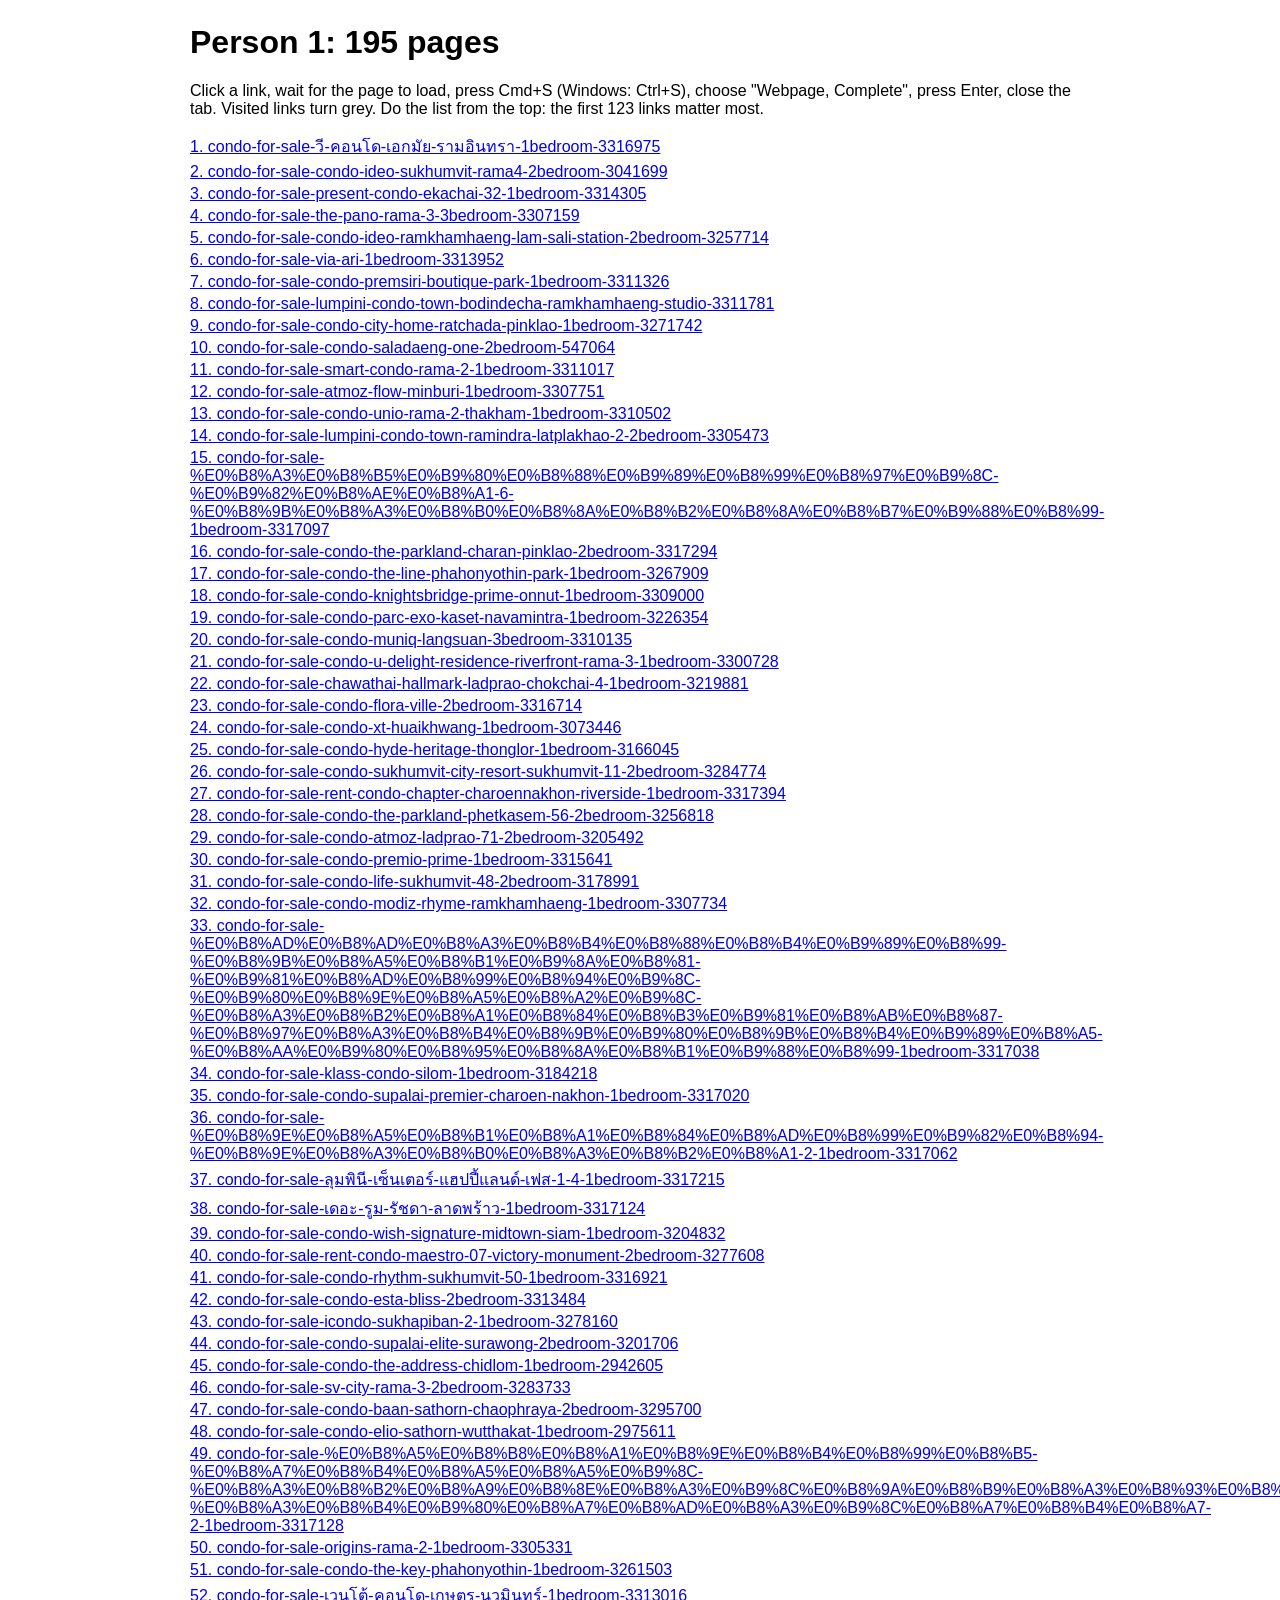
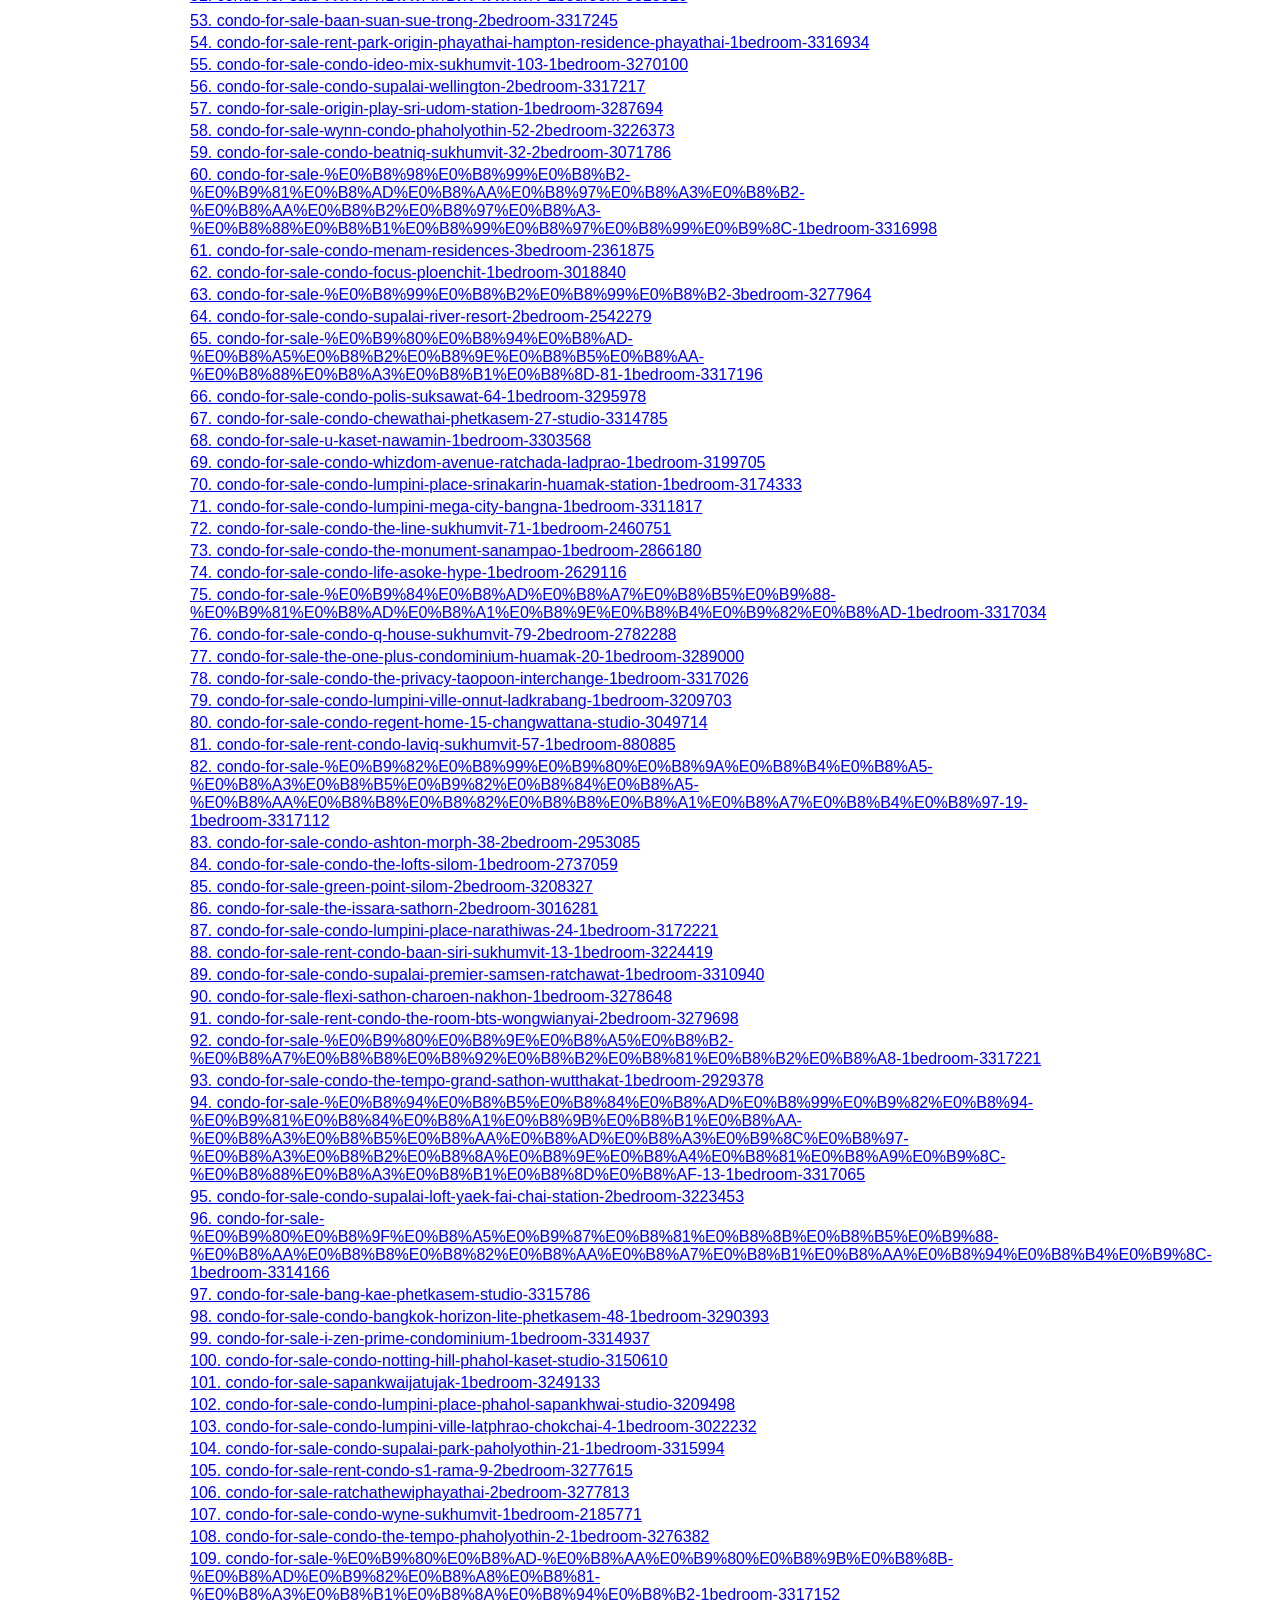
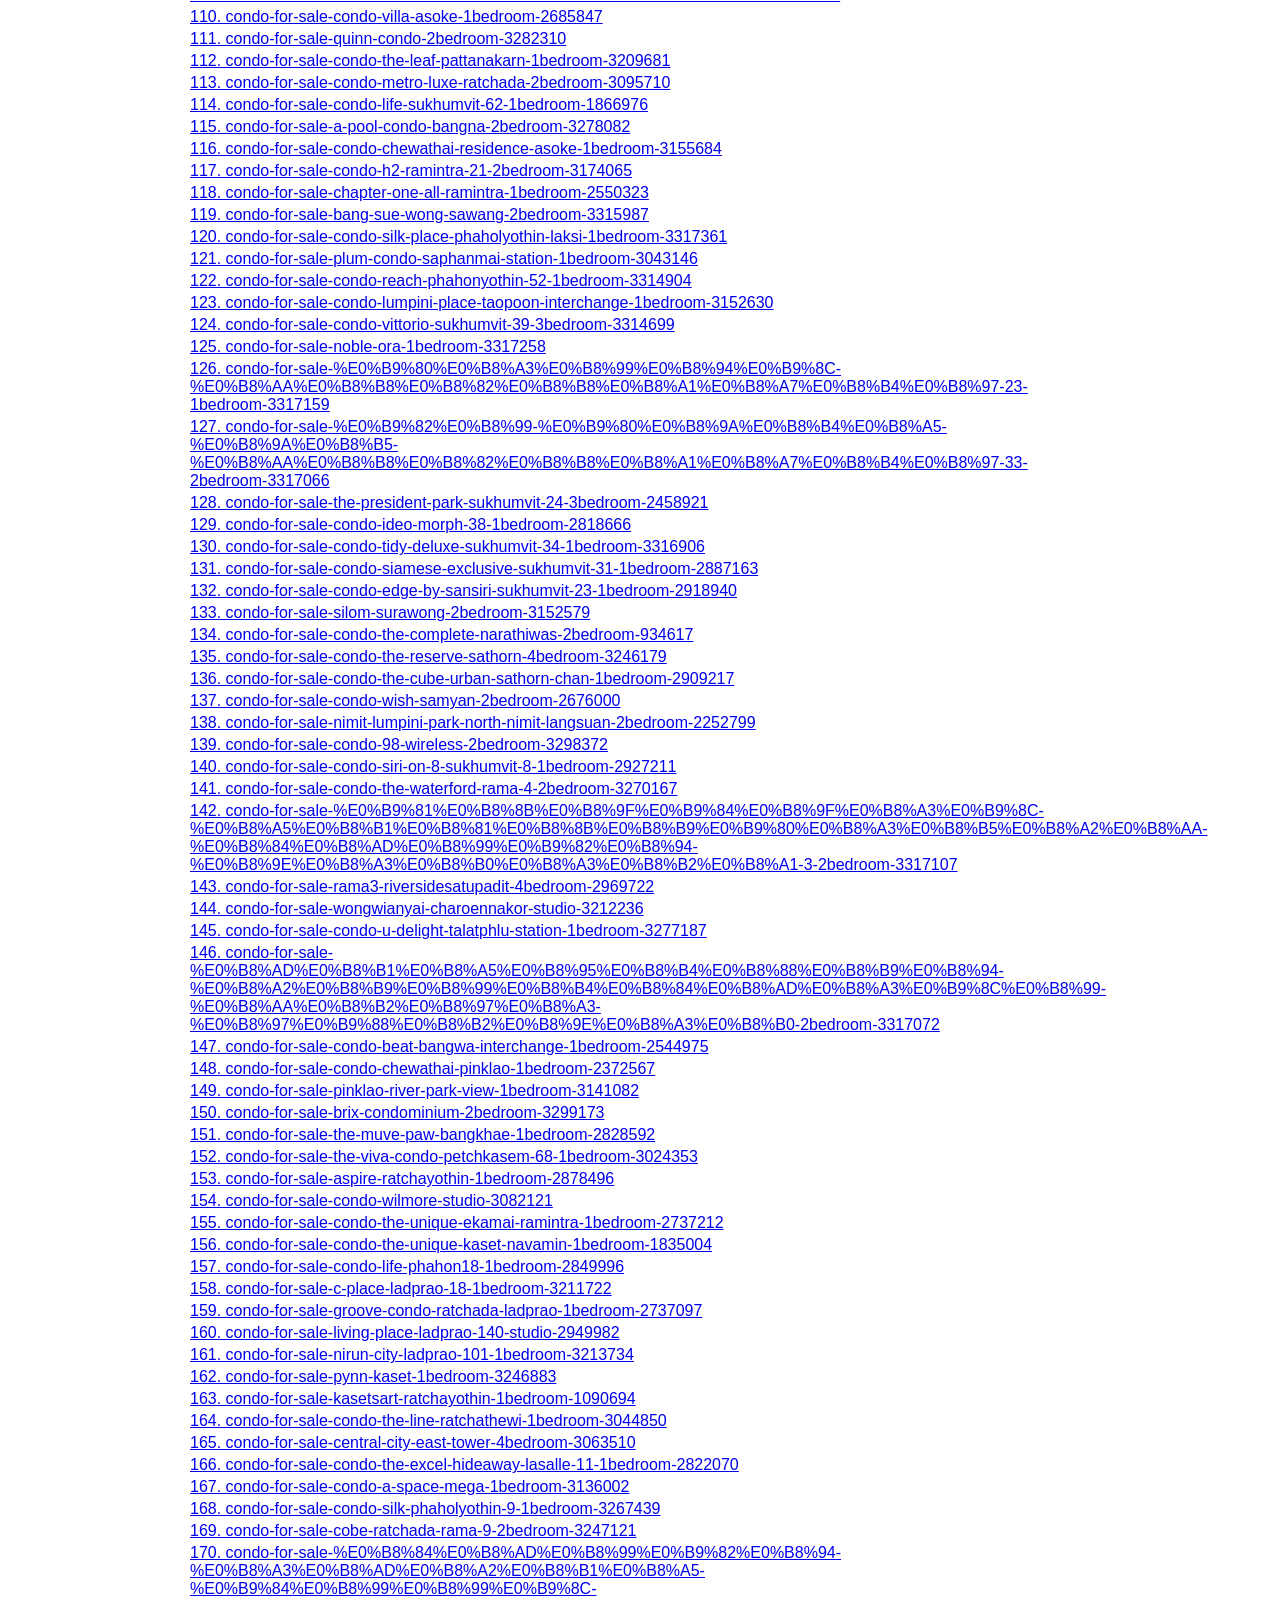
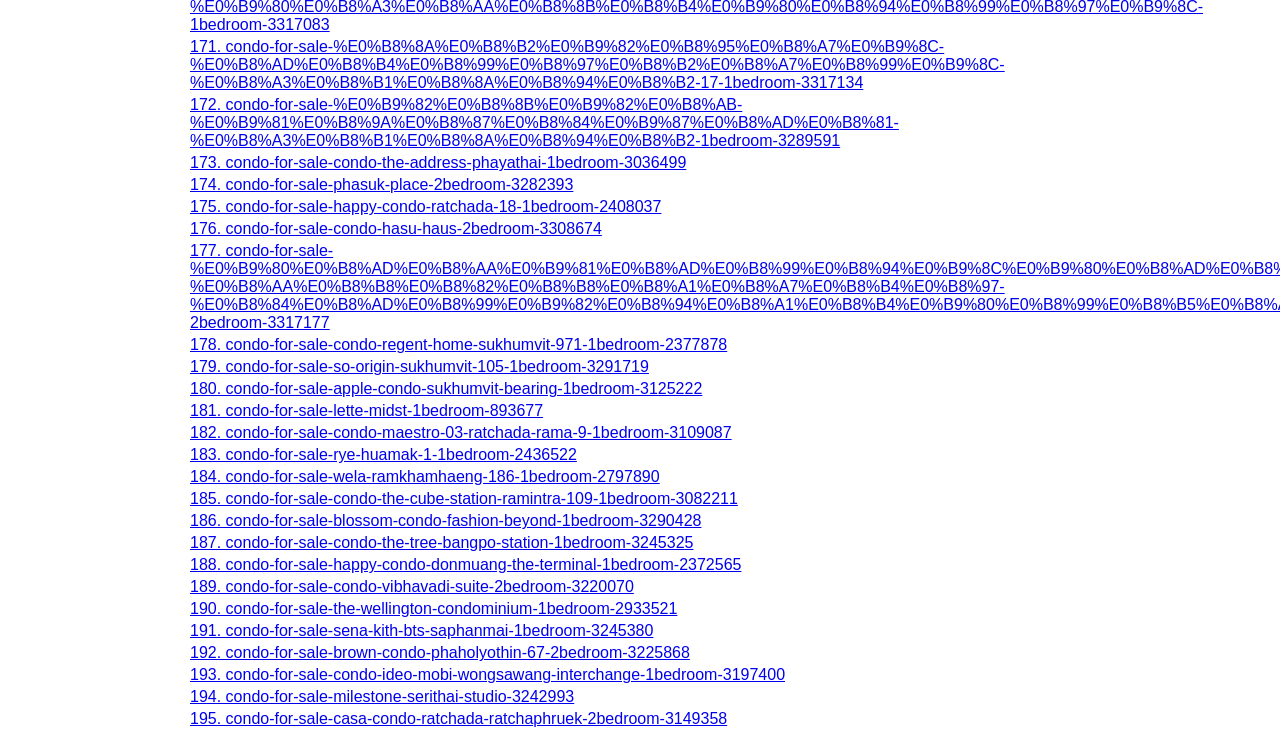
<file: docs/project_pages/person_1.html>
<!doctype html><meta charset="utf-8"><title>Project pages - person 1</title>
<style>body{font-family:sans-serif;max-width:900px;margin:24px auto;padding:0 16px}li{margin:4px 0}a:visited{color:#888}</style>
<h1>Person 1: 195 pages</h1>
<p>Click a link, wait for the page to load, press Cmd+S (Windows: Ctrl+S), choose "Webpage, Complete", press Enter, close the tab. Visited links turn grey. Do the list from the top: the first 123 links matter most.</p>
<ol style="list-style:none;padding:0"><li><a href="https://www.livinginsider.com/detail/condo-for-sale-วี-คอนโด-เอกมัย-รามอินทรา-1bedroom-3316975" target="_blank">1. condo-for-sale-วี-คอนโด-เอกมัย-รามอินทรา-1bedroom-3316975</a></li><li><a href="https://www.livinginsider.com/detail/condo-for-sale-condo-ideo-sukhumvit-rama4-2bedroom-3041699" target="_blank">2. condo-for-sale-condo-ideo-sukhumvit-rama4-2bedroom-3041699</a></li><li><a href="https://www.livinginsider.com/detail/condo-for-sale-present-condo-ekachai-32-1bedroom-3314305" target="_blank">3. condo-for-sale-present-condo-ekachai-32-1bedroom-3314305</a></li><li><a href="https://www.livinginsider.com/detail/condo-for-sale-the-pano-rama-3-3bedroom-3307159" target="_blank">4. condo-for-sale-the-pano-rama-3-3bedroom-3307159</a></li><li><a href="https://www.livinginsider.com/detail/condo-for-sale-condo-ideo-ramkhamhaeng-lam-sali-station-2bedroom-3257714" target="_blank">5. condo-for-sale-condo-ideo-ramkhamhaeng-lam-sali-station-2bedroom-3257714</a></li><li><a href="https://www.livinginsider.com/detail/condo-for-sale-via-ari-1bedroom-3313952" target="_blank">6. condo-for-sale-via-ari-1bedroom-3313952</a></li><li><a href="https://www.livinginsider.com/detail/condo-for-sale-condo-premsiri-boutique-park-1bedroom-3311326" target="_blank">7. condo-for-sale-condo-premsiri-boutique-park-1bedroom-3311326</a></li><li><a href="https://www.livinginsider.com/detail/condo-for-sale-lumpini-condo-town-bodindecha-ramkhamhaeng-studio-3311781" target="_blank">8. condo-for-sale-lumpini-condo-town-bodindecha-ramkhamhaeng-studio-3311781</a></li><li><a href="https://www.livinginsider.com/detail/condo-for-sale-condo-city-home-ratchada-pinklao-1bedroom-3271742" target="_blank">9. condo-for-sale-condo-city-home-ratchada-pinklao-1bedroom-3271742</a></li><li><a href="https://www.livinginsider.com/detail/condo-for-sale-condo-saladaeng-one-2bedroom-547064" target="_blank">10. condo-for-sale-condo-saladaeng-one-2bedroom-547064</a></li><li><a href="https://www.livinginsider.com/detail/condo-for-sale-smart-condo-rama-2-1bedroom-3311017" target="_blank">11. condo-for-sale-smart-condo-rama-2-1bedroom-3311017</a></li><li><a href="https://www.livinginsider.com/detail/condo-for-sale-atmoz-flow-minburi-1bedroom-3307751" target="_blank">12. condo-for-sale-atmoz-flow-minburi-1bedroom-3307751</a></li><li><a href="https://www.livinginsider.com/detail/condo-for-sale-condo-unio-rama-2-thakham-1bedroom-3310502" target="_blank">13. condo-for-sale-condo-unio-rama-2-thakham-1bedroom-3310502</a></li><li><a href="https://www.livinginsider.com/detail/condo-for-sale-lumpini-condo-town-ramindra-latplakhao-2-2bedroom-3305473" target="_blank">14. condo-for-sale-lumpini-condo-town-ramindra-latplakhao-2-2bedroom-3305473</a></li><li><a href="https://www.livinginsider.com/detail/condo-for-sale-%E0%B8%A3%E0%B8%B5%E0%B9%80%E0%B8%88%E0%B9%89%E0%B8%99%E0%B8%97%E0%B9%8C-%E0%B9%82%E0%B8%AE%E0%B8%A1-6-%E0%B8%9B%E0%B8%A3%E0%B8%B0%E0%B8%8A%E0%B8%B2%E0%B8%8A%E0%B8%B7%E0%B9%88%E0%B8%99-1bedroom-3317097" target="_blank">15. condo-for-sale-%E0%B8%A3%E0%B8%B5%E0%B9%80%E0%B8%88%E0%B9%89%E0%B8%99%E0%B8%97%E0%B9%8C-%E0%B9%82%E0%B8%AE%E0%B8%A1-6-%E0%B8%9B%E0%B8%A3%E0%B8%B0%E0%B8%8A%E0%B8%B2%E0%B8%8A%E0%B8%B7%E0%B9%88%E0%B8%99-1bedroom-3317097</a></li><li><a href="https://www.livinginsider.com/detail/condo-for-sale-condo-the-parkland-charan-pinklao-2bedroom-3317294" target="_blank">16. condo-for-sale-condo-the-parkland-charan-pinklao-2bedroom-3317294</a></li><li><a href="https://www.livinginsider.com/detail/condo-for-sale-condo-the-line-phahonyothin-park-1bedroom-3267909" target="_blank">17. condo-for-sale-condo-the-line-phahonyothin-park-1bedroom-3267909</a></li><li><a href="https://www.livinginsider.com/detail/condo-for-sale-condo-knightsbridge-prime-onnut-1bedroom-3309000" target="_blank">18. condo-for-sale-condo-knightsbridge-prime-onnut-1bedroom-3309000</a></li><li><a href="https://www.livinginsider.com/detail/condo-for-sale-condo-parc-exo-kaset-navamintra-1bedroom-3226354" target="_blank">19. condo-for-sale-condo-parc-exo-kaset-navamintra-1bedroom-3226354</a></li><li><a href="https://www.livinginsider.com/detail/condo-for-sale-condo-muniq-langsuan-3bedroom-3310135" target="_blank">20. condo-for-sale-condo-muniq-langsuan-3bedroom-3310135</a></li><li><a href="https://www.livinginsider.com/detail/condo-for-sale-condo-u-delight-residence-riverfront-rama-3-1bedroom-3300728" target="_blank">21. condo-for-sale-condo-u-delight-residence-riverfront-rama-3-1bedroom-3300728</a></li><li><a href="https://www.livinginsider.com/detail/condo-for-sale-chawathai-hallmark-ladprao-chokchai-4-1bedroom-3219881" target="_blank">22. condo-for-sale-chawathai-hallmark-ladprao-chokchai-4-1bedroom-3219881</a></li><li><a href="https://www.livinginsider.com/detail/condo-for-sale-condo-flora-ville-2bedroom-3316714" target="_blank">23. condo-for-sale-condo-flora-ville-2bedroom-3316714</a></li><li><a href="https://www.livinginsider.com/detail/condo-for-sale-condo-xt-huaikhwang-1bedroom-3073446" target="_blank">24. condo-for-sale-condo-xt-huaikhwang-1bedroom-3073446</a></li><li><a href="https://www.livinginsider.com/detail/condo-for-sale-condo-hyde-heritage-thonglor-1bedroom-3166045" target="_blank">25. condo-for-sale-condo-hyde-heritage-thonglor-1bedroom-3166045</a></li><li><a href="https://www.livinginsider.com/detail/condo-for-sale-condo-sukhumvit-city-resort-sukhumvit-11-2bedroom-3284774" target="_blank">26. condo-for-sale-condo-sukhumvit-city-resort-sukhumvit-11-2bedroom-3284774</a></li><li><a href="https://www.livinginsider.com/detail/condo-for-sale-rent-condo-chapter-charoennakhon-riverside-1bedroom-3317394" target="_blank">27. condo-for-sale-rent-condo-chapter-charoennakhon-riverside-1bedroom-3317394</a></li><li><a href="https://www.livinginsider.com/detail/condo-for-sale-condo-the-parkland-phetkasem-56-2bedroom-3256818" target="_blank">28. condo-for-sale-condo-the-parkland-phetkasem-56-2bedroom-3256818</a></li><li><a href="https://www.livinginsider.com/detail/condo-for-sale-condo-atmoz-ladprao-71-2bedroom-3205492" target="_blank">29. condo-for-sale-condo-atmoz-ladprao-71-2bedroom-3205492</a></li><li><a href="https://www.livinginsider.com/detail/condo-for-sale-condo-premio-prime-1bedroom-3315641" target="_blank">30. condo-for-sale-condo-premio-prime-1bedroom-3315641</a></li><li><a href="https://www.livinginsider.com/detail/condo-for-sale-condo-life-sukhumvit-48-2bedroom-3178991" target="_blank">31. condo-for-sale-condo-life-sukhumvit-48-2bedroom-3178991</a></li><li><a href="https://www.livinginsider.com/detail/condo-for-sale-condo-modiz-rhyme-ramkhamhaeng-1bedroom-3307734" target="_blank">32. condo-for-sale-condo-modiz-rhyme-ramkhamhaeng-1bedroom-3307734</a></li><li><a href="https://www.livinginsider.com/detail/condo-for-sale-%E0%B8%AD%E0%B8%AD%E0%B8%A3%E0%B8%B4%E0%B8%88%E0%B8%B4%E0%B9%89%E0%B8%99-%E0%B8%9B%E0%B8%A5%E0%B8%B1%E0%B9%8A%E0%B8%81-%E0%B9%81%E0%B8%AD%E0%B8%99%E0%B8%94%E0%B9%8C-%E0%B9%80%E0%B8%9E%E0%B8%A5%E0%B8%A2%E0%B9%8C-%E0%B8%A3%E0%B8%B2%E0%B8%A1%E0%B8%84%E0%B8%B3%E0%B9%81%E0%B8%AB%E0%B8%87-%E0%B8%97%E0%B8%A3%E0%B8%B4%E0%B8%9B%E0%B9%80%E0%B8%9B%E0%B8%B4%E0%B9%89%E0%B8%A5-%E0%B8%AA%E0%B9%80%E0%B8%95%E0%B8%8A%E0%B8%B1%E0%B9%88%E0%B8%99-1bedroom-3317038" target="_blank">33. condo-for-sale-%E0%B8%AD%E0%B8%AD%E0%B8%A3%E0%B8%B4%E0%B8%88%E0%B8%B4%E0%B9%89%E0%B8%99-%E0%B8%9B%E0%B8%A5%E0%B8%B1%E0%B9%8A%E0%B8%81-%E0%B9%81%E0%B8%AD%E0%B8%99%E0%B8%94%E0%B9%8C-%E0%B9%80%E0%B8%9E%E0%B8%A5%E0%B8%A2%E0%B9%8C-%E0%B8%A3%E0%B8%B2%E0%B8%A1%E0%B8%84%E0%B8%B3%E0%B9%81%E0%B8%AB%E0%B8%87-%E0%B8%97%E0%B8%A3%E0%B8%B4%E0%B8%9B%E0%B9%80%E0%B8%9B%E0%B8%B4%E0%B9%89%E0%B8%A5-%E0%B8%AA%E0%B9%80%E0%B8%95%E0%B8%8A%E0%B8%B1%E0%B9%88%E0%B8%99-1bedroom-3317038</a></li><li><a href="https://www.livinginsider.com/detail/condo-for-sale-klass-condo-silom-1bedroom-3184218" target="_blank">34. condo-for-sale-klass-condo-silom-1bedroom-3184218</a></li><li><a href="https://www.livinginsider.com/detail/condo-for-sale-condo-supalai-premier-charoen-nakhon-1bedroom-3317020" target="_blank">35. condo-for-sale-condo-supalai-premier-charoen-nakhon-1bedroom-3317020</a></li><li><a href="https://www.livinginsider.com/detail/condo-for-sale-%E0%B8%9E%E0%B8%A5%E0%B8%B1%E0%B8%A1%E0%B8%84%E0%B8%AD%E0%B8%99%E0%B9%82%E0%B8%94-%E0%B8%9E%E0%B8%A3%E0%B8%B0%E0%B8%A3%E0%B8%B2%E0%B8%A1-2-1bedroom-3317062" target="_blank">36. condo-for-sale-%E0%B8%9E%E0%B8%A5%E0%B8%B1%E0%B8%A1%E0%B8%84%E0%B8%AD%E0%B8%99%E0%B9%82%E0%B8%94-%E0%B8%9E%E0%B8%A3%E0%B8%B0%E0%B8%A3%E0%B8%B2%E0%B8%A1-2-1bedroom-3317062</a></li><li><a href="https://www.livinginsider.com/detail/condo-for-sale-ลุมพินี-เซ็นเตอร์-แฮปปี้แลนด์-เฟส-1-4-1bedroom-3317215" target="_blank">37. condo-for-sale-ลุมพินี-เซ็นเตอร์-แฮปปี้แลนด์-เฟส-1-4-1bedroom-3317215</a></li><li><a href="https://www.livinginsider.com/detail/condo-for-sale-เดอะ-รูม-รัชดา-ลาดพร้าว-1bedroom-3317124" target="_blank">38. condo-for-sale-เดอะ-รูม-รัชดา-ลาดพร้าว-1bedroom-3317124</a></li><li><a href="https://www.livinginsider.com/detail/condo-for-sale-condo-wish-signature-midtown-siam-1bedroom-3204832" target="_blank">39. condo-for-sale-condo-wish-signature-midtown-siam-1bedroom-3204832</a></li><li><a href="https://www.livinginsider.com/detail/condo-for-sale-rent-condo-maestro-07-victory-monument-2bedroom-3277608" target="_blank">40. condo-for-sale-rent-condo-maestro-07-victory-monument-2bedroom-3277608</a></li><li><a href="https://www.livinginsider.com/detail/condo-for-sale-condo-rhythm-sukhumvit-50-1bedroom-3316921" target="_blank">41. condo-for-sale-condo-rhythm-sukhumvit-50-1bedroom-3316921</a></li><li><a href="https://www.livinginsider.com/detail/condo-for-sale-condo-esta-bliss-2bedroom-3313484" target="_blank">42. condo-for-sale-condo-esta-bliss-2bedroom-3313484</a></li><li><a href="https://www.livinginsider.com/detail/condo-for-sale-icondo-sukhapiban-2-1bedroom-3278160" target="_blank">43. condo-for-sale-icondo-sukhapiban-2-1bedroom-3278160</a></li><li><a href="https://www.livinginsider.com/detail/condo-for-sale-condo-supalai-elite-surawong-2bedroom-3201706" target="_blank">44. condo-for-sale-condo-supalai-elite-surawong-2bedroom-3201706</a></li><li><a href="https://www.livinginsider.com/detail/condo-for-sale-condo-the-address-chidlom-1bedroom-2942605" target="_blank">45. condo-for-sale-condo-the-address-chidlom-1bedroom-2942605</a></li><li><a href="https://www.livinginsider.com/detail/condo-for-sale-sv-city-rama-3-2bedroom-3283733" target="_blank">46. condo-for-sale-sv-city-rama-3-2bedroom-3283733</a></li><li><a href="https://www.livinginsider.com/detail/condo-for-sale-condo-baan-sathorn-chaophraya-2bedroom-3295700" target="_blank">47. condo-for-sale-condo-baan-sathorn-chaophraya-2bedroom-3295700</a></li><li><a href="https://www.livinginsider.com/detail/condo-for-sale-condo-elio-sathorn-wutthakat-1bedroom-2975611" target="_blank">48. condo-for-sale-condo-elio-sathorn-wutthakat-1bedroom-2975611</a></li><li><a href="https://www.livinginsider.com/detail/condo-for-sale-%E0%B8%A5%E0%B8%B8%E0%B8%A1%E0%B8%9E%E0%B8%B4%E0%B8%99%E0%B8%B5-%E0%B8%A7%E0%B8%B4%E0%B8%A5%E0%B8%A5%E0%B9%8C-%E0%B8%A3%E0%B8%B2%E0%B8%A9%E0%B8%8E%E0%B8%A3%E0%B9%8C%E0%B8%9A%E0%B8%B9%E0%B8%A3%E0%B8%93%E0%B8%B0-%E0%B8%A3%E0%B8%B4%E0%B9%80%E0%B8%A7%E0%B8%AD%E0%B8%A3%E0%B9%8C%E0%B8%A7%E0%B8%B4%E0%B8%A7-2-1bedroom-3317128" target="_blank">49. condo-for-sale-%E0%B8%A5%E0%B8%B8%E0%B8%A1%E0%B8%9E%E0%B8%B4%E0%B8%99%E0%B8%B5-%E0%B8%A7%E0%B8%B4%E0%B8%A5%E0%B8%A5%E0%B9%8C-%E0%B8%A3%E0%B8%B2%E0%B8%A9%E0%B8%8E%E0%B8%A3%E0%B9%8C%E0%B8%9A%E0%B8%B9%E0%B8%A3%E0%B8%93%E0%B8%B0-%E0%B8%A3%E0%B8%B4%E0%B9%80%E0%B8%A7%E0%B8%AD%E0%B8%A3%E0%B9%8C%E0%B8%A7%E0%B8%B4%E0%B8%A7-2-1bedroom-3317128</a></li><li><a href="https://www.livinginsider.com/detail/condo-for-sale-origins-rama-2-1bedroom-3305331" target="_blank">50. condo-for-sale-origins-rama-2-1bedroom-3305331</a></li><li><a href="https://www.livinginsider.com/detail/condo-for-sale-condo-the-key-phahonyothin-1bedroom-3261503" target="_blank">51. condo-for-sale-condo-the-key-phahonyothin-1bedroom-3261503</a></li><li><a href="https://www.livinginsider.com/detail/condo-for-sale-เวนโต้-คอนโด-เกษตร-นวมินทร์-1bedroom-3313016" target="_blank">52. condo-for-sale-เวนโต้-คอนโด-เกษตร-นวมินทร์-1bedroom-3313016</a></li><li><a href="https://www.livinginsider.com/detail/condo-for-sale-baan-suan-sue-trong-2bedroom-3317245" target="_blank">53. condo-for-sale-baan-suan-sue-trong-2bedroom-3317245</a></li><li><a href="https://www.livinginsider.com/detail/condo-for-sale-rent-park-origin-phayathai-hampton-residence-phayathai-1bedroom-3316934" target="_blank">54. condo-for-sale-rent-park-origin-phayathai-hampton-residence-phayathai-1bedroom-3316934</a></li><li><a href="https://www.livinginsider.com/detail/condo-for-sale-condo-ideo-mix-sukhumvit-103-1bedroom-3270100" target="_blank">55. condo-for-sale-condo-ideo-mix-sukhumvit-103-1bedroom-3270100</a></li><li><a href="https://www.livinginsider.com/detail/condo-for-sale-condo-supalai-wellington-2bedroom-3317217" target="_blank">56. condo-for-sale-condo-supalai-wellington-2bedroom-3317217</a></li><li><a href="https://www.livinginsider.com/detail/condo-for-sale-origin-play-sri-udom-station-1bedroom-3287694" target="_blank">57. condo-for-sale-origin-play-sri-udom-station-1bedroom-3287694</a></li><li><a href="https://www.livinginsider.com/detail/condo-for-sale-wynn-condo-phaholyothin-52-2bedroom-3226373" target="_blank">58. condo-for-sale-wynn-condo-phaholyothin-52-2bedroom-3226373</a></li><li><a href="https://www.livinginsider.com/detail/condo-for-sale-condo-beatniq-sukhumvit-32-2bedroom-3071786" target="_blank">59. condo-for-sale-condo-beatniq-sukhumvit-32-2bedroom-3071786</a></li><li><a href="https://www.livinginsider.com/detail/condo-for-sale-%E0%B8%98%E0%B8%99%E0%B8%B2-%E0%B9%81%E0%B8%AD%E0%B8%AA%E0%B8%97%E0%B8%A3%E0%B8%B2-%E0%B8%AA%E0%B8%B2%E0%B8%97%E0%B8%A3-%E0%B8%88%E0%B8%B1%E0%B8%99%E0%B8%97%E0%B8%99%E0%B9%8C-1bedroom-3316998" target="_blank">60. condo-for-sale-%E0%B8%98%E0%B8%99%E0%B8%B2-%E0%B9%81%E0%B8%AD%E0%B8%AA%E0%B8%97%E0%B8%A3%E0%B8%B2-%E0%B8%AA%E0%B8%B2%E0%B8%97%E0%B8%A3-%E0%B8%88%E0%B8%B1%E0%B8%99%E0%B8%97%E0%B8%99%E0%B9%8C-1bedroom-3316998</a></li><li><a href="https://www.livinginsider.com/detail/condo-for-sale-condo-menam-residences-3bedroom-2361875" target="_blank">61. condo-for-sale-condo-menam-residences-3bedroom-2361875</a></li><li><a href="https://www.livinginsider.com/detail/condo-for-sale-condo-focus-ploenchit-1bedroom-3018840" target="_blank">62. condo-for-sale-condo-focus-ploenchit-1bedroom-3018840</a></li><li><a href="https://www.livinginsider.com/detail/condo-for-sale-%E0%B8%99%E0%B8%B2%E0%B8%99%E0%B8%B2-3bedroom-3277964" target="_blank">63. condo-for-sale-%E0%B8%99%E0%B8%B2%E0%B8%99%E0%B8%B2-3bedroom-3277964</a></li><li><a href="https://www.livinginsider.com/detail/condo-for-sale-condo-supalai-river-resort-2bedroom-2542279" target="_blank">64. condo-for-sale-condo-supalai-river-resort-2bedroom-2542279</a></li><li><a href="https://www.livinginsider.com/detail/condo-for-sale-%E0%B9%80%E0%B8%94%E0%B8%AD-%E0%B8%A5%E0%B8%B2%E0%B8%9E%E0%B8%B5%E0%B8%AA-%E0%B8%88%E0%B8%A3%E0%B8%B1%E0%B8%8D-81-1bedroom-3317196" target="_blank">65. condo-for-sale-%E0%B9%80%E0%B8%94%E0%B8%AD-%E0%B8%A5%E0%B8%B2%E0%B8%9E%E0%B8%B5%E0%B8%AA-%E0%B8%88%E0%B8%A3%E0%B8%B1%E0%B8%8D-81-1bedroom-3317196</a></li><li><a href="https://www.livinginsider.com/detail/condo-for-sale-condo-polis-suksawat-64-1bedroom-3295978" target="_blank">66. condo-for-sale-condo-polis-suksawat-64-1bedroom-3295978</a></li><li><a href="https://www.livinginsider.com/detail/condo-for-sale-condo-chewathai-phetkasem-27-studio-3314785" target="_blank">67. condo-for-sale-condo-chewathai-phetkasem-27-studio-3314785</a></li><li><a href="https://www.livinginsider.com/detail/condo-for-sale-u-kaset-nawamin-1bedroom-3303568" target="_blank">68. condo-for-sale-u-kaset-nawamin-1bedroom-3303568</a></li><li><a href="https://www.livinginsider.com/detail/condo-for-sale-condo-whizdom-avenue-ratchada-ladprao-1bedroom-3199705" target="_blank">69. condo-for-sale-condo-whizdom-avenue-ratchada-ladprao-1bedroom-3199705</a></li><li><a href="https://www.livinginsider.com/detail/condo-for-sale-condo-lumpini-place-srinakarin-huamak-station-1bedroom-3174333" target="_blank">70. condo-for-sale-condo-lumpini-place-srinakarin-huamak-station-1bedroom-3174333</a></li><li><a href="https://www.livinginsider.com/detail/condo-for-sale-condo-lumpini-mega-city-bangna-1bedroom-3311817" target="_blank">71. condo-for-sale-condo-lumpini-mega-city-bangna-1bedroom-3311817</a></li><li><a href="https://www.livinginsider.com/detail/condo-for-sale-condo-the-line-sukhumvit-71-1bedroom-2460751" target="_blank">72. condo-for-sale-condo-the-line-sukhumvit-71-1bedroom-2460751</a></li><li><a href="https://www.livinginsider.com/detail/condo-for-sale-condo-the-monument-sanampao-1bedroom-2866180" target="_blank">73. condo-for-sale-condo-the-monument-sanampao-1bedroom-2866180</a></li><li><a href="https://www.livinginsider.com/detail/condo-for-sale-condo-life-asoke-hype-1bedroom-2629116" target="_blank">74. condo-for-sale-condo-life-asoke-hype-1bedroom-2629116</a></li><li><a href="https://www.livinginsider.com/detail/condo-for-sale-%E0%B9%84%E0%B8%AD%E0%B8%A7%E0%B8%B5%E0%B9%88-%E0%B9%81%E0%B8%AD%E0%B8%A1%E0%B8%9E%E0%B8%B4%E0%B9%82%E0%B8%AD-1bedroom-3317034" target="_blank">75. condo-for-sale-%E0%B9%84%E0%B8%AD%E0%B8%A7%E0%B8%B5%E0%B9%88-%E0%B9%81%E0%B8%AD%E0%B8%A1%E0%B8%9E%E0%B8%B4%E0%B9%82%E0%B8%AD-1bedroom-3317034</a></li><li><a href="https://www.livinginsider.com/detail/condo-for-sale-condo-q-house-sukhumvit-79-2bedroom-2782288" target="_blank">76. condo-for-sale-condo-q-house-sukhumvit-79-2bedroom-2782288</a></li><li><a href="https://www.livinginsider.com/detail/condo-for-sale-the-one-plus-condominium-huamak-20-1bedroom-3289000" target="_blank">77. condo-for-sale-the-one-plus-condominium-huamak-20-1bedroom-3289000</a></li><li><a href="https://www.livinginsider.com/detail/condo-for-sale-condo-the-privacy-taopoon-interchange-1bedroom-3317026" target="_blank">78. condo-for-sale-condo-the-privacy-taopoon-interchange-1bedroom-3317026</a></li><li><a href="https://www.livinginsider.com/detail/condo-for-sale-condo-lumpini-ville-onnut-ladkrabang-1bedroom-3209703" target="_blank">79. condo-for-sale-condo-lumpini-ville-onnut-ladkrabang-1bedroom-3209703</a></li><li><a href="https://www.livinginsider.com/detail/condo-for-sale-condo-regent-home-15-changwattana-studio-3049714" target="_blank">80. condo-for-sale-condo-regent-home-15-changwattana-studio-3049714</a></li><li><a href="https://www.livinginsider.com/detail/condo-for-sale-rent-condo-laviq-sukhumvit-57-1bedroom-880885" target="_blank">81. condo-for-sale-rent-condo-laviq-sukhumvit-57-1bedroom-880885</a></li><li><a href="https://www.livinginsider.com/detail/condo-for-sale-%E0%B9%82%E0%B8%99%E0%B9%80%E0%B8%9A%E0%B8%B4%E0%B8%A5-%E0%B8%A3%E0%B8%B5%E0%B9%82%E0%B8%84%E0%B8%A5-%E0%B8%AA%E0%B8%B8%E0%B8%82%E0%B8%B8%E0%B8%A1%E0%B8%A7%E0%B8%B4%E0%B8%97-19-1bedroom-3317112" target="_blank">82. condo-for-sale-%E0%B9%82%E0%B8%99%E0%B9%80%E0%B8%9A%E0%B8%B4%E0%B8%A5-%E0%B8%A3%E0%B8%B5%E0%B9%82%E0%B8%84%E0%B8%A5-%E0%B8%AA%E0%B8%B8%E0%B8%82%E0%B8%B8%E0%B8%A1%E0%B8%A7%E0%B8%B4%E0%B8%97-19-1bedroom-3317112</a></li><li><a href="https://www.livinginsider.com/detail/condo-for-sale-condo-ashton-morph-38-2bedroom-2953085" target="_blank">83. condo-for-sale-condo-ashton-morph-38-2bedroom-2953085</a></li><li><a href="https://www.livinginsider.com/detail/condo-for-sale-condo-the-lofts-silom-1bedroom-2737059" target="_blank">84. condo-for-sale-condo-the-lofts-silom-1bedroom-2737059</a></li><li><a href="https://www.livinginsider.com/detail/condo-for-sale-green-point-silom-2bedroom-3208327" target="_blank">85. condo-for-sale-green-point-silom-2bedroom-3208327</a></li><li><a href="https://www.livinginsider.com/detail/condo-for-sale-the-issara-sathorn-2bedroom-3016281" target="_blank">86. condo-for-sale-the-issara-sathorn-2bedroom-3016281</a></li><li><a href="https://www.livinginsider.com/detail/condo-for-sale-condo-lumpini-place-narathiwas-24-1bedroom-3172221" target="_blank">87. condo-for-sale-condo-lumpini-place-narathiwas-24-1bedroom-3172221</a></li><li><a href="https://www.livinginsider.com/detail/condo-for-sale-rent-condo-baan-siri-sukhumvit-13-1bedroom-3224419" target="_blank">88. condo-for-sale-rent-condo-baan-siri-sukhumvit-13-1bedroom-3224419</a></li><li><a href="https://www.livinginsider.com/detail/condo-for-sale-condo-supalai-premier-samsen-ratchawat-1bedroom-3310940" target="_blank">89. condo-for-sale-condo-supalai-premier-samsen-ratchawat-1bedroom-3310940</a></li><li><a href="https://www.livinginsider.com/detail/condo-for-sale-flexi-sathon-charoen-nakhon-1bedroom-3278648" target="_blank">90. condo-for-sale-flexi-sathon-charoen-nakhon-1bedroom-3278648</a></li><li><a href="https://www.livinginsider.com/detail/condo-for-sale-rent-condo-the-room-bts-wongwianyai-2bedroom-3279698" target="_blank">91. condo-for-sale-rent-condo-the-room-bts-wongwianyai-2bedroom-3279698</a></li><li><a href="https://www.livinginsider.com/detail/condo-for-sale-%E0%B9%80%E0%B8%9E%E0%B8%A5%E0%B8%B2-%E0%B8%A7%E0%B8%B8%E0%B8%92%E0%B8%B2%E0%B8%81%E0%B8%B2%E0%B8%A8-1bedroom-3317221" target="_blank">92. condo-for-sale-%E0%B9%80%E0%B8%9E%E0%B8%A5%E0%B8%B2-%E0%B8%A7%E0%B8%B8%E0%B8%92%E0%B8%B2%E0%B8%81%E0%B8%B2%E0%B8%A8-1bedroom-3317221</a></li><li><a href="https://www.livinginsider.com/detail/condo-for-sale-condo-the-tempo-grand-sathon-wutthakat-1bedroom-2929378" target="_blank">93. condo-for-sale-condo-the-tempo-grand-sathon-wutthakat-1bedroom-2929378</a></li><li><a href="https://www.livinginsider.com/detail/condo-for-sale-%E0%B8%94%E0%B8%B5%E0%B8%84%E0%B8%AD%E0%B8%99%E0%B9%82%E0%B8%94-%E0%B9%81%E0%B8%84%E0%B8%A1%E0%B8%9B%E0%B8%B1%E0%B8%AA-%E0%B8%A3%E0%B8%B5%E0%B8%AA%E0%B8%AD%E0%B8%A3%E0%B9%8C%E0%B8%97-%E0%B8%A3%E0%B8%B2%E0%B8%8A%E0%B8%9E%E0%B8%A4%E0%B8%81%E0%B8%A9%E0%B9%8C-%E0%B8%88%E0%B8%A3%E0%B8%B1%E0%B8%8D%E0%B8%AF-13-1bedroom-3317065" target="_blank">94. condo-for-sale-%E0%B8%94%E0%B8%B5%E0%B8%84%E0%B8%AD%E0%B8%99%E0%B9%82%E0%B8%94-%E0%B9%81%E0%B8%84%E0%B8%A1%E0%B8%9B%E0%B8%B1%E0%B8%AA-%E0%B8%A3%E0%B8%B5%E0%B8%AA%E0%B8%AD%E0%B8%A3%E0%B9%8C%E0%B8%97-%E0%B8%A3%E0%B8%B2%E0%B8%8A%E0%B8%9E%E0%B8%A4%E0%B8%81%E0%B8%A9%E0%B9%8C-%E0%B8%88%E0%B8%A3%E0%B8%B1%E0%B8%8D%E0%B8%AF-13-1bedroom-3317065</a></li><li><a href="https://www.livinginsider.com/detail/condo-for-sale-condo-supalai-loft-yaek-fai-chai-station-2bedroom-3223453" target="_blank">95. condo-for-sale-condo-supalai-loft-yaek-fai-chai-station-2bedroom-3223453</a></li><li><a href="https://www.livinginsider.com/detail/condo-for-sale-%E0%B9%80%E0%B8%9F%E0%B8%A5%E0%B9%87%E0%B8%81%E0%B8%8B%E0%B8%B5%E0%B9%88-%E0%B8%AA%E0%B8%B8%E0%B8%82%E0%B8%AA%E0%B8%A7%E0%B8%B1%E0%B8%AA%E0%B8%94%E0%B8%B4%E0%B9%8C-1bedroom-3314166" target="_blank">96. condo-for-sale-%E0%B9%80%E0%B8%9F%E0%B8%A5%E0%B9%87%E0%B8%81%E0%B8%8B%E0%B8%B5%E0%B9%88-%E0%B8%AA%E0%B8%B8%E0%B8%82%E0%B8%AA%E0%B8%A7%E0%B8%B1%E0%B8%AA%E0%B8%94%E0%B8%B4%E0%B9%8C-1bedroom-3314166</a></li><li><a href="https://www.livinginsider.com/detail/condo-for-sale-bang-kae-phetkasem-studio-3315786" target="_blank">97. condo-for-sale-bang-kae-phetkasem-studio-3315786</a></li><li><a href="https://www.livinginsider.com/detail/condo-for-sale-condo-bangkok-horizon-lite-phetkasem-48-1bedroom-3290393" target="_blank">98. condo-for-sale-condo-bangkok-horizon-lite-phetkasem-48-1bedroom-3290393</a></li><li><a href="https://www.livinginsider.com/detail/condo-for-sale-i-zen-prime-condominium-1bedroom-3314937" target="_blank">99. condo-for-sale-i-zen-prime-condominium-1bedroom-3314937</a></li><li><a href="https://www.livinginsider.com/detail/condo-for-sale-condo-notting-hill-phahol-kaset-studio-3150610" target="_blank">100. condo-for-sale-condo-notting-hill-phahol-kaset-studio-3150610</a></li><li><a href="https://www.livinginsider.com/detail/condo-for-sale-sapankwaijatujak-1bedroom-3249133" target="_blank">101. condo-for-sale-sapankwaijatujak-1bedroom-3249133</a></li><li><a href="https://www.livinginsider.com/detail/condo-for-sale-condo-lumpini-place-phahol-sapankhwai-studio-3209498" target="_blank">102. condo-for-sale-condo-lumpini-place-phahol-sapankhwai-studio-3209498</a></li><li><a href="https://www.livinginsider.com/detail/condo-for-sale-condo-lumpini-ville-latphrao-chokchai-4-1bedroom-3022232" target="_blank">103. condo-for-sale-condo-lumpini-ville-latphrao-chokchai-4-1bedroom-3022232</a></li><li><a href="https://www.livinginsider.com/detail/condo-for-sale-condo-supalai-park-paholyothin-21-1bedroom-3315994" target="_blank">104. condo-for-sale-condo-supalai-park-paholyothin-21-1bedroom-3315994</a></li><li><a href="https://www.livinginsider.com/detail/condo-for-sale-rent-condo-s1-rama-9-2bedroom-3277615" target="_blank">105. condo-for-sale-rent-condo-s1-rama-9-2bedroom-3277615</a></li><li><a href="https://www.livinginsider.com/detail/condo-for-sale-ratchathewiphayathai-2bedroom-3277813" target="_blank">106. condo-for-sale-ratchathewiphayathai-2bedroom-3277813</a></li><li><a href="https://www.livinginsider.com/detail/condo-for-sale-condo-wyne-sukhumvit-1bedroom-2185771" target="_blank">107. condo-for-sale-condo-wyne-sukhumvit-1bedroom-2185771</a></li><li><a href="https://www.livinginsider.com/detail/condo-for-sale-condo-the-tempo-phaholyothin-2-1bedroom-3276382" target="_blank">108. condo-for-sale-condo-the-tempo-phaholyothin-2-1bedroom-3276382</a></li><li><a href="https://www.livinginsider.com/detail/condo-for-sale-%E0%B9%80%E0%B8%AD-%E0%B8%AA%E0%B9%80%E0%B8%9B%E0%B8%8B-%E0%B8%AD%E0%B9%82%E0%B8%A8%E0%B8%81-%E0%B8%A3%E0%B8%B1%E0%B8%8A%E0%B8%94%E0%B8%B2-1bedroom-3317152" target="_blank">109. condo-for-sale-%E0%B9%80%E0%B8%AD-%E0%B8%AA%E0%B9%80%E0%B8%9B%E0%B8%8B-%E0%B8%AD%E0%B9%82%E0%B8%A8%E0%B8%81-%E0%B8%A3%E0%B8%B1%E0%B8%8A%E0%B8%94%E0%B8%B2-1bedroom-3317152</a></li><li><a href="https://www.livinginsider.com/detail/condo-for-sale-condo-villa-asoke-1bedroom-2685847" target="_blank">110. condo-for-sale-condo-villa-asoke-1bedroom-2685847</a></li><li><a href="https://www.livinginsider.com/detail/condo-for-sale-quinn-condo-2bedroom-3282310" target="_blank">111. condo-for-sale-quinn-condo-2bedroom-3282310</a></li><li><a href="https://www.livinginsider.com/detail/condo-for-sale-condo-the-leaf-pattanakarn-1bedroom-3209681" target="_blank">112. condo-for-sale-condo-the-leaf-pattanakarn-1bedroom-3209681</a></li><li><a href="https://www.livinginsider.com/detail/condo-for-sale-condo-metro-luxe-ratchada-2bedroom-3095710" target="_blank">113. condo-for-sale-condo-metro-luxe-ratchada-2bedroom-3095710</a></li><li><a href="https://www.livinginsider.com/detail/condo-for-sale-condo-life-sukhumvit-62-1bedroom-1866976" target="_blank">114. condo-for-sale-condo-life-sukhumvit-62-1bedroom-1866976</a></li><li><a href="https://www.livinginsider.com/detail/condo-for-sale-a-pool-condo-bangna-2bedroom-3278082" target="_blank">115. condo-for-sale-a-pool-condo-bangna-2bedroom-3278082</a></li><li><a href="https://www.livinginsider.com/detail/condo-for-sale-condo-chewathai-residence-asoke-1bedroom-3155684" target="_blank">116. condo-for-sale-condo-chewathai-residence-asoke-1bedroom-3155684</a></li><li><a href="https://www.livinginsider.com/detail/condo-for-sale-condo-h2-ramintra-21-2bedroom-3174065" target="_blank">117. condo-for-sale-condo-h2-ramintra-21-2bedroom-3174065</a></li><li><a href="https://www.livinginsider.com/detail/condo-for-sale-chapter-one-all-ramintra-1bedroom-2550323" target="_blank">118. condo-for-sale-chapter-one-all-ramintra-1bedroom-2550323</a></li><li><a href="https://www.livinginsider.com/detail/condo-for-sale-bang-sue-wong-sawang-2bedroom-3315987" target="_blank">119. condo-for-sale-bang-sue-wong-sawang-2bedroom-3315987</a></li><li><a href="https://www.livinginsider.com/detail/condo-for-sale-condo-silk-place-phaholyothin-laksi-1bedroom-3317361" target="_blank">120. condo-for-sale-condo-silk-place-phaholyothin-laksi-1bedroom-3317361</a></li><li><a href="https://www.livinginsider.com/detail/condo-for-sale-plum-condo-saphanmai-station-1bedroom-3043146" target="_blank">121. condo-for-sale-plum-condo-saphanmai-station-1bedroom-3043146</a></li><li><a href="https://www.livinginsider.com/detail/condo-for-sale-condo-reach-phahonyothin-52-1bedroom-3314904" target="_blank">122. condo-for-sale-condo-reach-phahonyothin-52-1bedroom-3314904</a></li><li><a href="https://www.livinginsider.com/detail/condo-for-sale-condo-lumpini-place-taopoon-interchange-1bedroom-3152630" target="_blank">123. condo-for-sale-condo-lumpini-place-taopoon-interchange-1bedroom-3152630</a></li><li><a href="https://www.livinginsider.com/detail/condo-for-sale-condo-vittorio-sukhumvit-39-3bedroom-3314699" target="_blank">124. condo-for-sale-condo-vittorio-sukhumvit-39-3bedroom-3314699</a></li><li><a href="https://www.livinginsider.com/detail/condo-for-sale-noble-ora-1bedroom-3317258" target="_blank">125. condo-for-sale-noble-ora-1bedroom-3317258</a></li><li><a href="https://www.livinginsider.com/detail/condo-for-sale-%E0%B9%80%E0%B8%A3%E0%B8%99%E0%B8%94%E0%B9%8C-%E0%B8%AA%E0%B8%B8%E0%B8%82%E0%B8%B8%E0%B8%A1%E0%B8%A7%E0%B8%B4%E0%B8%97-23-1bedroom-3317159" target="_blank">126. condo-for-sale-%E0%B9%80%E0%B8%A3%E0%B8%99%E0%B8%94%E0%B9%8C-%E0%B8%AA%E0%B8%B8%E0%B8%82%E0%B8%B8%E0%B8%A1%E0%B8%A7%E0%B8%B4%E0%B8%97-23-1bedroom-3317159</a></li><li><a href="https://www.livinginsider.com/detail/condo-for-sale-%E0%B9%82%E0%B8%99-%E0%B9%80%E0%B8%9A%E0%B8%B4%E0%B8%A5-%E0%B8%9A%E0%B8%B5-%E0%B8%AA%E0%B8%B8%E0%B8%82%E0%B8%B8%E0%B8%A1%E0%B8%A7%E0%B8%B4%E0%B8%97-33-2bedroom-3317066" target="_blank">127. condo-for-sale-%E0%B9%82%E0%B8%99-%E0%B9%80%E0%B8%9A%E0%B8%B4%E0%B8%A5-%E0%B8%9A%E0%B8%B5-%E0%B8%AA%E0%B8%B8%E0%B8%82%E0%B8%B8%E0%B8%A1%E0%B8%A7%E0%B8%B4%E0%B8%97-33-2bedroom-3317066</a></li><li><a href="https://www.livinginsider.com/detail/condo-for-sale-the-president-park-sukhumvit-24-3bedroom-2458921" target="_blank">128. condo-for-sale-the-president-park-sukhumvit-24-3bedroom-2458921</a></li><li><a href="https://www.livinginsider.com/detail/condo-for-sale-condo-ideo-morph-38-1bedroom-2818666" target="_blank">129. condo-for-sale-condo-ideo-morph-38-1bedroom-2818666</a></li><li><a href="https://www.livinginsider.com/detail/condo-for-sale-condo-tidy-deluxe-sukhumvit-34-1bedroom-3316906" target="_blank">130. condo-for-sale-condo-tidy-deluxe-sukhumvit-34-1bedroom-3316906</a></li><li><a href="https://www.livinginsider.com/detail/condo-for-sale-condo-siamese-exclusive-sukhumvit-31-1bedroom-2887163" target="_blank">131. condo-for-sale-condo-siamese-exclusive-sukhumvit-31-1bedroom-2887163</a></li><li><a href="https://www.livinginsider.com/detail/condo-for-sale-condo-edge-by-sansiri-sukhumvit-23-1bedroom-2918940" target="_blank">132. condo-for-sale-condo-edge-by-sansiri-sukhumvit-23-1bedroom-2918940</a></li><li><a href="https://www.livinginsider.com/detail/condo-for-sale-silom-surawong-2bedroom-3152579" target="_blank">133. condo-for-sale-silom-surawong-2bedroom-3152579</a></li><li><a href="https://www.livinginsider.com/detail/condo-for-sale-condo-the-complete-narathiwas-2bedroom-934617" target="_blank">134. condo-for-sale-condo-the-complete-narathiwas-2bedroom-934617</a></li><li><a href="https://www.livinginsider.com/detail/condo-for-sale-condo-the-reserve-sathorn-4bedroom-3246179" target="_blank">135. condo-for-sale-condo-the-reserve-sathorn-4bedroom-3246179</a></li><li><a href="https://www.livinginsider.com/detail/condo-for-sale-condo-the-cube-urban-sathorn-chan-1bedroom-2909217" target="_blank">136. condo-for-sale-condo-the-cube-urban-sathorn-chan-1bedroom-2909217</a></li><li><a href="https://www.livinginsider.com/detail/condo-for-sale-condo-wish-samyan-2bedroom-2676000" target="_blank">137. condo-for-sale-condo-wish-samyan-2bedroom-2676000</a></li><li><a href="https://www.livinginsider.com/detail/condo-for-sale-nimit-lumpini-park-north-nimit-langsuan-2bedroom-2252799" target="_blank">138. condo-for-sale-nimit-lumpini-park-north-nimit-langsuan-2bedroom-2252799</a></li><li><a href="https://www.livinginsider.com/detail/condo-for-sale-condo-98-wireless-2bedroom-3298372" target="_blank">139. condo-for-sale-condo-98-wireless-2bedroom-3298372</a></li><li><a href="https://www.livinginsider.com/detail/condo-for-sale-condo-siri-on-8-sukhumvit-8-1bedroom-2927211" target="_blank">140. condo-for-sale-condo-siri-on-8-sukhumvit-8-1bedroom-2927211</a></li><li><a href="https://www.livinginsider.com/detail/condo-for-sale-condo-the-waterford-rama-4-2bedroom-3270167" target="_blank">141. condo-for-sale-condo-the-waterford-rama-4-2bedroom-3270167</a></li><li><a href="https://www.livinginsider.com/detail/condo-for-sale-%E0%B9%81%E0%B8%8B%E0%B8%9F%E0%B9%84%E0%B8%9F%E0%B8%A3%E0%B9%8C-%E0%B8%A5%E0%B8%B1%E0%B8%81%E0%B8%8B%E0%B8%B9%E0%B9%80%E0%B8%A3%E0%B8%B5%E0%B8%A2%E0%B8%AA-%E0%B8%84%E0%B8%AD%E0%B8%99%E0%B9%82%E0%B8%94-%E0%B8%9E%E0%B8%A3%E0%B8%B0%E0%B8%A3%E0%B8%B2%E0%B8%A1-3-2bedroom-3317107" target="_blank">142. condo-for-sale-%E0%B9%81%E0%B8%8B%E0%B8%9F%E0%B9%84%E0%B8%9F%E0%B8%A3%E0%B9%8C-%E0%B8%A5%E0%B8%B1%E0%B8%81%E0%B8%8B%E0%B8%B9%E0%B9%80%E0%B8%A3%E0%B8%B5%E0%B8%A2%E0%B8%AA-%E0%B8%84%E0%B8%AD%E0%B8%99%E0%B9%82%E0%B8%94-%E0%B8%9E%E0%B8%A3%E0%B8%B0%E0%B8%A3%E0%B8%B2%E0%B8%A1-3-2bedroom-3317107</a></li><li><a href="https://www.livinginsider.com/detail/condo-for-sale-rama3-riversidesatupadit-4bedroom-2969722" target="_blank">143. condo-for-sale-rama3-riversidesatupadit-4bedroom-2969722</a></li><li><a href="https://www.livinginsider.com/detail/condo-for-sale-wongwianyai-charoennakor-studio-3212236" target="_blank">144. condo-for-sale-wongwianyai-charoennakor-studio-3212236</a></li><li><a href="https://www.livinginsider.com/detail/condo-for-sale-condo-u-delight-talatphlu-station-1bedroom-3277187" target="_blank">145. condo-for-sale-condo-u-delight-talatphlu-station-1bedroom-3277187</a></li><li><a href="https://www.livinginsider.com/detail/condo-for-sale-%E0%B8%AD%E0%B8%B1%E0%B8%A5%E0%B8%95%E0%B8%B4%E0%B8%88%E0%B8%B9%E0%B8%94-%E0%B8%A2%E0%B8%B9%E0%B8%99%E0%B8%B4%E0%B8%84%E0%B8%AD%E0%B8%A3%E0%B9%8C%E0%B8%99-%E0%B8%AA%E0%B8%B2%E0%B8%97%E0%B8%A3-%E0%B8%97%E0%B9%88%E0%B8%B2%E0%B8%9E%E0%B8%A3%E0%B8%B0-2bedroom-3317072" target="_blank">146. condo-for-sale-%E0%B8%AD%E0%B8%B1%E0%B8%A5%E0%B8%95%E0%B8%B4%E0%B8%88%E0%B8%B9%E0%B8%94-%E0%B8%A2%E0%B8%B9%E0%B8%99%E0%B8%B4%E0%B8%84%E0%B8%AD%E0%B8%A3%E0%B9%8C%E0%B8%99-%E0%B8%AA%E0%B8%B2%E0%B8%97%E0%B8%A3-%E0%B8%97%E0%B9%88%E0%B8%B2%E0%B8%9E%E0%B8%A3%E0%B8%B0-2bedroom-3317072</a></li><li><a href="https://www.livinginsider.com/detail/condo-for-sale-condo-beat-bangwa-interchange-1bedroom-2544975" target="_blank">147. condo-for-sale-condo-beat-bangwa-interchange-1bedroom-2544975</a></li><li><a href="https://www.livinginsider.com/detail/condo-for-sale-condo-chewathai-pinklao-1bedroom-2372567" target="_blank">148. condo-for-sale-condo-chewathai-pinklao-1bedroom-2372567</a></li><li><a href="https://www.livinginsider.com/detail/condo-for-sale-pinklao-river-park-view-1bedroom-3141082" target="_blank">149. condo-for-sale-pinklao-river-park-view-1bedroom-3141082</a></li><li><a href="https://www.livinginsider.com/detail/condo-for-sale-brix-condominium-2bedroom-3299173" target="_blank">150. condo-for-sale-brix-condominium-2bedroom-3299173</a></li><li><a href="https://www.livinginsider.com/detail/condo-for-sale-the-muve-paw-bangkhae-1bedroom-2828592" target="_blank">151. condo-for-sale-the-muve-paw-bangkhae-1bedroom-2828592</a></li><li><a href="https://www.livinginsider.com/detail/condo-for-sale-the-viva-condo-petchkasem-68-1bedroom-3024353" target="_blank">152. condo-for-sale-the-viva-condo-petchkasem-68-1bedroom-3024353</a></li><li><a href="https://www.livinginsider.com/detail/condo-for-sale-aspire-ratchayothin-1bedroom-2878496" target="_blank">153. condo-for-sale-aspire-ratchayothin-1bedroom-2878496</a></li><li><a href="https://www.livinginsider.com/detail/condo-for-sale-condo-wilmore-studio-3082121" target="_blank">154. condo-for-sale-condo-wilmore-studio-3082121</a></li><li><a href="https://www.livinginsider.com/detail/condo-for-sale-condo-the-unique-ekamai-ramintra-1bedroom-2737212" target="_blank">155. condo-for-sale-condo-the-unique-ekamai-ramintra-1bedroom-2737212</a></li><li><a href="https://www.livinginsider.com/detail/condo-for-sale-condo-the-unique-kaset-navamin-1bedroom-1835004" target="_blank">156. condo-for-sale-condo-the-unique-kaset-navamin-1bedroom-1835004</a></li><li><a href="https://www.livinginsider.com/detail/condo-for-sale-condo-life-phahon18-1bedroom-2849996" target="_blank">157. condo-for-sale-condo-life-phahon18-1bedroom-2849996</a></li><li><a href="https://www.livinginsider.com/detail/condo-for-sale-c-place-ladprao-18-1bedroom-3211722" target="_blank">158. condo-for-sale-c-place-ladprao-18-1bedroom-3211722</a></li><li><a href="https://www.livinginsider.com/detail/condo-for-sale-groove-condo-ratchada-ladprao-1bedroom-2737097" target="_blank">159. condo-for-sale-groove-condo-ratchada-ladprao-1bedroom-2737097</a></li><li><a href="https://www.livinginsider.com/detail/condo-for-sale-living-place-ladprao-140-studio-2949982" target="_blank">160. condo-for-sale-living-place-ladprao-140-studio-2949982</a></li><li><a href="https://www.livinginsider.com/detail/condo-for-sale-nirun-city-ladprao-101-1bedroom-3213734" target="_blank">161. condo-for-sale-nirun-city-ladprao-101-1bedroom-3213734</a></li><li><a href="https://www.livinginsider.com/detail/condo-for-sale-pynn-kaset-1bedroom-3246883" target="_blank">162. condo-for-sale-pynn-kaset-1bedroom-3246883</a></li><li><a href="https://www.livinginsider.com/detail/condo-for-sale-kasetsart-ratchayothin-1bedroom-1090694" target="_blank">163. condo-for-sale-kasetsart-ratchayothin-1bedroom-1090694</a></li><li><a href="https://www.livinginsider.com/detail/condo-for-sale-condo-the-line-ratchathewi-1bedroom-3044850" target="_blank">164. condo-for-sale-condo-the-line-ratchathewi-1bedroom-3044850</a></li><li><a href="https://www.livinginsider.com/detail/condo-for-sale-central-city-east-tower-4bedroom-3063510" target="_blank">165. condo-for-sale-central-city-east-tower-4bedroom-3063510</a></li><li><a href="https://www.livinginsider.com/detail/condo-for-sale-condo-the-excel-hideaway-lasalle-11-1bedroom-2822070" target="_blank">166. condo-for-sale-condo-the-excel-hideaway-lasalle-11-1bedroom-2822070</a></li><li><a href="https://www.livinginsider.com/detail/condo-for-sale-condo-a-space-mega-1bedroom-3136002" target="_blank">167. condo-for-sale-condo-a-space-mega-1bedroom-3136002</a></li><li><a href="https://www.livinginsider.com/detail/condo-for-sale-condo-silk-phaholyothin-9-1bedroom-3267439" target="_blank">168. condo-for-sale-condo-silk-phaholyothin-9-1bedroom-3267439</a></li><li><a href="https://www.livinginsider.com/detail/condo-for-sale-cobe-ratchada-rama-9-2bedroom-3247121" target="_blank">169. condo-for-sale-cobe-ratchada-rama-9-2bedroom-3247121</a></li><li><a href="https://www.livinginsider.com/detail/condo-for-sale-%E0%B8%84%E0%B8%AD%E0%B8%99%E0%B9%82%E0%B8%94-%E0%B8%A3%E0%B8%AD%E0%B8%A2%E0%B8%B1%E0%B8%A5-%E0%B9%84%E0%B8%99%E0%B8%99%E0%B9%8C-%E0%B9%80%E0%B8%A3%E0%B8%AA%E0%B8%8B%E0%B8%B4%E0%B9%80%E0%B8%94%E0%B8%99%E0%B8%97%E0%B9%8C-1bedroom-3317083" target="_blank">170. condo-for-sale-%E0%B8%84%E0%B8%AD%E0%B8%99%E0%B9%82%E0%B8%94-%E0%B8%A3%E0%B8%AD%E0%B8%A2%E0%B8%B1%E0%B8%A5-%E0%B9%84%E0%B8%99%E0%B8%99%E0%B9%8C-%E0%B9%80%E0%B8%A3%E0%B8%AA%E0%B8%8B%E0%B8%B4%E0%B9%80%E0%B8%94%E0%B8%99%E0%B8%97%E0%B9%8C-1bedroom-3317083</a></li><li><a href="https://www.livinginsider.com/detail/condo-for-sale-%E0%B8%8A%E0%B8%B2%E0%B9%82%E0%B8%95%E0%B8%A7%E0%B9%8C-%E0%B8%AD%E0%B8%B4%E0%B8%99%E0%B8%97%E0%B8%B2%E0%B8%A7%E0%B8%99%E0%B9%8C-%E0%B8%A3%E0%B8%B1%E0%B8%8A%E0%B8%94%E0%B8%B2-17-1bedroom-3317134" target="_blank">171. condo-for-sale-%E0%B8%8A%E0%B8%B2%E0%B9%82%E0%B8%95%E0%B8%A7%E0%B9%8C-%E0%B8%AD%E0%B8%B4%E0%B8%99%E0%B8%97%E0%B8%B2%E0%B8%A7%E0%B8%99%E0%B9%8C-%E0%B8%A3%E0%B8%B1%E0%B8%8A%E0%B8%94%E0%B8%B2-17-1bedroom-3317134</a></li><li><a href="https://www.livinginsider.com/detail/condo-for-sale-%E0%B9%82%E0%B8%8B%E0%B9%82%E0%B8%AB-%E0%B9%81%E0%B8%9A%E0%B8%87%E0%B8%84%E0%B9%87%E0%B8%AD%E0%B8%81-%E0%B8%A3%E0%B8%B1%E0%B8%8A%E0%B8%94%E0%B8%B2-1bedroom-3289591" target="_blank">172. condo-for-sale-%E0%B9%82%E0%B8%8B%E0%B9%82%E0%B8%AB-%E0%B9%81%E0%B8%9A%E0%B8%87%E0%B8%84%E0%B9%87%E0%B8%AD%E0%B8%81-%E0%B8%A3%E0%B8%B1%E0%B8%8A%E0%B8%94%E0%B8%B2-1bedroom-3289591</a></li><li><a href="https://www.livinginsider.com/detail/condo-for-sale-condo-the-address-phayathai-1bedroom-3036499" target="_blank">173. condo-for-sale-condo-the-address-phayathai-1bedroom-3036499</a></li><li><a href="https://www.livinginsider.com/detail/condo-for-sale-phasuk-place-2bedroom-3282393" target="_blank">174. condo-for-sale-phasuk-place-2bedroom-3282393</a></li><li><a href="https://www.livinginsider.com/detail/condo-for-sale-happy-condo-ratchada-18-1bedroom-2408037" target="_blank">175. condo-for-sale-happy-condo-ratchada-18-1bedroom-2408037</a></li><li><a href="https://www.livinginsider.com/detail/condo-for-sale-condo-hasu-haus-2bedroom-3308674" target="_blank">176. condo-for-sale-condo-hasu-haus-2bedroom-3308674</a></li><li><a href="https://www.livinginsider.com/detail/condo-for-sale-%E0%B9%80%E0%B8%AD%E0%B8%AA%E0%B9%81%E0%B8%AD%E0%B8%99%E0%B8%94%E0%B9%8C%E0%B9%80%E0%B8%AD%E0%B8%AA-%E0%B8%AA%E0%B8%B8%E0%B8%82%E0%B8%B8%E0%B8%A1%E0%B8%A7%E0%B8%B4%E0%B8%97-%E0%B8%84%E0%B8%AD%E0%B8%99%E0%B9%82%E0%B8%94%E0%B8%A1%E0%B8%B4%E0%B9%80%E0%B8%99%E0%B8%B5%E0%B8%A2%E0%B8%A1-2bedroom-3317177" target="_blank">177. condo-for-sale-%E0%B9%80%E0%B8%AD%E0%B8%AA%E0%B9%81%E0%B8%AD%E0%B8%99%E0%B8%94%E0%B9%8C%E0%B9%80%E0%B8%AD%E0%B8%AA-%E0%B8%AA%E0%B8%B8%E0%B8%82%E0%B8%B8%E0%B8%A1%E0%B8%A7%E0%B8%B4%E0%B8%97-%E0%B8%84%E0%B8%AD%E0%B8%99%E0%B9%82%E0%B8%94%E0%B8%A1%E0%B8%B4%E0%B9%80%E0%B8%99%E0%B8%B5%E0%B8%A2%E0%B8%A1-2bedroom-3317177</a></li><li><a href="https://www.livinginsider.com/detail/condo-for-sale-condo-regent-home-sukhumvit-971-1bedroom-2377878" target="_blank">178. condo-for-sale-condo-regent-home-sukhumvit-971-1bedroom-2377878</a></li><li><a href="https://www.livinginsider.com/detail/condo-for-sale-so-origin-sukhumvit-105-1bedroom-3291719" target="_blank">179. condo-for-sale-so-origin-sukhumvit-105-1bedroom-3291719</a></li><li><a href="https://www.livinginsider.com/detail/condo-for-sale-apple-condo-sukhumvit-bearing-1bedroom-3125222" target="_blank">180. condo-for-sale-apple-condo-sukhumvit-bearing-1bedroom-3125222</a></li><li><a href="https://www.livinginsider.com/detail/condo-for-sale-lette-midst-1bedroom-893677" target="_blank">181. condo-for-sale-lette-midst-1bedroom-893677</a></li><li><a href="https://www.livinginsider.com/detail/condo-for-sale-condo-maestro-03-ratchada-rama-9-1bedroom-3109087" target="_blank">182. condo-for-sale-condo-maestro-03-ratchada-rama-9-1bedroom-3109087</a></li><li><a href="https://www.livinginsider.com/detail/condo-for-sale-rye-huamak-1-1bedroom-2436522" target="_blank">183. condo-for-sale-rye-huamak-1-1bedroom-2436522</a></li><li><a href="https://www.livinginsider.com/detail/condo-for-sale-wela-ramkhamhaeng-186-1bedroom-2797890" target="_blank">184. condo-for-sale-wela-ramkhamhaeng-186-1bedroom-2797890</a></li><li><a href="https://www.livinginsider.com/detail/condo-for-sale-condo-the-cube-station-ramintra-109-1bedroom-3082211" target="_blank">185. condo-for-sale-condo-the-cube-station-ramintra-109-1bedroom-3082211</a></li><li><a href="https://www.livinginsider.com/detail/condo-for-sale-blossom-condo-fashion-beyond-1bedroom-3290428" target="_blank">186. condo-for-sale-blossom-condo-fashion-beyond-1bedroom-3290428</a></li><li><a href="https://www.livinginsider.com/detail/condo-for-sale-condo-the-tree-bangpo-station-1bedroom-3245325" target="_blank">187. condo-for-sale-condo-the-tree-bangpo-station-1bedroom-3245325</a></li><li><a href="https://www.livinginsider.com/detail/condo-for-sale-happy-condo-donmuang-the-terminal-1bedroom-2372565" target="_blank">188. condo-for-sale-happy-condo-donmuang-the-terminal-1bedroom-2372565</a></li><li><a href="https://www.livinginsider.com/detail/condo-for-sale-condo-vibhavadi-suite-2bedroom-3220070" target="_blank">189. condo-for-sale-condo-vibhavadi-suite-2bedroom-3220070</a></li><li><a href="https://www.livinginsider.com/detail/condo-for-sale-the-wellington-condominium-1bedroom-2933521" target="_blank">190. condo-for-sale-the-wellington-condominium-1bedroom-2933521</a></li><li><a href="https://www.livinginsider.com/detail/condo-for-sale-sena-kith-bts-saphanmai-1bedroom-3245380" target="_blank">191. condo-for-sale-sena-kith-bts-saphanmai-1bedroom-3245380</a></li><li><a href="https://www.livinginsider.com/detail/condo-for-sale-brown-condo-phaholyothin-67-2bedroom-3225868" target="_blank">192. condo-for-sale-brown-condo-phaholyothin-67-2bedroom-3225868</a></li><li><a href="https://www.livinginsider.com/detail/condo-for-sale-condo-ideo-mobi-wongsawang-interchange-1bedroom-3197400" target="_blank">193. condo-for-sale-condo-ideo-mobi-wongsawang-interchange-1bedroom-3197400</a></li><li><a href="https://www.livinginsider.com/detail/condo-for-sale-milestone-serithai-studio-3242993" target="_blank">194. condo-for-sale-milestone-serithai-studio-3242993</a></li><li><a href="https://www.livinginsider.com/detail/condo-for-sale-casa-condo-ratchada-ratchaphruek-2bedroom-3149358" target="_blank">195. condo-for-sale-casa-condo-ratchada-ratchaphruek-2bedroom-3149358</a></li></ol>
</file>
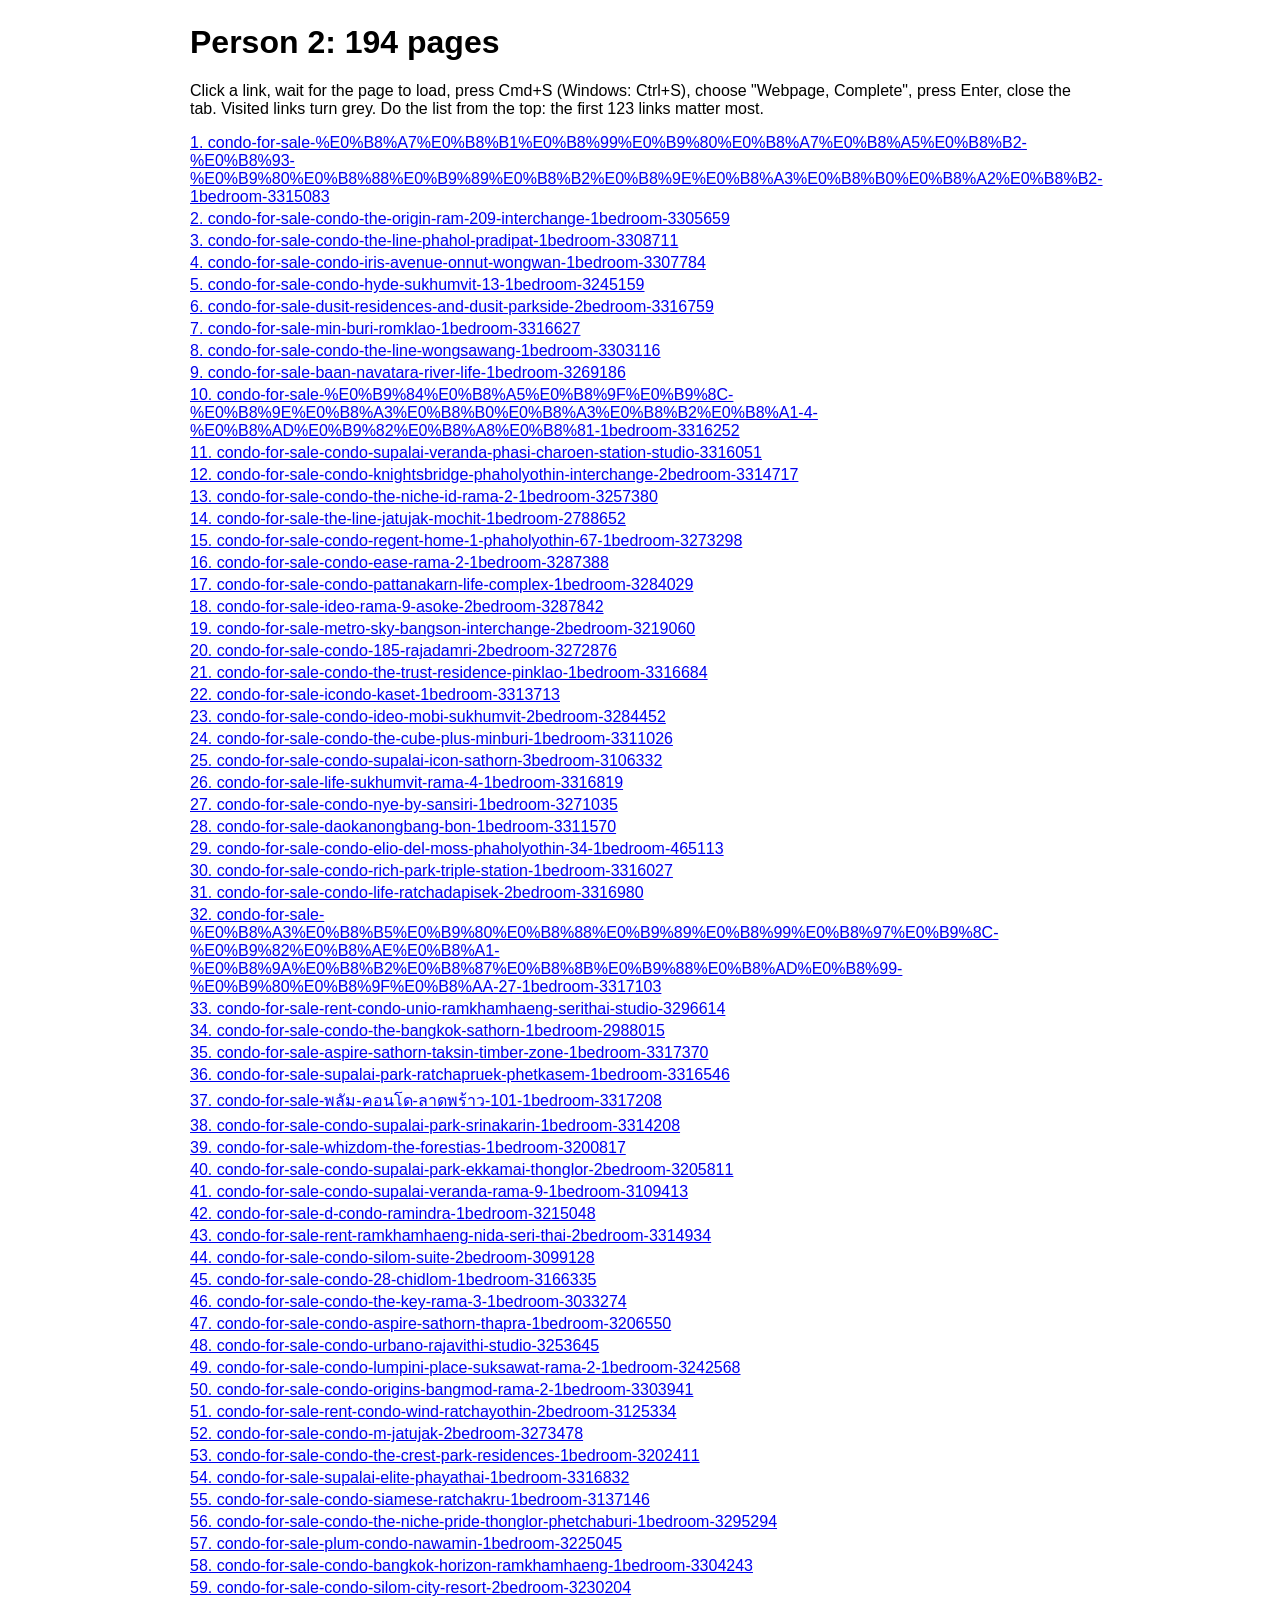
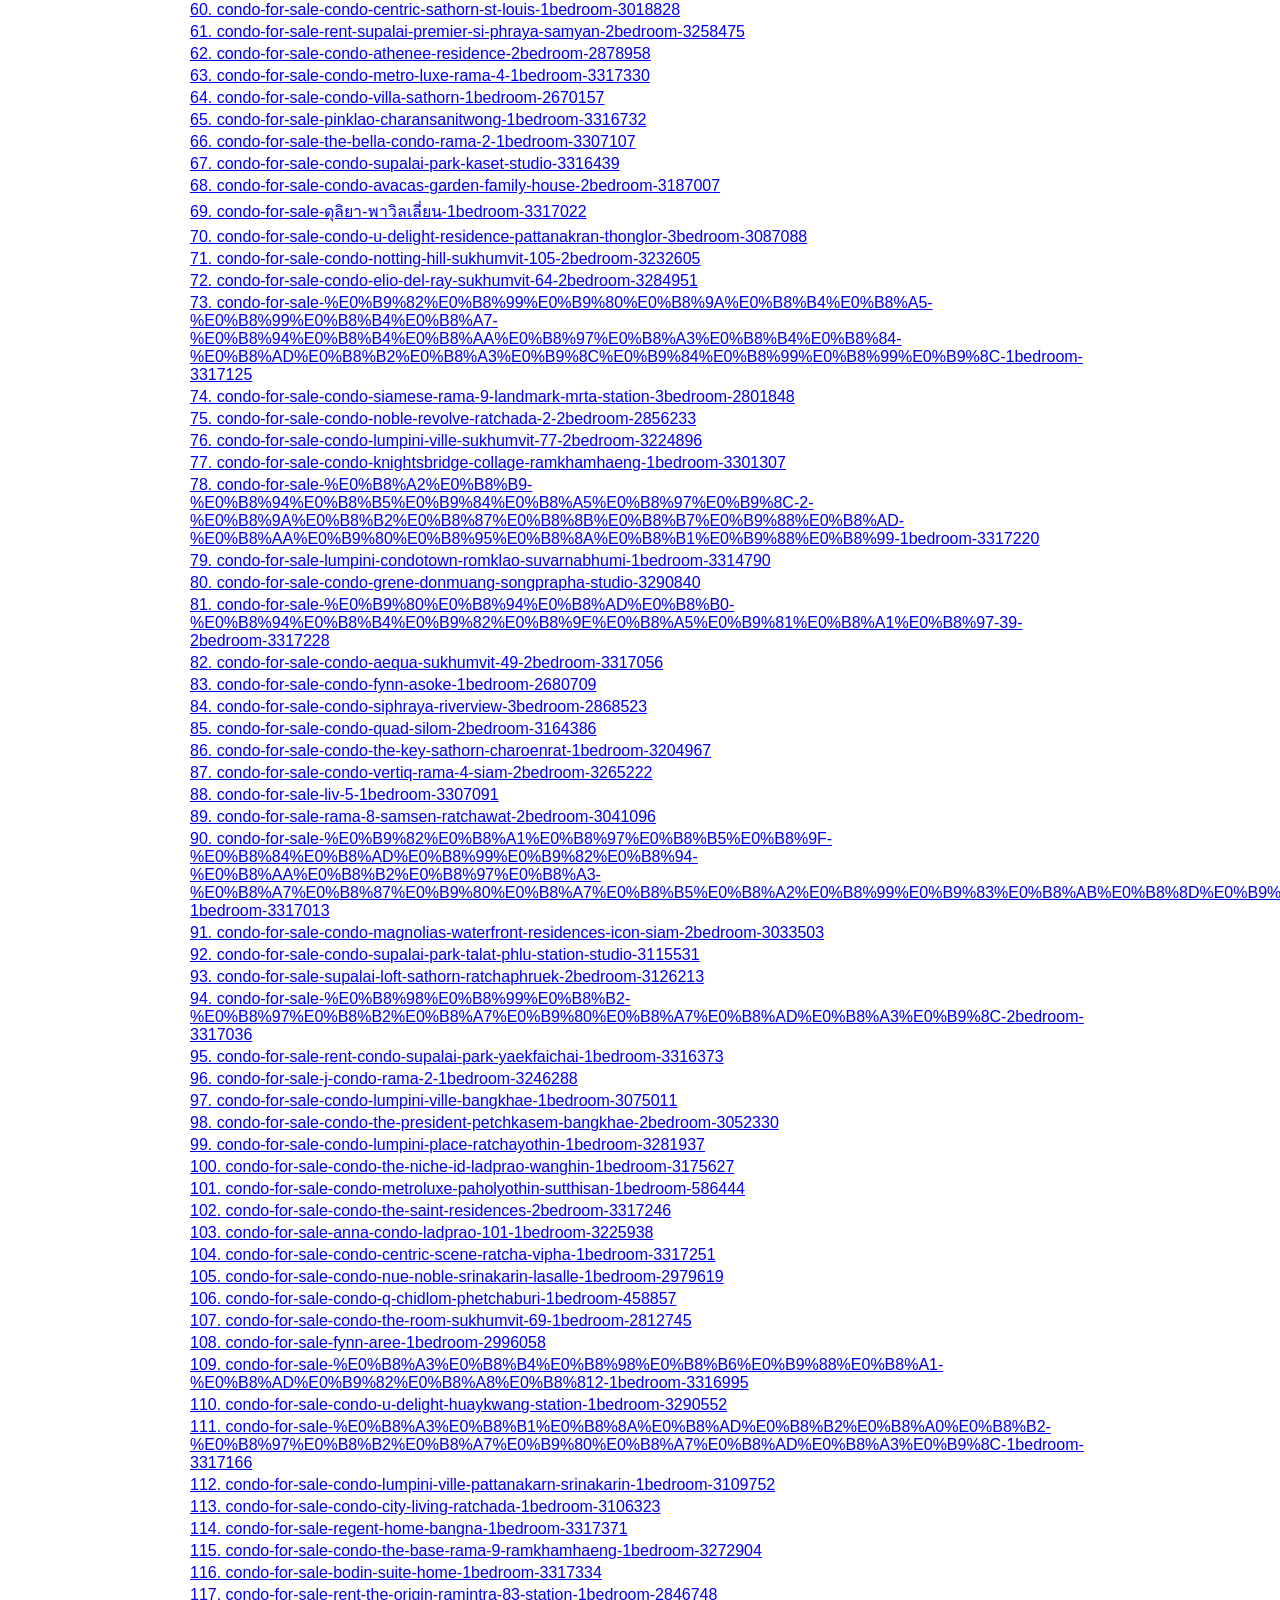
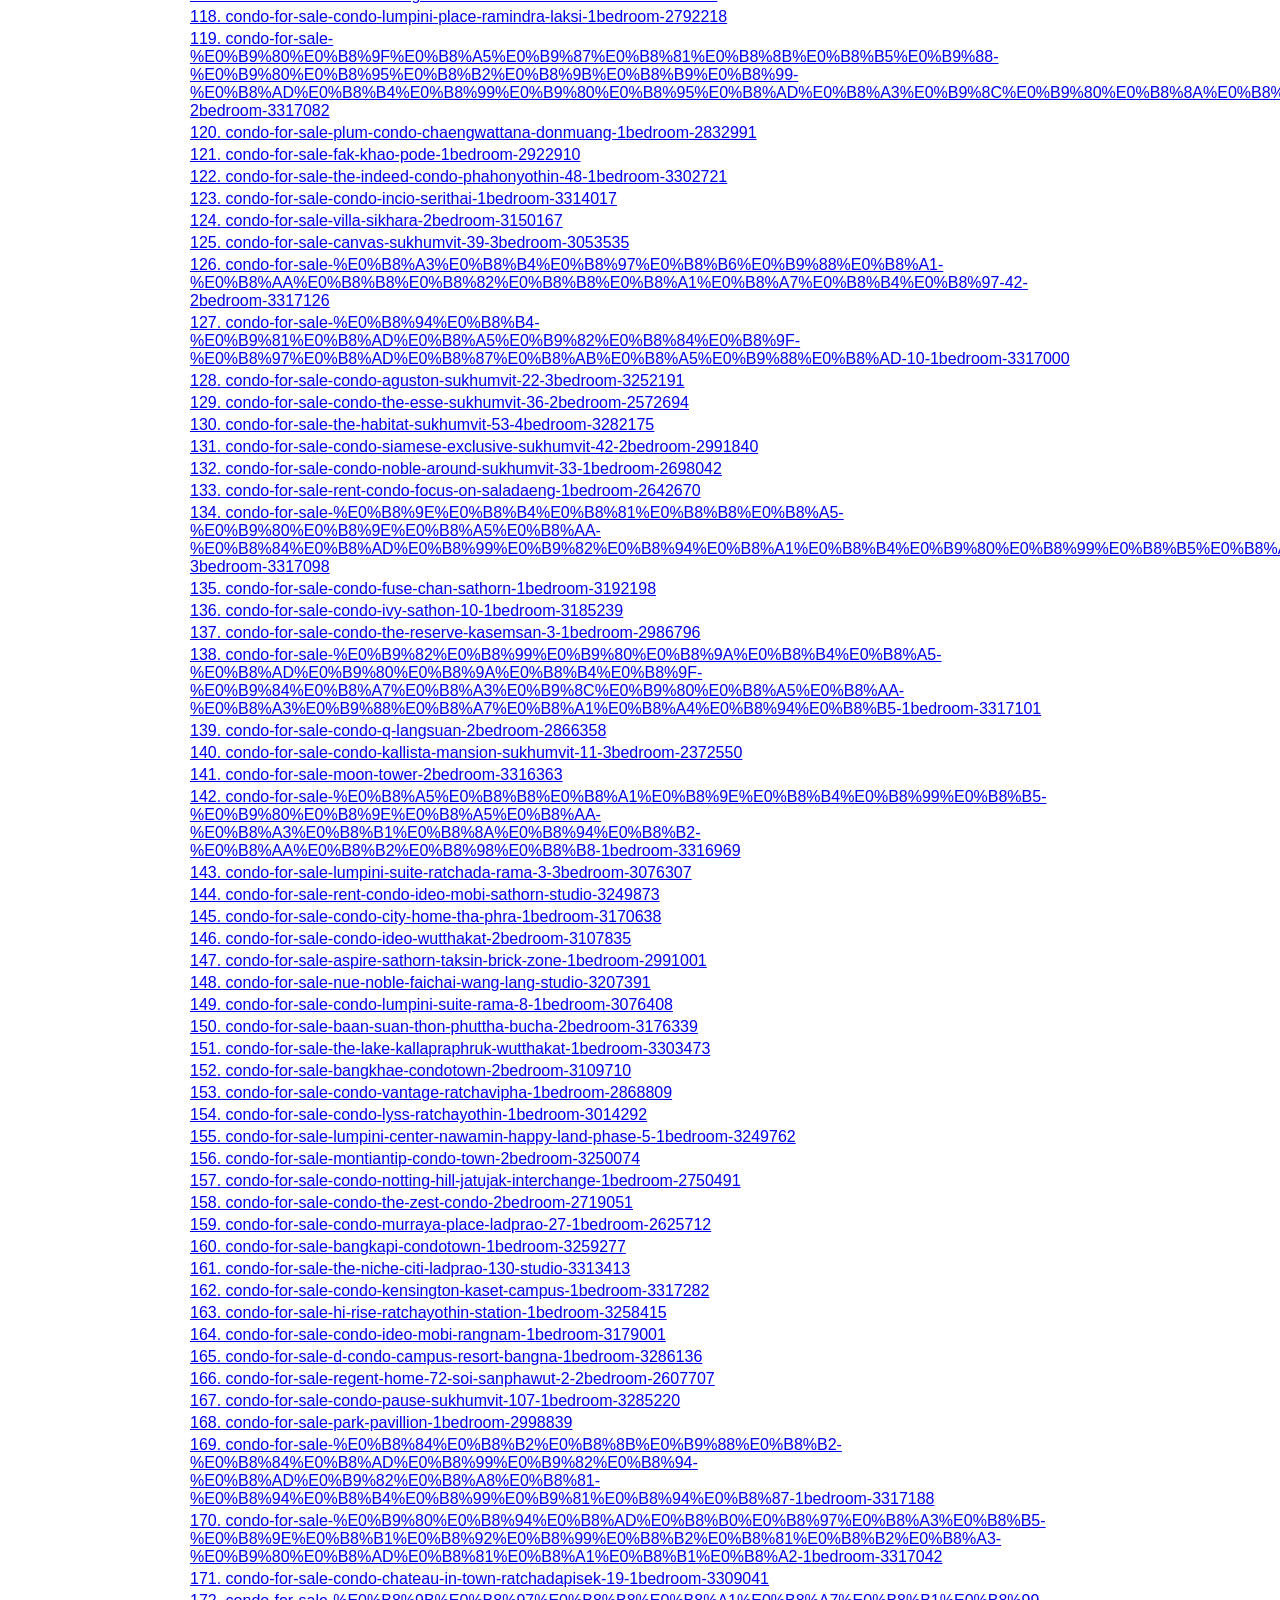
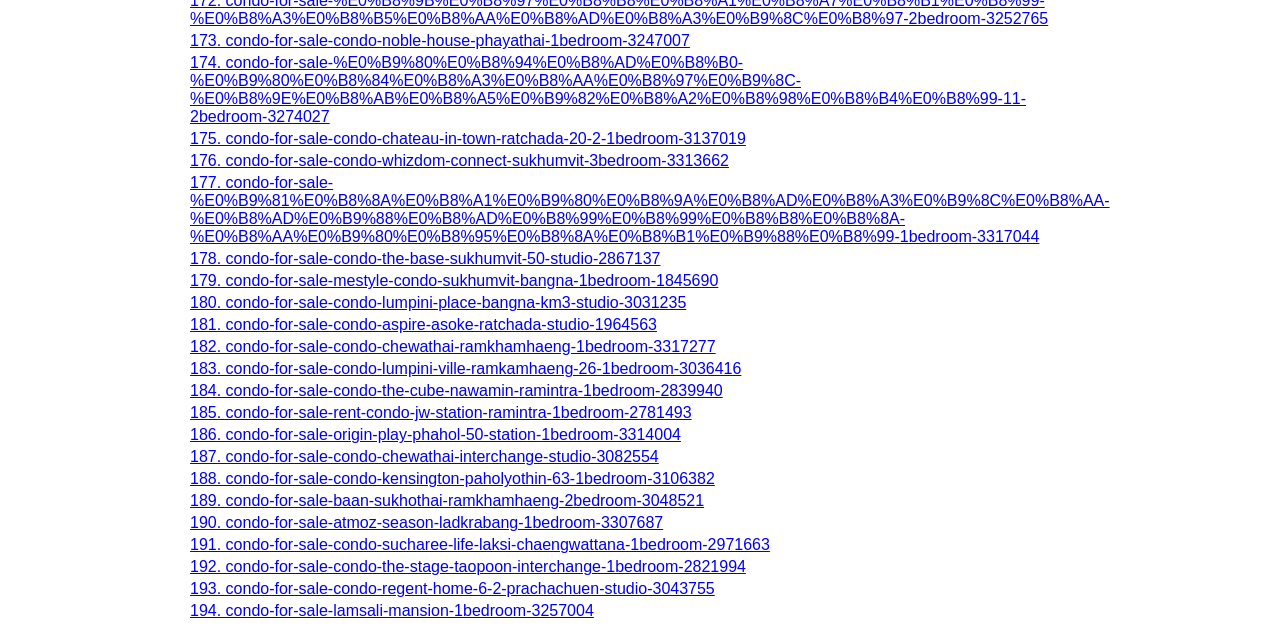
<file: docs/project_pages/person_2.html>
<!doctype html><meta charset="utf-8"><title>Project pages - person 2</title>
<style>body{font-family:sans-serif;max-width:900px;margin:24px auto;padding:0 16px}li{margin:4px 0}a:visited{color:#888}</style>
<h1>Person 2: 194 pages</h1>
<p>Click a link, wait for the page to load, press Cmd+S (Windows: Ctrl+S), choose "Webpage, Complete", press Enter, close the tab. Visited links turn grey. Do the list from the top: the first 123 links matter most.</p>
<ol style="list-style:none;padding:0"><li><a href="https://www.livinginsider.com/detail/condo-for-sale-%E0%B8%A7%E0%B8%B1%E0%B8%99%E0%B9%80%E0%B8%A7%E0%B8%A5%E0%B8%B2-%E0%B8%93-%E0%B9%80%E0%B8%88%E0%B9%89%E0%B8%B2%E0%B8%9E%E0%B8%A3%E0%B8%B0%E0%B8%A2%E0%B8%B2-1bedroom-3315083" target="_blank">1. condo-for-sale-%E0%B8%A7%E0%B8%B1%E0%B8%99%E0%B9%80%E0%B8%A7%E0%B8%A5%E0%B8%B2-%E0%B8%93-%E0%B9%80%E0%B8%88%E0%B9%89%E0%B8%B2%E0%B8%9E%E0%B8%A3%E0%B8%B0%E0%B8%A2%E0%B8%B2-1bedroom-3315083</a></li><li><a href="https://www.livinginsider.com/detail/condo-for-sale-condo-the-origin-ram-209-interchange-1bedroom-3305659" target="_blank">2. condo-for-sale-condo-the-origin-ram-209-interchange-1bedroom-3305659</a></li><li><a href="https://www.livinginsider.com/detail/condo-for-sale-condo-the-line-phahol-pradipat-1bedroom-3308711" target="_blank">3. condo-for-sale-condo-the-line-phahol-pradipat-1bedroom-3308711</a></li><li><a href="https://www.livinginsider.com/detail/condo-for-sale-condo-iris-avenue-onnut-wongwan-1bedroom-3307784" target="_blank">4. condo-for-sale-condo-iris-avenue-onnut-wongwan-1bedroom-3307784</a></li><li><a href="https://www.livinginsider.com/detail/condo-for-sale-condo-hyde-sukhumvit-13-1bedroom-3245159" target="_blank">5. condo-for-sale-condo-hyde-sukhumvit-13-1bedroom-3245159</a></li><li><a href="https://www.livinginsider.com/detail/condo-for-sale-dusit-residences-and-dusit-parkside-2bedroom-3316759" target="_blank">6. condo-for-sale-dusit-residences-and-dusit-parkside-2bedroom-3316759</a></li><li><a href="https://www.livinginsider.com/detail/condo-for-sale-min-buri-romklao-1bedroom-3316627" target="_blank">7. condo-for-sale-min-buri-romklao-1bedroom-3316627</a></li><li><a href="https://www.livinginsider.com/detail/condo-for-sale-condo-the-line-wongsawang-1bedroom-3303116" target="_blank">8. condo-for-sale-condo-the-line-wongsawang-1bedroom-3303116</a></li><li><a href="https://www.livinginsider.com/detail/condo-for-sale-baan-navatara-river-life-1bedroom-3269186" target="_blank">9. condo-for-sale-baan-navatara-river-life-1bedroom-3269186</a></li><li><a href="https://www.livinginsider.com/detail/condo-for-sale-%E0%B9%84%E0%B8%A5%E0%B8%9F%E0%B9%8C-%E0%B8%9E%E0%B8%A3%E0%B8%B0%E0%B8%A3%E0%B8%B2%E0%B8%A1-4-%E0%B8%AD%E0%B9%82%E0%B8%A8%E0%B8%81-1bedroom-3316252" target="_blank">10. condo-for-sale-%E0%B9%84%E0%B8%A5%E0%B8%9F%E0%B9%8C-%E0%B8%9E%E0%B8%A3%E0%B8%B0%E0%B8%A3%E0%B8%B2%E0%B8%A1-4-%E0%B8%AD%E0%B9%82%E0%B8%A8%E0%B8%81-1bedroom-3316252</a></li><li><a href="https://www.livinginsider.com/detail/condo-for-sale-condo-supalai-veranda-phasi-charoen-station-studio-3316051" target="_blank">11. condo-for-sale-condo-supalai-veranda-phasi-charoen-station-studio-3316051</a></li><li><a href="https://www.livinginsider.com/detail/condo-for-sale-condo-knightsbridge-phaholyothin-interchange-2bedroom-3314717" target="_blank">12. condo-for-sale-condo-knightsbridge-phaholyothin-interchange-2bedroom-3314717</a></li><li><a href="https://www.livinginsider.com/detail/condo-for-sale-condo-the-niche-id-rama-2-1bedroom-3257380" target="_blank">13. condo-for-sale-condo-the-niche-id-rama-2-1bedroom-3257380</a></li><li><a href="https://www.livinginsider.com/detail/condo-for-sale-the-line-jatujak-mochit-1bedroom-2788652" target="_blank">14. condo-for-sale-the-line-jatujak-mochit-1bedroom-2788652</a></li><li><a href="https://www.livinginsider.com/detail/condo-for-sale-condo-regent-home-1-phaholyothin-67-1bedroom-3273298" target="_blank">15. condo-for-sale-condo-regent-home-1-phaholyothin-67-1bedroom-3273298</a></li><li><a href="https://www.livinginsider.com/detail/condo-for-sale-condo-ease-rama-2-1bedroom-3287388" target="_blank">16. condo-for-sale-condo-ease-rama-2-1bedroom-3287388</a></li><li><a href="https://www.livinginsider.com/detail/condo-for-sale-condo-pattanakarn-life-complex-1bedroom-3284029" target="_blank">17. condo-for-sale-condo-pattanakarn-life-complex-1bedroom-3284029</a></li><li><a href="https://www.livinginsider.com/detail/condo-for-sale-ideo-rama-9-asoke-2bedroom-3287842" target="_blank">18. condo-for-sale-ideo-rama-9-asoke-2bedroom-3287842</a></li><li><a href="https://www.livinginsider.com/detail/condo-for-sale-metro-sky-bangson-interchange-2bedroom-3219060" target="_blank">19. condo-for-sale-metro-sky-bangson-interchange-2bedroom-3219060</a></li><li><a href="https://www.livinginsider.com/detail/condo-for-sale-condo-185-rajadamri-2bedroom-3272876" target="_blank">20. condo-for-sale-condo-185-rajadamri-2bedroom-3272876</a></li><li><a href="https://www.livinginsider.com/detail/condo-for-sale-condo-the-trust-residence-pinklao-1bedroom-3316684" target="_blank">21. condo-for-sale-condo-the-trust-residence-pinklao-1bedroom-3316684</a></li><li><a href="https://www.livinginsider.com/detail/condo-for-sale-icondo-kaset-1bedroom-3313713" target="_blank">22. condo-for-sale-icondo-kaset-1bedroom-3313713</a></li><li><a href="https://www.livinginsider.com/detail/condo-for-sale-condo-ideo-mobi-sukhumvit-2bedroom-3284452" target="_blank">23. condo-for-sale-condo-ideo-mobi-sukhumvit-2bedroom-3284452</a></li><li><a href="https://www.livinginsider.com/detail/condo-for-sale-condo-the-cube-plus-minburi-1bedroom-3311026" target="_blank">24. condo-for-sale-condo-the-cube-plus-minburi-1bedroom-3311026</a></li><li><a href="https://www.livinginsider.com/detail/condo-for-sale-condo-supalai-icon-sathorn-3bedroom-3106332" target="_blank">25. condo-for-sale-condo-supalai-icon-sathorn-3bedroom-3106332</a></li><li><a href="https://www.livinginsider.com/detail/condo-for-sale-life-sukhumvit-rama-4-1bedroom-3316819" target="_blank">26. condo-for-sale-life-sukhumvit-rama-4-1bedroom-3316819</a></li><li><a href="https://www.livinginsider.com/detail/condo-for-sale-condo-nye-by-sansiri-1bedroom-3271035" target="_blank">27. condo-for-sale-condo-nye-by-sansiri-1bedroom-3271035</a></li><li><a href="https://www.livinginsider.com/detail/condo-for-sale-daokanongbang-bon-1bedroom-3311570" target="_blank">28. condo-for-sale-daokanongbang-bon-1bedroom-3311570</a></li><li><a href="https://www.livinginsider.com/detail/condo-for-sale-condo-elio-del-moss-phaholyothin-34-1bedroom-465113" target="_blank">29. condo-for-sale-condo-elio-del-moss-phaholyothin-34-1bedroom-465113</a></li><li><a href="https://www.livinginsider.com/detail/condo-for-sale-condo-rich-park-triple-station-1bedroom-3316027" target="_blank">30. condo-for-sale-condo-rich-park-triple-station-1bedroom-3316027</a></li><li><a href="https://www.livinginsider.com/detail/condo-for-sale-condo-life-ratchadapisek-2bedroom-3316980" target="_blank">31. condo-for-sale-condo-life-ratchadapisek-2bedroom-3316980</a></li><li><a href="https://www.livinginsider.com/detail/condo-for-sale-%E0%B8%A3%E0%B8%B5%E0%B9%80%E0%B8%88%E0%B9%89%E0%B8%99%E0%B8%97%E0%B9%8C-%E0%B9%82%E0%B8%AE%E0%B8%A1-%E0%B8%9A%E0%B8%B2%E0%B8%87%E0%B8%8B%E0%B9%88%E0%B8%AD%E0%B8%99-%E0%B9%80%E0%B8%9F%E0%B8%AA-27-1bedroom-3317103" target="_blank">32. condo-for-sale-%E0%B8%A3%E0%B8%B5%E0%B9%80%E0%B8%88%E0%B9%89%E0%B8%99%E0%B8%97%E0%B9%8C-%E0%B9%82%E0%B8%AE%E0%B8%A1-%E0%B8%9A%E0%B8%B2%E0%B8%87%E0%B8%8B%E0%B9%88%E0%B8%AD%E0%B8%99-%E0%B9%80%E0%B8%9F%E0%B8%AA-27-1bedroom-3317103</a></li><li><a href="https://www.livinginsider.com/detail/condo-for-sale-rent-condo-unio-ramkhamhaeng-serithai-studio-3296614" target="_blank">33. condo-for-sale-rent-condo-unio-ramkhamhaeng-serithai-studio-3296614</a></li><li><a href="https://www.livinginsider.com/detail/condo-for-sale-condo-the-bangkok-sathorn-1bedroom-2988015" target="_blank">34. condo-for-sale-condo-the-bangkok-sathorn-1bedroom-2988015</a></li><li><a href="https://www.livinginsider.com/detail/condo-for-sale-aspire-sathorn-taksin-timber-zone-1bedroom-3317370" target="_blank">35. condo-for-sale-aspire-sathorn-taksin-timber-zone-1bedroom-3317370</a></li><li><a href="https://www.livinginsider.com/detail/condo-for-sale-supalai-park-ratchapruek-phetkasem-1bedroom-3316546" target="_blank">36. condo-for-sale-supalai-park-ratchapruek-phetkasem-1bedroom-3316546</a></li><li><a href="https://www.livinginsider.com/detail/condo-for-sale-พลัม-คอนโด-ลาดพร้าว-101-1bedroom-3317208" target="_blank">37. condo-for-sale-พลัม-คอนโด-ลาดพร้าว-101-1bedroom-3317208</a></li><li><a href="https://www.livinginsider.com/detail/condo-for-sale-condo-supalai-park-srinakarin-1bedroom-3314208" target="_blank">38. condo-for-sale-condo-supalai-park-srinakarin-1bedroom-3314208</a></li><li><a href="https://www.livinginsider.com/detail/condo-for-sale-whizdom-the-forestias-1bedroom-3200817" target="_blank">39. condo-for-sale-whizdom-the-forestias-1bedroom-3200817</a></li><li><a href="https://www.livinginsider.com/detail/condo-for-sale-condo-supalai-park-ekkamai-thonglor-2bedroom-3205811" target="_blank">40. condo-for-sale-condo-supalai-park-ekkamai-thonglor-2bedroom-3205811</a></li><li><a href="https://www.livinginsider.com/detail/condo-for-sale-condo-supalai-veranda-rama-9-1bedroom-3109413" target="_blank">41. condo-for-sale-condo-supalai-veranda-rama-9-1bedroom-3109413</a></li><li><a href="https://www.livinginsider.com/detail/condo-for-sale-d-condo-ramindra-1bedroom-3215048" target="_blank">42. condo-for-sale-d-condo-ramindra-1bedroom-3215048</a></li><li><a href="https://www.livinginsider.com/detail/condo-for-sale-rent-ramkhamhaeng-nida-seri-thai-2bedroom-3314934" target="_blank">43. condo-for-sale-rent-ramkhamhaeng-nida-seri-thai-2bedroom-3314934</a></li><li><a href="https://www.livinginsider.com/detail/condo-for-sale-condo-silom-suite-2bedroom-3099128" target="_blank">44. condo-for-sale-condo-silom-suite-2bedroom-3099128</a></li><li><a href="https://www.livinginsider.com/detail/condo-for-sale-condo-28-chidlom-1bedroom-3166335" target="_blank">45. condo-for-sale-condo-28-chidlom-1bedroom-3166335</a></li><li><a href="https://www.livinginsider.com/detail/condo-for-sale-condo-the-key-rama-3-1bedroom-3033274" target="_blank">46. condo-for-sale-condo-the-key-rama-3-1bedroom-3033274</a></li><li><a href="https://www.livinginsider.com/detail/condo-for-sale-condo-aspire-sathorn-thapra-1bedroom-3206550" target="_blank">47. condo-for-sale-condo-aspire-sathorn-thapra-1bedroom-3206550</a></li><li><a href="https://www.livinginsider.com/detail/condo-for-sale-condo-urbano-rajavithi-studio-3253645" target="_blank">48. condo-for-sale-condo-urbano-rajavithi-studio-3253645</a></li><li><a href="https://www.livinginsider.com/detail/condo-for-sale-condo-lumpini-place-suksawat-rama-2-1bedroom-3242568" target="_blank">49. condo-for-sale-condo-lumpini-place-suksawat-rama-2-1bedroom-3242568</a></li><li><a href="https://www.livinginsider.com/detail/condo-for-sale-condo-origins-bangmod-rama-2-1bedroom-3303941" target="_blank">50. condo-for-sale-condo-origins-bangmod-rama-2-1bedroom-3303941</a></li><li><a href="https://www.livinginsider.com/detail/condo-for-sale-rent-condo-wind-ratchayothin-2bedroom-3125334" target="_blank">51. condo-for-sale-rent-condo-wind-ratchayothin-2bedroom-3125334</a></li><li><a href="https://www.livinginsider.com/detail/condo-for-sale-condo-m-jatujak-2bedroom-3273478" target="_blank">52. condo-for-sale-condo-m-jatujak-2bedroom-3273478</a></li><li><a href="https://www.livinginsider.com/detail/condo-for-sale-condo-the-crest-park-residences-1bedroom-3202411" target="_blank">53. condo-for-sale-condo-the-crest-park-residences-1bedroom-3202411</a></li><li><a href="https://www.livinginsider.com/detail/condo-for-sale-supalai-elite-phayathai-1bedroom-3316832" target="_blank">54. condo-for-sale-supalai-elite-phayathai-1bedroom-3316832</a></li><li><a href="https://www.livinginsider.com/detail/condo-for-sale-condo-siamese-ratchakru-1bedroom-3137146" target="_blank">55. condo-for-sale-condo-siamese-ratchakru-1bedroom-3137146</a></li><li><a href="https://www.livinginsider.com/detail/condo-for-sale-condo-the-niche-pride-thonglor-phetchaburi-1bedroom-3295294" target="_blank">56. condo-for-sale-condo-the-niche-pride-thonglor-phetchaburi-1bedroom-3295294</a></li><li><a href="https://www.livinginsider.com/detail/condo-for-sale-plum-condo-nawamin-1bedroom-3225045" target="_blank">57. condo-for-sale-plum-condo-nawamin-1bedroom-3225045</a></li><li><a href="https://www.livinginsider.com/detail/condo-for-sale-condo-bangkok-horizon-ramkhamhaeng-1bedroom-3304243" target="_blank">58. condo-for-sale-condo-bangkok-horizon-ramkhamhaeng-1bedroom-3304243</a></li><li><a href="https://www.livinginsider.com/detail/condo-for-sale-condo-silom-city-resort-2bedroom-3230204" target="_blank">59. condo-for-sale-condo-silom-city-resort-2bedroom-3230204</a></li><li><a href="https://www.livinginsider.com/detail/condo-for-sale-condo-centric-sathorn-st-louis-1bedroom-3018828" target="_blank">60. condo-for-sale-condo-centric-sathorn-st-louis-1bedroom-3018828</a></li><li><a href="https://www.livinginsider.com/detail/condo-for-sale-rent-supalai-premier-si-phraya-samyan-2bedroom-3258475" target="_blank">61. condo-for-sale-rent-supalai-premier-si-phraya-samyan-2bedroom-3258475</a></li><li><a href="https://www.livinginsider.com/detail/condo-for-sale-condo-athenee-residence-2bedroom-2878958" target="_blank">62. condo-for-sale-condo-athenee-residence-2bedroom-2878958</a></li><li><a href="https://www.livinginsider.com/detail/condo-for-sale-condo-metro-luxe-rama-4-1bedroom-3317330" target="_blank">63. condo-for-sale-condo-metro-luxe-rama-4-1bedroom-3317330</a></li><li><a href="https://www.livinginsider.com/detail/condo-for-sale-condo-villa-sathorn-1bedroom-2670157" target="_blank">64. condo-for-sale-condo-villa-sathorn-1bedroom-2670157</a></li><li><a href="https://www.livinginsider.com/detail/condo-for-sale-pinklao-charansanitwong-1bedroom-3316732" target="_blank">65. condo-for-sale-pinklao-charansanitwong-1bedroom-3316732</a></li><li><a href="https://www.livinginsider.com/detail/condo-for-sale-the-bella-condo-rama-2-1bedroom-3307107" target="_blank">66. condo-for-sale-the-bella-condo-rama-2-1bedroom-3307107</a></li><li><a href="https://www.livinginsider.com/detail/condo-for-sale-condo-supalai-park-kaset-studio-3316439" target="_blank">67. condo-for-sale-condo-supalai-park-kaset-studio-3316439</a></li><li><a href="https://www.livinginsider.com/detail/condo-for-sale-condo-avacas-garden-family-house-2bedroom-3187007" target="_blank">68. condo-for-sale-condo-avacas-garden-family-house-2bedroom-3187007</a></li><li><a href="https://www.livinginsider.com/detail/condo-for-sale-ดุลิยา-พาวิลเลี่ยน-1bedroom-3317022" target="_blank">69. condo-for-sale-ดุลิยา-พาวิลเลี่ยน-1bedroom-3317022</a></li><li><a href="https://www.livinginsider.com/detail/condo-for-sale-condo-u-delight-residence-pattanakran-thonglor-3bedroom-3087088" target="_blank">70. condo-for-sale-condo-u-delight-residence-pattanakran-thonglor-3bedroom-3087088</a></li><li><a href="https://www.livinginsider.com/detail/condo-for-sale-condo-notting-hill-sukhumvit-105-2bedroom-3232605" target="_blank">71. condo-for-sale-condo-notting-hill-sukhumvit-105-2bedroom-3232605</a></li><li><a href="https://www.livinginsider.com/detail/condo-for-sale-condo-elio-del-ray-sukhumvit-64-2bedroom-3284951" target="_blank">72. condo-for-sale-condo-elio-del-ray-sukhumvit-64-2bedroom-3284951</a></li><li><a href="https://www.livinginsider.com/detail/condo-for-sale-%E0%B9%82%E0%B8%99%E0%B9%80%E0%B8%9A%E0%B8%B4%E0%B8%A5-%E0%B8%99%E0%B8%B4%E0%B8%A7-%E0%B8%94%E0%B8%B4%E0%B8%AA%E0%B8%97%E0%B8%A3%E0%B8%B4%E0%B8%84-%E0%B8%AD%E0%B8%B2%E0%B8%A3%E0%B9%8C%E0%B9%84%E0%B8%99%E0%B8%99%E0%B9%8C-1bedroom-3317125" target="_blank">73. condo-for-sale-%E0%B9%82%E0%B8%99%E0%B9%80%E0%B8%9A%E0%B8%B4%E0%B8%A5-%E0%B8%99%E0%B8%B4%E0%B8%A7-%E0%B8%94%E0%B8%B4%E0%B8%AA%E0%B8%97%E0%B8%A3%E0%B8%B4%E0%B8%84-%E0%B8%AD%E0%B8%B2%E0%B8%A3%E0%B9%8C%E0%B9%84%E0%B8%99%E0%B8%99%E0%B9%8C-1bedroom-3317125</a></li><li><a href="https://www.livinginsider.com/detail/condo-for-sale-condo-siamese-rama-9-landmark-mrta-station-3bedroom-2801848" target="_blank">74. condo-for-sale-condo-siamese-rama-9-landmark-mrta-station-3bedroom-2801848</a></li><li><a href="https://www.livinginsider.com/detail/condo-for-sale-condo-noble-revolve-ratchada-2-2bedroom-2856233" target="_blank">75. condo-for-sale-condo-noble-revolve-ratchada-2-2bedroom-2856233</a></li><li><a href="https://www.livinginsider.com/detail/condo-for-sale-condo-lumpini-ville-sukhumvit-77-2bedroom-3224896" target="_blank">76. condo-for-sale-condo-lumpini-ville-sukhumvit-77-2bedroom-3224896</a></li><li><a href="https://www.livinginsider.com/detail/condo-for-sale-condo-knightsbridge-collage-ramkhamhaeng-1bedroom-3301307" target="_blank">77. condo-for-sale-condo-knightsbridge-collage-ramkhamhaeng-1bedroom-3301307</a></li><li><a href="https://www.livinginsider.com/detail/condo-for-sale-%E0%B8%A2%E0%B8%B9-%E0%B8%94%E0%B8%B5%E0%B9%84%E0%B8%A5%E0%B8%97%E0%B9%8C-2-%E0%B8%9A%E0%B8%B2%E0%B8%87%E0%B8%8B%E0%B8%B7%E0%B9%88%E0%B8%AD-%E0%B8%AA%E0%B9%80%E0%B8%95%E0%B8%8A%E0%B8%B1%E0%B9%88%E0%B8%99-1bedroom-3317220" target="_blank">78. condo-for-sale-%E0%B8%A2%E0%B8%B9-%E0%B8%94%E0%B8%B5%E0%B9%84%E0%B8%A5%E0%B8%97%E0%B9%8C-2-%E0%B8%9A%E0%B8%B2%E0%B8%87%E0%B8%8B%E0%B8%B7%E0%B9%88%E0%B8%AD-%E0%B8%AA%E0%B9%80%E0%B8%95%E0%B8%8A%E0%B8%B1%E0%B9%88%E0%B8%99-1bedroom-3317220</a></li><li><a href="https://www.livinginsider.com/detail/condo-for-sale-lumpini-condotown-romklao-suvarnabhumi-1bedroom-3314790" target="_blank">79. condo-for-sale-lumpini-condotown-romklao-suvarnabhumi-1bedroom-3314790</a></li><li><a href="https://www.livinginsider.com/detail/condo-for-sale-condo-grene-donmuang-songprapha-studio-3290840" target="_blank">80. condo-for-sale-condo-grene-donmuang-songprapha-studio-3290840</a></li><li><a href="https://www.livinginsider.com/detail/condo-for-sale-%E0%B9%80%E0%B8%94%E0%B8%AD%E0%B8%B0-%E0%B8%94%E0%B8%B4%E0%B9%82%E0%B8%9E%E0%B8%A5%E0%B9%81%E0%B8%A1%E0%B8%97-39-2bedroom-3317228" target="_blank">81. condo-for-sale-%E0%B9%80%E0%B8%94%E0%B8%AD%E0%B8%B0-%E0%B8%94%E0%B8%B4%E0%B9%82%E0%B8%9E%E0%B8%A5%E0%B9%81%E0%B8%A1%E0%B8%97-39-2bedroom-3317228</a></li><li><a href="https://www.livinginsider.com/detail/condo-for-sale-condo-aequa-sukhumvit-49-2bedroom-3317056" target="_blank">82. condo-for-sale-condo-aequa-sukhumvit-49-2bedroom-3317056</a></li><li><a href="https://www.livinginsider.com/detail/condo-for-sale-condo-fynn-asoke-1bedroom-2680709" target="_blank">83. condo-for-sale-condo-fynn-asoke-1bedroom-2680709</a></li><li><a href="https://www.livinginsider.com/detail/condo-for-sale-condo-siphraya-riverview-3bedroom-2868523" target="_blank">84. condo-for-sale-condo-siphraya-riverview-3bedroom-2868523</a></li><li><a href="https://www.livinginsider.com/detail/condo-for-sale-condo-quad-silom-2bedroom-3164386" target="_blank">85. condo-for-sale-condo-quad-silom-2bedroom-3164386</a></li><li><a href="https://www.livinginsider.com/detail/condo-for-sale-condo-the-key-sathorn-charoenrat-1bedroom-3204967" target="_blank">86. condo-for-sale-condo-the-key-sathorn-charoenrat-1bedroom-3204967</a></li><li><a href="https://www.livinginsider.com/detail/condo-for-sale-condo-vertiq-rama-4-siam-2bedroom-3265222" target="_blank">87. condo-for-sale-condo-vertiq-rama-4-siam-2bedroom-3265222</a></li><li><a href="https://www.livinginsider.com/detail/condo-for-sale-liv-5-1bedroom-3307091" target="_blank">88. condo-for-sale-liv-5-1bedroom-3307091</a></li><li><a href="https://www.livinginsider.com/detail/condo-for-sale-rama-8-samsen-ratchawat-2bedroom-3041096" target="_blank">89. condo-for-sale-rama-8-samsen-ratchawat-2bedroom-3041096</a></li><li><a href="https://www.livinginsider.com/detail/condo-for-sale-%E0%B9%82%E0%B8%A1%E0%B8%97%E0%B8%B5%E0%B8%9F-%E0%B8%84%E0%B8%AD%E0%B8%99%E0%B9%82%E0%B8%94-%E0%B8%AA%E0%B8%B2%E0%B8%97%E0%B8%A3-%E0%B8%A7%E0%B8%87%E0%B9%80%E0%B8%A7%E0%B8%B5%E0%B8%A2%E0%B8%99%E0%B9%83%E0%B8%AB%E0%B8%8D%E0%B9%88-1bedroom-3317013" target="_blank">90. condo-for-sale-%E0%B9%82%E0%B8%A1%E0%B8%97%E0%B8%B5%E0%B8%9F-%E0%B8%84%E0%B8%AD%E0%B8%99%E0%B9%82%E0%B8%94-%E0%B8%AA%E0%B8%B2%E0%B8%97%E0%B8%A3-%E0%B8%A7%E0%B8%87%E0%B9%80%E0%B8%A7%E0%B8%B5%E0%B8%A2%E0%B8%99%E0%B9%83%E0%B8%AB%E0%B8%8D%E0%B9%88-1bedroom-3317013</a></li><li><a href="https://www.livinginsider.com/detail/condo-for-sale-condo-magnolias-waterfront-residences-icon-siam-2bedroom-3033503" target="_blank">91. condo-for-sale-condo-magnolias-waterfront-residences-icon-siam-2bedroom-3033503</a></li><li><a href="https://www.livinginsider.com/detail/condo-for-sale-condo-supalai-park-talat-phlu-station-studio-3115531" target="_blank">92. condo-for-sale-condo-supalai-park-talat-phlu-station-studio-3115531</a></li><li><a href="https://www.livinginsider.com/detail/condo-for-sale-supalai-loft-sathorn-ratchaphruek-2bedroom-3126213" target="_blank">93. condo-for-sale-supalai-loft-sathorn-ratchaphruek-2bedroom-3126213</a></li><li><a href="https://www.livinginsider.com/detail/condo-for-sale-%E0%B8%98%E0%B8%99%E0%B8%B2-%E0%B8%97%E0%B8%B2%E0%B8%A7%E0%B9%80%E0%B8%A7%E0%B8%AD%E0%B8%A3%E0%B9%8C-2bedroom-3317036" target="_blank">94. condo-for-sale-%E0%B8%98%E0%B8%99%E0%B8%B2-%E0%B8%97%E0%B8%B2%E0%B8%A7%E0%B9%80%E0%B8%A7%E0%B8%AD%E0%B8%A3%E0%B9%8C-2bedroom-3317036</a></li><li><a href="https://www.livinginsider.com/detail/condo-for-sale-rent-condo-supalai-park-yaekfaichai-1bedroom-3316373" target="_blank">95. condo-for-sale-rent-condo-supalai-park-yaekfaichai-1bedroom-3316373</a></li><li><a href="https://www.livinginsider.com/detail/condo-for-sale-j-condo-rama-2-1bedroom-3246288" target="_blank">96. condo-for-sale-j-condo-rama-2-1bedroom-3246288</a></li><li><a href="https://www.livinginsider.com/detail/condo-for-sale-condo-lumpini-ville-bangkhae-1bedroom-3075011" target="_blank">97. condo-for-sale-condo-lumpini-ville-bangkhae-1bedroom-3075011</a></li><li><a href="https://www.livinginsider.com/detail/condo-for-sale-condo-the-president-petchkasem-bangkhae-2bedroom-3052330" target="_blank">98. condo-for-sale-condo-the-president-petchkasem-bangkhae-2bedroom-3052330</a></li><li><a href="https://www.livinginsider.com/detail/condo-for-sale-condo-lumpini-place-ratchayothin-1bedroom-3281937" target="_blank">99. condo-for-sale-condo-lumpini-place-ratchayothin-1bedroom-3281937</a></li><li><a href="https://www.livinginsider.com/detail/condo-for-sale-condo-the-niche-id-ladprao-wanghin-1bedroom-3175627" target="_blank">100. condo-for-sale-condo-the-niche-id-ladprao-wanghin-1bedroom-3175627</a></li><li><a href="https://www.livinginsider.com/detail/condo-for-sale-condo-metroluxe-paholyothin-sutthisan-1bedroom-586444" target="_blank">101. condo-for-sale-condo-metroluxe-paholyothin-sutthisan-1bedroom-586444</a></li><li><a href="https://www.livinginsider.com/detail/condo-for-sale-condo-the-saint-residences-2bedroom-3317246" target="_blank">102. condo-for-sale-condo-the-saint-residences-2bedroom-3317246</a></li><li><a href="https://www.livinginsider.com/detail/condo-for-sale-anna-condo-ladprao-101-1bedroom-3225938" target="_blank">103. condo-for-sale-anna-condo-ladprao-101-1bedroom-3225938</a></li><li><a href="https://www.livinginsider.com/detail/condo-for-sale-condo-centric-scene-ratcha-vipha-1bedroom-3317251" target="_blank">104. condo-for-sale-condo-centric-scene-ratcha-vipha-1bedroom-3317251</a></li><li><a href="https://www.livinginsider.com/detail/condo-for-sale-condo-nue-noble-srinakarin-lasalle-1bedroom-2979619" target="_blank">105. condo-for-sale-condo-nue-noble-srinakarin-lasalle-1bedroom-2979619</a></li><li><a href="https://www.livinginsider.com/detail/condo-for-sale-condo-q-chidlom-phetchaburi-1bedroom-458857" target="_blank">106. condo-for-sale-condo-q-chidlom-phetchaburi-1bedroom-458857</a></li><li><a href="https://www.livinginsider.com/detail/condo-for-sale-condo-the-room-sukhumvit-69-1bedroom-2812745" target="_blank">107. condo-for-sale-condo-the-room-sukhumvit-69-1bedroom-2812745</a></li><li><a href="https://www.livinginsider.com/detail/condo-for-sale-fynn-aree-1bedroom-2996058" target="_blank">108. condo-for-sale-fynn-aree-1bedroom-2996058</a></li><li><a href="https://www.livinginsider.com/detail/condo-for-sale-%E0%B8%A3%E0%B8%B4%E0%B8%98%E0%B8%B6%E0%B9%88%E0%B8%A1-%E0%B8%AD%E0%B9%82%E0%B8%A8%E0%B8%812-1bedroom-3316995" target="_blank">109. condo-for-sale-%E0%B8%A3%E0%B8%B4%E0%B8%98%E0%B8%B6%E0%B9%88%E0%B8%A1-%E0%B8%AD%E0%B9%82%E0%B8%A8%E0%B8%812-1bedroom-3316995</a></li><li><a href="https://www.livinginsider.com/detail/condo-for-sale-condo-u-delight-huaykwang-station-1bedroom-3290552" target="_blank">110. condo-for-sale-condo-u-delight-huaykwang-station-1bedroom-3290552</a></li><li><a href="https://www.livinginsider.com/detail/condo-for-sale-%E0%B8%A3%E0%B8%B1%E0%B8%8A%E0%B8%AD%E0%B8%B2%E0%B8%A0%E0%B8%B2-%E0%B8%97%E0%B8%B2%E0%B8%A7%E0%B9%80%E0%B8%A7%E0%B8%AD%E0%B8%A3%E0%B9%8C-1bedroom-3317166" target="_blank">111. condo-for-sale-%E0%B8%A3%E0%B8%B1%E0%B8%8A%E0%B8%AD%E0%B8%B2%E0%B8%A0%E0%B8%B2-%E0%B8%97%E0%B8%B2%E0%B8%A7%E0%B9%80%E0%B8%A7%E0%B8%AD%E0%B8%A3%E0%B9%8C-1bedroom-3317166</a></li><li><a href="https://www.livinginsider.com/detail/condo-for-sale-condo-lumpini-ville-pattanakarn-srinakarin-1bedroom-3109752" target="_blank">112. condo-for-sale-condo-lumpini-ville-pattanakarn-srinakarin-1bedroom-3109752</a></li><li><a href="https://www.livinginsider.com/detail/condo-for-sale-condo-city-living-ratchada-1bedroom-3106323" target="_blank">113. condo-for-sale-condo-city-living-ratchada-1bedroom-3106323</a></li><li><a href="https://www.livinginsider.com/detail/condo-for-sale-regent-home-bangna-1bedroom-3317371" target="_blank">114. condo-for-sale-regent-home-bangna-1bedroom-3317371</a></li><li><a href="https://www.livinginsider.com/detail/condo-for-sale-condo-the-base-rama-9-ramkhamhaeng-1bedroom-3272904" target="_blank">115. condo-for-sale-condo-the-base-rama-9-ramkhamhaeng-1bedroom-3272904</a></li><li><a href="https://www.livinginsider.com/detail/condo-for-sale-bodin-suite-home-1bedroom-3317334" target="_blank">116. condo-for-sale-bodin-suite-home-1bedroom-3317334</a></li><li><a href="https://www.livinginsider.com/detail/condo-for-sale-rent-the-origin-ramintra-83-station-1bedroom-2846748" target="_blank">117. condo-for-sale-rent-the-origin-ramintra-83-station-1bedroom-2846748</a></li><li><a href="https://www.livinginsider.com/detail/condo-for-sale-condo-lumpini-place-ramindra-laksi-1bedroom-2792218" target="_blank">118. condo-for-sale-condo-lumpini-place-ramindra-laksi-1bedroom-2792218</a></li><li><a href="https://www.livinginsider.com/detail/condo-for-sale-%E0%B9%80%E0%B8%9F%E0%B8%A5%E0%B9%87%E0%B8%81%E0%B8%8B%E0%B8%B5%E0%B9%88-%E0%B9%80%E0%B8%95%E0%B8%B2%E0%B8%9B%E0%B8%B9%E0%B8%99-%E0%B8%AD%E0%B8%B4%E0%B8%99%E0%B9%80%E0%B8%95%E0%B8%AD%E0%B8%A3%E0%B9%8C%E0%B9%80%E0%B8%8A%E0%B8%99%E0%B8%88%E0%B9%8C-2bedroom-3317082" target="_blank">119. condo-for-sale-%E0%B9%80%E0%B8%9F%E0%B8%A5%E0%B9%87%E0%B8%81%E0%B8%8B%E0%B8%B5%E0%B9%88-%E0%B9%80%E0%B8%95%E0%B8%B2%E0%B8%9B%E0%B8%B9%E0%B8%99-%E0%B8%AD%E0%B8%B4%E0%B8%99%E0%B9%80%E0%B8%95%E0%B8%AD%E0%B8%A3%E0%B9%8C%E0%B9%80%E0%B8%8A%E0%B8%99%E0%B8%88%E0%B9%8C-2bedroom-3317082</a></li><li><a href="https://www.livinginsider.com/detail/condo-for-sale-plum-condo-chaengwattana-donmuang-1bedroom-2832991" target="_blank">120. condo-for-sale-plum-condo-chaengwattana-donmuang-1bedroom-2832991</a></li><li><a href="https://www.livinginsider.com/detail/condo-for-sale-fak-khao-pode-1bedroom-2922910" target="_blank">121. condo-for-sale-fak-khao-pode-1bedroom-2922910</a></li><li><a href="https://www.livinginsider.com/detail/condo-for-sale-the-indeed-condo-phahonyothin-48-1bedroom-3302721" target="_blank">122. condo-for-sale-the-indeed-condo-phahonyothin-48-1bedroom-3302721</a></li><li><a href="https://www.livinginsider.com/detail/condo-for-sale-condo-incio-serithai-1bedroom-3314017" target="_blank">123. condo-for-sale-condo-incio-serithai-1bedroom-3314017</a></li><li><a href="https://www.livinginsider.com/detail/condo-for-sale-villa-sikhara-2bedroom-3150167" target="_blank">124. condo-for-sale-villa-sikhara-2bedroom-3150167</a></li><li><a href="https://www.livinginsider.com/detail/condo-for-sale-canvas-sukhumvit-39-3bedroom-3053535" target="_blank">125. condo-for-sale-canvas-sukhumvit-39-3bedroom-3053535</a></li><li><a href="https://www.livinginsider.com/detail/condo-for-sale-%E0%B8%A3%E0%B8%B4%E0%B8%97%E0%B8%B6%E0%B9%88%E0%B8%A1-%E0%B8%AA%E0%B8%B8%E0%B8%82%E0%B8%B8%E0%B8%A1%E0%B8%A7%E0%B8%B4%E0%B8%97-42-2bedroom-3317126" target="_blank">126. condo-for-sale-%E0%B8%A3%E0%B8%B4%E0%B8%97%E0%B8%B6%E0%B9%88%E0%B8%A1-%E0%B8%AA%E0%B8%B8%E0%B8%82%E0%B8%B8%E0%B8%A1%E0%B8%A7%E0%B8%B4%E0%B8%97-42-2bedroom-3317126</a></li><li><a href="https://www.livinginsider.com/detail/condo-for-sale-%E0%B8%94%E0%B8%B4-%E0%B9%81%E0%B8%AD%E0%B8%A5%E0%B9%82%E0%B8%84%E0%B8%9F-%E0%B8%97%E0%B8%AD%E0%B8%87%E0%B8%AB%E0%B8%A5%E0%B9%88%E0%B8%AD-10-1bedroom-3317000" target="_blank">127. condo-for-sale-%E0%B8%94%E0%B8%B4-%E0%B9%81%E0%B8%AD%E0%B8%A5%E0%B9%82%E0%B8%84%E0%B8%9F-%E0%B8%97%E0%B8%AD%E0%B8%87%E0%B8%AB%E0%B8%A5%E0%B9%88%E0%B8%AD-10-1bedroom-3317000</a></li><li><a href="https://www.livinginsider.com/detail/condo-for-sale-condo-aguston-sukhumvit-22-3bedroom-3252191" target="_blank">128. condo-for-sale-condo-aguston-sukhumvit-22-3bedroom-3252191</a></li><li><a href="https://www.livinginsider.com/detail/condo-for-sale-condo-the-esse-sukhumvit-36-2bedroom-2572694" target="_blank">129. condo-for-sale-condo-the-esse-sukhumvit-36-2bedroom-2572694</a></li><li><a href="https://www.livinginsider.com/detail/condo-for-sale-the-habitat-sukhumvit-53-4bedroom-3282175" target="_blank">130. condo-for-sale-the-habitat-sukhumvit-53-4bedroom-3282175</a></li><li><a href="https://www.livinginsider.com/detail/condo-for-sale-condo-siamese-exclusive-sukhumvit-42-2bedroom-2991840" target="_blank">131. condo-for-sale-condo-siamese-exclusive-sukhumvit-42-2bedroom-2991840</a></li><li><a href="https://www.livinginsider.com/detail/condo-for-sale-condo-noble-around-sukhumvit-33-1bedroom-2698042" target="_blank">132. condo-for-sale-condo-noble-around-sukhumvit-33-1bedroom-2698042</a></li><li><a href="https://www.livinginsider.com/detail/condo-for-sale-rent-condo-focus-on-saladaeng-1bedroom-2642670" target="_blank">133. condo-for-sale-rent-condo-focus-on-saladaeng-1bedroom-2642670</a></li><li><a href="https://www.livinginsider.com/detail/condo-for-sale-%E0%B8%9E%E0%B8%B4%E0%B8%81%E0%B8%B8%E0%B8%A5-%E0%B9%80%E0%B8%9E%E0%B8%A5%E0%B8%AA-%E0%B8%84%E0%B8%AD%E0%B8%99%E0%B9%82%E0%B8%94%E0%B8%A1%E0%B8%B4%E0%B9%80%E0%B8%99%E0%B8%B5%E0%B8%A2%E0%B8%A1-3bedroom-3317098" target="_blank">134. condo-for-sale-%E0%B8%9E%E0%B8%B4%E0%B8%81%E0%B8%B8%E0%B8%A5-%E0%B9%80%E0%B8%9E%E0%B8%A5%E0%B8%AA-%E0%B8%84%E0%B8%AD%E0%B8%99%E0%B9%82%E0%B8%94%E0%B8%A1%E0%B8%B4%E0%B9%80%E0%B8%99%E0%B8%B5%E0%B8%A2%E0%B8%A1-3bedroom-3317098</a></li><li><a href="https://www.livinginsider.com/detail/condo-for-sale-condo-fuse-chan-sathorn-1bedroom-3192198" target="_blank">135. condo-for-sale-condo-fuse-chan-sathorn-1bedroom-3192198</a></li><li><a href="https://www.livinginsider.com/detail/condo-for-sale-condo-ivy-sathon-10-1bedroom-3185239" target="_blank">136. condo-for-sale-condo-ivy-sathon-10-1bedroom-3185239</a></li><li><a href="https://www.livinginsider.com/detail/condo-for-sale-condo-the-reserve-kasemsan-3-1bedroom-2986796" target="_blank">137. condo-for-sale-condo-the-reserve-kasemsan-3-1bedroom-2986796</a></li><li><a href="https://www.livinginsider.com/detail/condo-for-sale-%E0%B9%82%E0%B8%99%E0%B9%80%E0%B8%9A%E0%B8%B4%E0%B8%A5-%E0%B8%AD%E0%B9%80%E0%B8%9A%E0%B8%B4%E0%B8%9F-%E0%B9%84%E0%B8%A7%E0%B8%A3%E0%B9%8C%E0%B9%80%E0%B8%A5%E0%B8%AA-%E0%B8%A3%E0%B9%88%E0%B8%A7%E0%B8%A1%E0%B8%A4%E0%B8%94%E0%B8%B5-1bedroom-3317101" target="_blank">138. condo-for-sale-%E0%B9%82%E0%B8%99%E0%B9%80%E0%B8%9A%E0%B8%B4%E0%B8%A5-%E0%B8%AD%E0%B9%80%E0%B8%9A%E0%B8%B4%E0%B8%9F-%E0%B9%84%E0%B8%A7%E0%B8%A3%E0%B9%8C%E0%B9%80%E0%B8%A5%E0%B8%AA-%E0%B8%A3%E0%B9%88%E0%B8%A7%E0%B8%A1%E0%B8%A4%E0%B8%94%E0%B8%B5-1bedroom-3317101</a></li><li><a href="https://www.livinginsider.com/detail/condo-for-sale-condo-q-langsuan-2bedroom-2866358" target="_blank">139. condo-for-sale-condo-q-langsuan-2bedroom-2866358</a></li><li><a href="https://www.livinginsider.com/detail/condo-for-sale-condo-kallista-mansion-sukhumvit-11-3bedroom-2372550" target="_blank">140. condo-for-sale-condo-kallista-mansion-sukhumvit-11-3bedroom-2372550</a></li><li><a href="https://www.livinginsider.com/detail/condo-for-sale-moon-tower-2bedroom-3316363" target="_blank">141. condo-for-sale-moon-tower-2bedroom-3316363</a></li><li><a href="https://www.livinginsider.com/detail/condo-for-sale-%E0%B8%A5%E0%B8%B8%E0%B8%A1%E0%B8%9E%E0%B8%B4%E0%B8%99%E0%B8%B5-%E0%B9%80%E0%B8%9E%E0%B8%A5%E0%B8%AA-%E0%B8%A3%E0%B8%B1%E0%B8%8A%E0%B8%94%E0%B8%B2-%E0%B8%AA%E0%B8%B2%E0%B8%98%E0%B8%B8-1bedroom-3316969" target="_blank">142. condo-for-sale-%E0%B8%A5%E0%B8%B8%E0%B8%A1%E0%B8%9E%E0%B8%B4%E0%B8%99%E0%B8%B5-%E0%B9%80%E0%B8%9E%E0%B8%A5%E0%B8%AA-%E0%B8%A3%E0%B8%B1%E0%B8%8A%E0%B8%94%E0%B8%B2-%E0%B8%AA%E0%B8%B2%E0%B8%98%E0%B8%B8-1bedroom-3316969</a></li><li><a href="https://www.livinginsider.com/detail/condo-for-sale-lumpini-suite-ratchada-rama-3-3bedroom-3076307" target="_blank">143. condo-for-sale-lumpini-suite-ratchada-rama-3-3bedroom-3076307</a></li><li><a href="https://www.livinginsider.com/detail/condo-for-sale-rent-condo-ideo-mobi-sathorn-studio-3249873" target="_blank">144. condo-for-sale-rent-condo-ideo-mobi-sathorn-studio-3249873</a></li><li><a href="https://www.livinginsider.com/detail/condo-for-sale-condo-city-home-tha-phra-1bedroom-3170638" target="_blank">145. condo-for-sale-condo-city-home-tha-phra-1bedroom-3170638</a></li><li><a href="https://www.livinginsider.com/detail/condo-for-sale-condo-ideo-wutthakat-2bedroom-3107835" target="_blank">146. condo-for-sale-condo-ideo-wutthakat-2bedroom-3107835</a></li><li><a href="https://www.livinginsider.com/detail/condo-for-sale-aspire-sathorn-taksin-brick-zone-1bedroom-2991001" target="_blank">147. condo-for-sale-aspire-sathorn-taksin-brick-zone-1bedroom-2991001</a></li><li><a href="https://www.livinginsider.com/detail/condo-for-sale-nue-noble-faichai-wang-lang-studio-3207391" target="_blank">148. condo-for-sale-nue-noble-faichai-wang-lang-studio-3207391</a></li><li><a href="https://www.livinginsider.com/detail/condo-for-sale-condo-lumpini-suite-rama-8-1bedroom-3076408" target="_blank">149. condo-for-sale-condo-lumpini-suite-rama-8-1bedroom-3076408</a></li><li><a href="https://www.livinginsider.com/detail/condo-for-sale-baan-suan-thon-phuttha-bucha-2bedroom-3176339" target="_blank">150. condo-for-sale-baan-suan-thon-phuttha-bucha-2bedroom-3176339</a></li><li><a href="https://www.livinginsider.com/detail/condo-for-sale-the-lake-kallapraphruk-wutthakat-1bedroom-3303473" target="_blank">151. condo-for-sale-the-lake-kallapraphruk-wutthakat-1bedroom-3303473</a></li><li><a href="https://www.livinginsider.com/detail/condo-for-sale-bangkhae-condotown-2bedroom-3109710" target="_blank">152. condo-for-sale-bangkhae-condotown-2bedroom-3109710</a></li><li><a href="https://www.livinginsider.com/detail/condo-for-sale-condo-vantage-ratchavipha-1bedroom-2868809" target="_blank">153. condo-for-sale-condo-vantage-ratchavipha-1bedroom-2868809</a></li><li><a href="https://www.livinginsider.com/detail/condo-for-sale-condo-lyss-ratchayothin-1bedroom-3014292" target="_blank">154. condo-for-sale-condo-lyss-ratchayothin-1bedroom-3014292</a></li><li><a href="https://www.livinginsider.com/detail/condo-for-sale-lumpini-center-nawamin-happy-land-phase-5-1bedroom-3249762" target="_blank">155. condo-for-sale-lumpini-center-nawamin-happy-land-phase-5-1bedroom-3249762</a></li><li><a href="https://www.livinginsider.com/detail/condo-for-sale-montiantip-condo-town-2bedroom-3250074" target="_blank">156. condo-for-sale-montiantip-condo-town-2bedroom-3250074</a></li><li><a href="https://www.livinginsider.com/detail/condo-for-sale-condo-notting-hill-jatujak-interchange-1bedroom-2750491" target="_blank">157. condo-for-sale-condo-notting-hill-jatujak-interchange-1bedroom-2750491</a></li><li><a href="https://www.livinginsider.com/detail/condo-for-sale-condo-the-zest-condo-2bedroom-2719051" target="_blank">158. condo-for-sale-condo-the-zest-condo-2bedroom-2719051</a></li><li><a href="https://www.livinginsider.com/detail/condo-for-sale-condo-murraya-place-ladprao-27-1bedroom-2625712" target="_blank">159. condo-for-sale-condo-murraya-place-ladprao-27-1bedroom-2625712</a></li><li><a href="https://www.livinginsider.com/detail/condo-for-sale-bangkapi-condotown-1bedroom-3259277" target="_blank">160. condo-for-sale-bangkapi-condotown-1bedroom-3259277</a></li><li><a href="https://www.livinginsider.com/detail/condo-for-sale-the-niche-citi-ladprao-130-studio-3313413" target="_blank">161. condo-for-sale-the-niche-citi-ladprao-130-studio-3313413</a></li><li><a href="https://www.livinginsider.com/detail/condo-for-sale-condo-kensington-kaset-campus-1bedroom-3317282" target="_blank">162. condo-for-sale-condo-kensington-kaset-campus-1bedroom-3317282</a></li><li><a href="https://www.livinginsider.com/detail/condo-for-sale-hi-rise-ratchayothin-station-1bedroom-3258415" target="_blank">163. condo-for-sale-hi-rise-ratchayothin-station-1bedroom-3258415</a></li><li><a href="https://www.livinginsider.com/detail/condo-for-sale-condo-ideo-mobi-rangnam-1bedroom-3179001" target="_blank">164. condo-for-sale-condo-ideo-mobi-rangnam-1bedroom-3179001</a></li><li><a href="https://www.livinginsider.com/detail/condo-for-sale-d-condo-campus-resort-bangna-1bedroom-3286136" target="_blank">165. condo-for-sale-d-condo-campus-resort-bangna-1bedroom-3286136</a></li><li><a href="https://www.livinginsider.com/detail/condo-for-sale-regent-home-72-soi-sanphawut-2-2bedroom-2607707" target="_blank">166. condo-for-sale-regent-home-72-soi-sanphawut-2-2bedroom-2607707</a></li><li><a href="https://www.livinginsider.com/detail/condo-for-sale-condo-pause-sukhumvit-107-1bedroom-3285220" target="_blank">167. condo-for-sale-condo-pause-sukhumvit-107-1bedroom-3285220</a></li><li><a href="https://www.livinginsider.com/detail/condo-for-sale-park-pavillion-1bedroom-2998839" target="_blank">168. condo-for-sale-park-pavillion-1bedroom-2998839</a></li><li><a href="https://www.livinginsider.com/detail/condo-for-sale-%E0%B8%84%E0%B8%B2%E0%B8%8B%E0%B9%88%E0%B8%B2-%E0%B8%84%E0%B8%AD%E0%B8%99%E0%B9%82%E0%B8%94-%E0%B8%AD%E0%B9%82%E0%B8%A8%E0%B8%81-%E0%B8%94%E0%B8%B4%E0%B8%99%E0%B9%81%E0%B8%94%E0%B8%87-1bedroom-3317188" target="_blank">169. condo-for-sale-%E0%B8%84%E0%B8%B2%E0%B8%8B%E0%B9%88%E0%B8%B2-%E0%B8%84%E0%B8%AD%E0%B8%99%E0%B9%82%E0%B8%94-%E0%B8%AD%E0%B9%82%E0%B8%A8%E0%B8%81-%E0%B8%94%E0%B8%B4%E0%B8%99%E0%B9%81%E0%B8%94%E0%B8%87-1bedroom-3317188</a></li><li><a href="https://www.livinginsider.com/detail/condo-for-sale-%E0%B9%80%E0%B8%94%E0%B8%AD%E0%B8%B0%E0%B8%97%E0%B8%A3%E0%B8%B5-%E0%B8%9E%E0%B8%B1%E0%B8%92%E0%B8%99%E0%B8%B2%E0%B8%81%E0%B8%B2%E0%B8%A3-%E0%B9%80%E0%B8%AD%E0%B8%81%E0%B8%A1%E0%B8%B1%E0%B8%A2-1bedroom-3317042" target="_blank">170. condo-for-sale-%E0%B9%80%E0%B8%94%E0%B8%AD%E0%B8%B0%E0%B8%97%E0%B8%A3%E0%B8%B5-%E0%B8%9E%E0%B8%B1%E0%B8%92%E0%B8%99%E0%B8%B2%E0%B8%81%E0%B8%B2%E0%B8%A3-%E0%B9%80%E0%B8%AD%E0%B8%81%E0%B8%A1%E0%B8%B1%E0%B8%A2-1bedroom-3317042</a></li><li><a href="https://www.livinginsider.com/detail/condo-for-sale-condo-chateau-in-town-ratchadapisek-19-1bedroom-3309041" target="_blank">171. condo-for-sale-condo-chateau-in-town-ratchadapisek-19-1bedroom-3309041</a></li><li><a href="https://www.livinginsider.com/detail/condo-for-sale-%E0%B8%9B%E0%B8%97%E0%B8%B8%E0%B8%A1%E0%B8%A7%E0%B8%B1%E0%B8%99-%E0%B8%A3%E0%B8%B5%E0%B8%AA%E0%B8%AD%E0%B8%A3%E0%B9%8C%E0%B8%97-2bedroom-3252765" target="_blank">172. condo-for-sale-%E0%B8%9B%E0%B8%97%E0%B8%B8%E0%B8%A1%E0%B8%A7%E0%B8%B1%E0%B8%99-%E0%B8%A3%E0%B8%B5%E0%B8%AA%E0%B8%AD%E0%B8%A3%E0%B9%8C%E0%B8%97-2bedroom-3252765</a></li><li><a href="https://www.livinginsider.com/detail/condo-for-sale-condo-noble-house-phayathai-1bedroom-3247007" target="_blank">173. condo-for-sale-condo-noble-house-phayathai-1bedroom-3247007</a></li><li><a href="https://www.livinginsider.com/detail/condo-for-sale-%E0%B9%80%E0%B8%94%E0%B8%AD%E0%B8%B0-%E0%B9%80%E0%B8%84%E0%B8%A3%E0%B8%AA%E0%B8%97%E0%B9%8C-%E0%B8%9E%E0%B8%AB%E0%B8%A5%E0%B9%82%E0%B8%A2%E0%B8%98%E0%B8%B4%E0%B8%99-11-2bedroom-3274027" target="_blank">174. condo-for-sale-%E0%B9%80%E0%B8%94%E0%B8%AD%E0%B8%B0-%E0%B9%80%E0%B8%84%E0%B8%A3%E0%B8%AA%E0%B8%97%E0%B9%8C-%E0%B8%9E%E0%B8%AB%E0%B8%A5%E0%B9%82%E0%B8%A2%E0%B8%98%E0%B8%B4%E0%B8%99-11-2bedroom-3274027</a></li><li><a href="https://www.livinginsider.com/detail/condo-for-sale-condo-chateau-in-town-ratchada-20-2-1bedroom-3137019" target="_blank">175. condo-for-sale-condo-chateau-in-town-ratchada-20-2-1bedroom-3137019</a></li><li><a href="https://www.livinginsider.com/detail/condo-for-sale-condo-whizdom-connect-sukhumvit-3bedroom-3313662" target="_blank">176. condo-for-sale-condo-whizdom-connect-sukhumvit-3bedroom-3313662</a></li><li><a href="https://www.livinginsider.com/detail/condo-for-sale-%E0%B9%81%E0%B8%8A%E0%B8%A1%E0%B9%80%E0%B8%9A%E0%B8%AD%E0%B8%A3%E0%B9%8C%E0%B8%AA-%E0%B8%AD%E0%B9%88%E0%B8%AD%E0%B8%99%E0%B8%99%E0%B8%B8%E0%B8%8A-%E0%B8%AA%E0%B9%80%E0%B8%95%E0%B8%8A%E0%B8%B1%E0%B9%88%E0%B8%99-1bedroom-3317044" target="_blank">177. condo-for-sale-%E0%B9%81%E0%B8%8A%E0%B8%A1%E0%B9%80%E0%B8%9A%E0%B8%AD%E0%B8%A3%E0%B9%8C%E0%B8%AA-%E0%B8%AD%E0%B9%88%E0%B8%AD%E0%B8%99%E0%B8%99%E0%B8%B8%E0%B8%8A-%E0%B8%AA%E0%B9%80%E0%B8%95%E0%B8%8A%E0%B8%B1%E0%B9%88%E0%B8%99-1bedroom-3317044</a></li><li><a href="https://www.livinginsider.com/detail/condo-for-sale-condo-the-base-sukhumvit-50-studio-2867137" target="_blank">178. condo-for-sale-condo-the-base-sukhumvit-50-studio-2867137</a></li><li><a href="https://www.livinginsider.com/detail/condo-for-sale-mestyle-condo-sukhumvit-bangna-1bedroom-1845690" target="_blank">179. condo-for-sale-mestyle-condo-sukhumvit-bangna-1bedroom-1845690</a></li><li><a href="https://www.livinginsider.com/detail/condo-for-sale-condo-lumpini-place-bangna-km3-studio-3031235" target="_blank">180. condo-for-sale-condo-lumpini-place-bangna-km3-studio-3031235</a></li><li><a href="https://www.livinginsider.com/detail/condo-for-sale-condo-aspire-asoke-ratchada-studio-1964563" target="_blank">181. condo-for-sale-condo-aspire-asoke-ratchada-studio-1964563</a></li><li><a href="https://www.livinginsider.com/detail/condo-for-sale-condo-chewathai-ramkhamhaeng-1bedroom-3317277" target="_blank">182. condo-for-sale-condo-chewathai-ramkhamhaeng-1bedroom-3317277</a></li><li><a href="https://www.livinginsider.com/detail/condo-for-sale-condo-lumpini-ville-ramkamhaeng-26-1bedroom-3036416" target="_blank">183. condo-for-sale-condo-lumpini-ville-ramkamhaeng-26-1bedroom-3036416</a></li><li><a href="https://www.livinginsider.com/detail/condo-for-sale-condo-the-cube-nawamin-ramintra-1bedroom-2839940" target="_blank">184. condo-for-sale-condo-the-cube-nawamin-ramintra-1bedroom-2839940</a></li><li><a href="https://www.livinginsider.com/detail/condo-for-sale-rent-condo-jw-station-ramintra-1bedroom-2781493" target="_blank">185. condo-for-sale-rent-condo-jw-station-ramintra-1bedroom-2781493</a></li><li><a href="https://www.livinginsider.com/detail/condo-for-sale-origin-play-phahol-50-station-1bedroom-3314004" target="_blank">186. condo-for-sale-origin-play-phahol-50-station-1bedroom-3314004</a></li><li><a href="https://www.livinginsider.com/detail/condo-for-sale-condo-chewathai-interchange-studio-3082554" target="_blank">187. condo-for-sale-condo-chewathai-interchange-studio-3082554</a></li><li><a href="https://www.livinginsider.com/detail/condo-for-sale-condo-kensington-paholyothin-63-1bedroom-3106382" target="_blank">188. condo-for-sale-condo-kensington-paholyothin-63-1bedroom-3106382</a></li><li><a href="https://www.livinginsider.com/detail/condo-for-sale-baan-sukhothai-ramkhamhaeng-2bedroom-3048521" target="_blank">189. condo-for-sale-baan-sukhothai-ramkhamhaeng-2bedroom-3048521</a></li><li><a href="https://www.livinginsider.com/detail/condo-for-sale-atmoz-season-ladkrabang-1bedroom-3307687" target="_blank">190. condo-for-sale-atmoz-season-ladkrabang-1bedroom-3307687</a></li><li><a href="https://www.livinginsider.com/detail/condo-for-sale-condo-sucharee-life-laksi-chaengwattana-1bedroom-2971663" target="_blank">191. condo-for-sale-condo-sucharee-life-laksi-chaengwattana-1bedroom-2971663</a></li><li><a href="https://www.livinginsider.com/detail/condo-for-sale-condo-the-stage-taopoon-interchange-1bedroom-2821994" target="_blank">192. condo-for-sale-condo-the-stage-taopoon-interchange-1bedroom-2821994</a></li><li><a href="https://www.livinginsider.com/detail/condo-for-sale-condo-regent-home-6-2-prachachuen-studio-3043755" target="_blank">193. condo-for-sale-condo-regent-home-6-2-prachachuen-studio-3043755</a></li><li><a href="https://www.livinginsider.com/detail/condo-for-sale-lamsali-mansion-1bedroom-3257004" target="_blank">194. condo-for-sale-lamsali-mansion-1bedroom-3257004</a></li></ol>
</file>
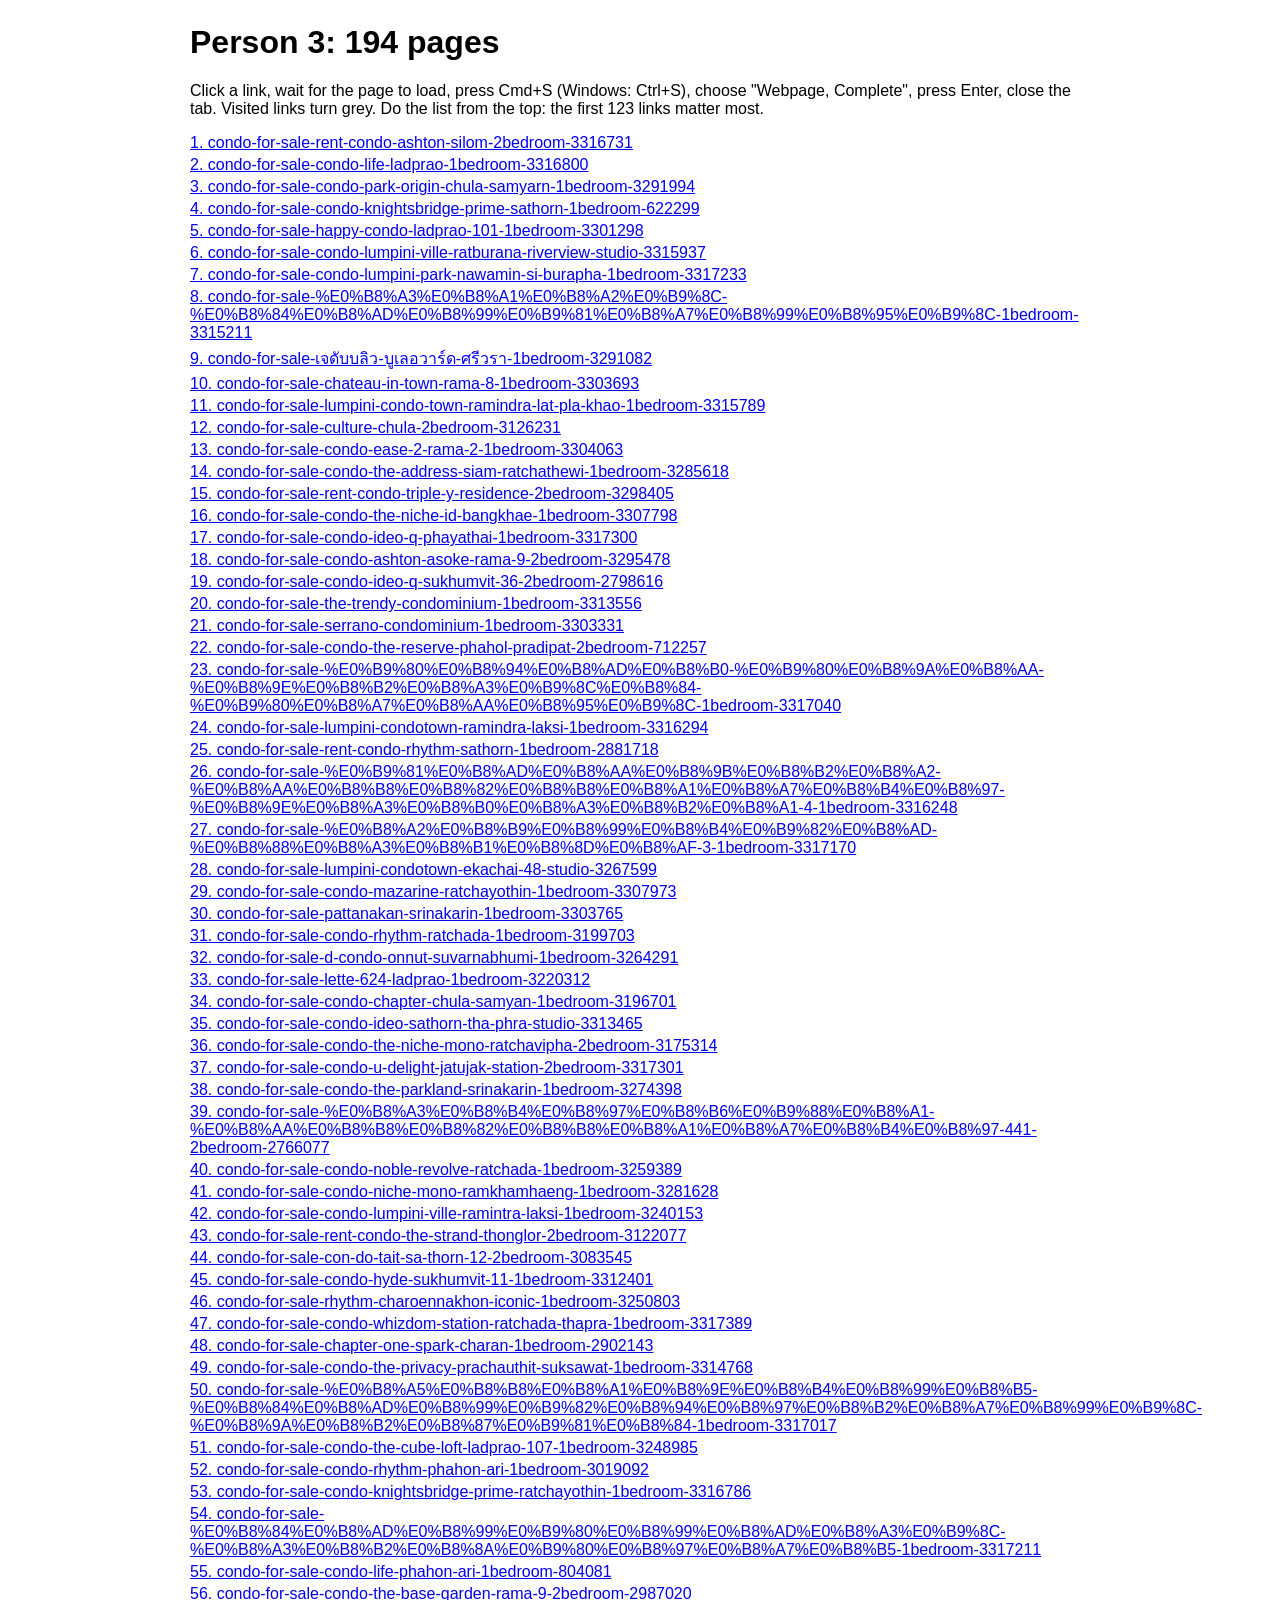
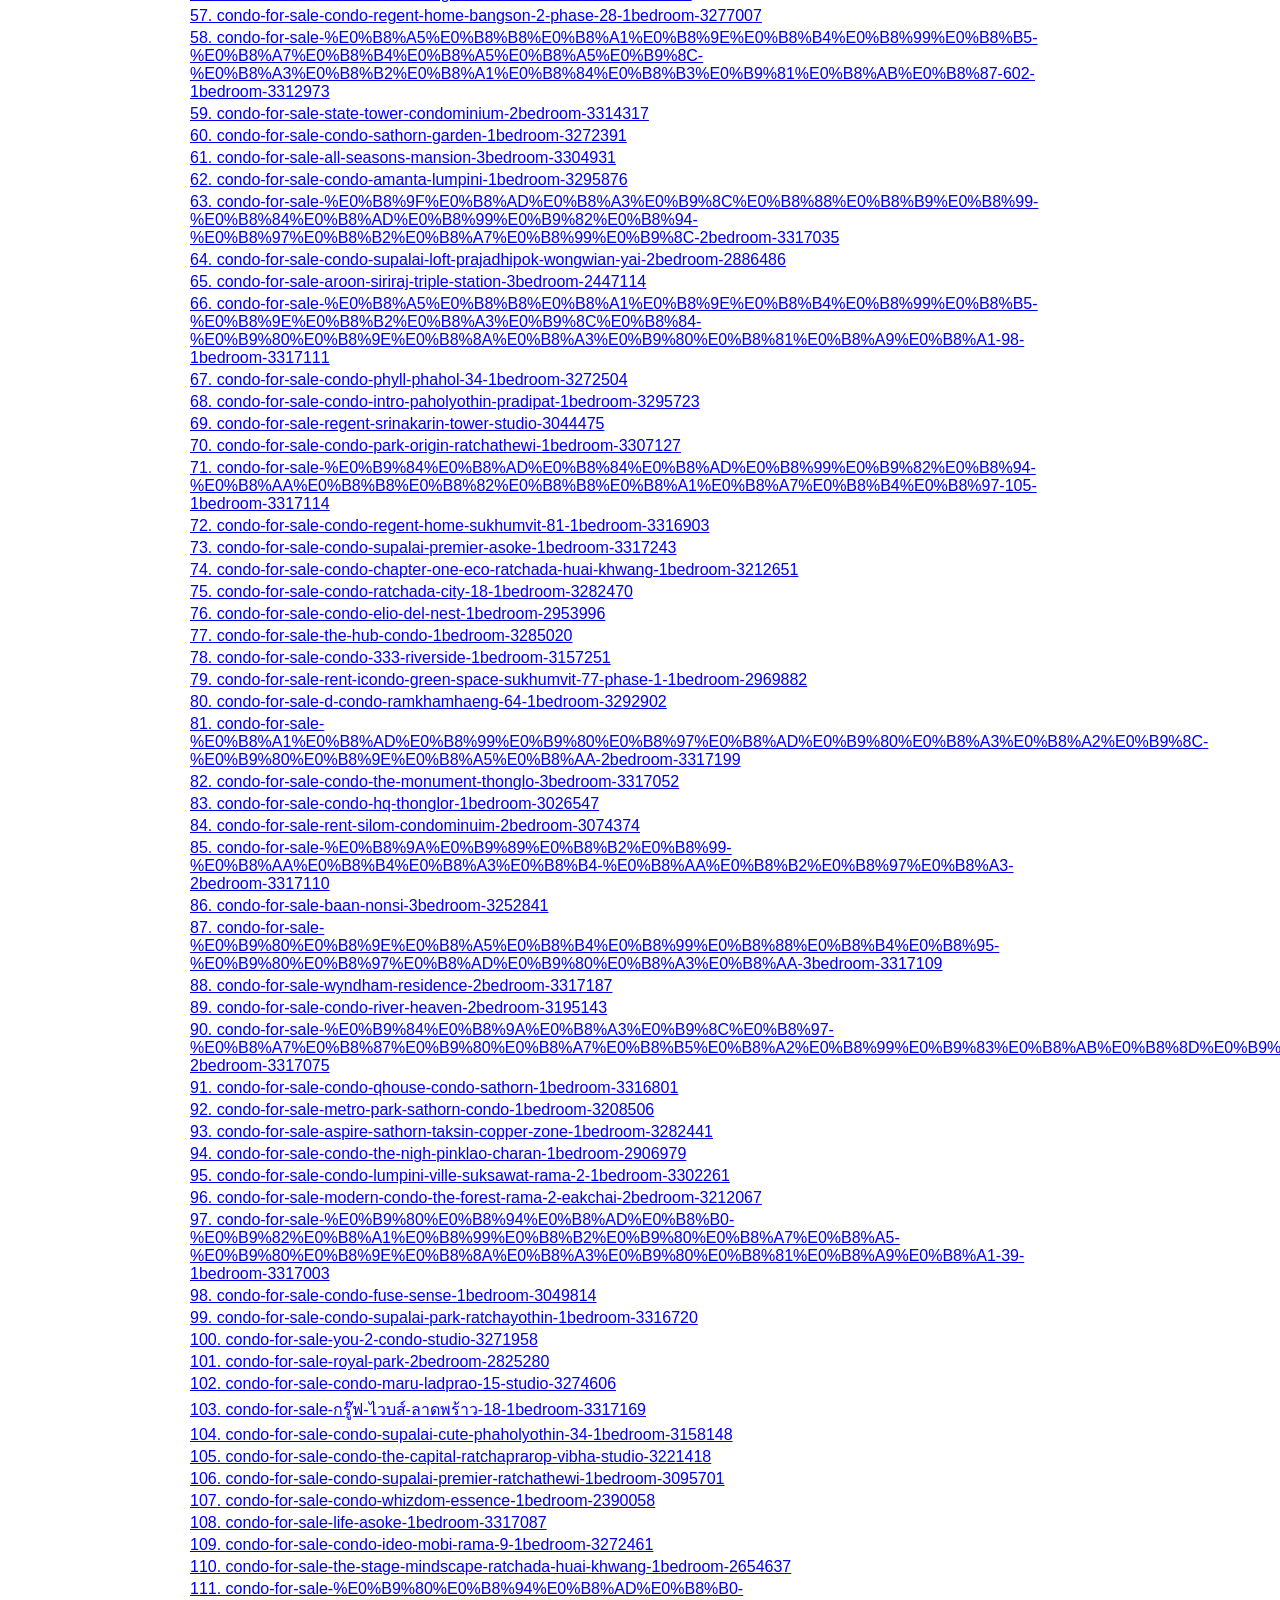
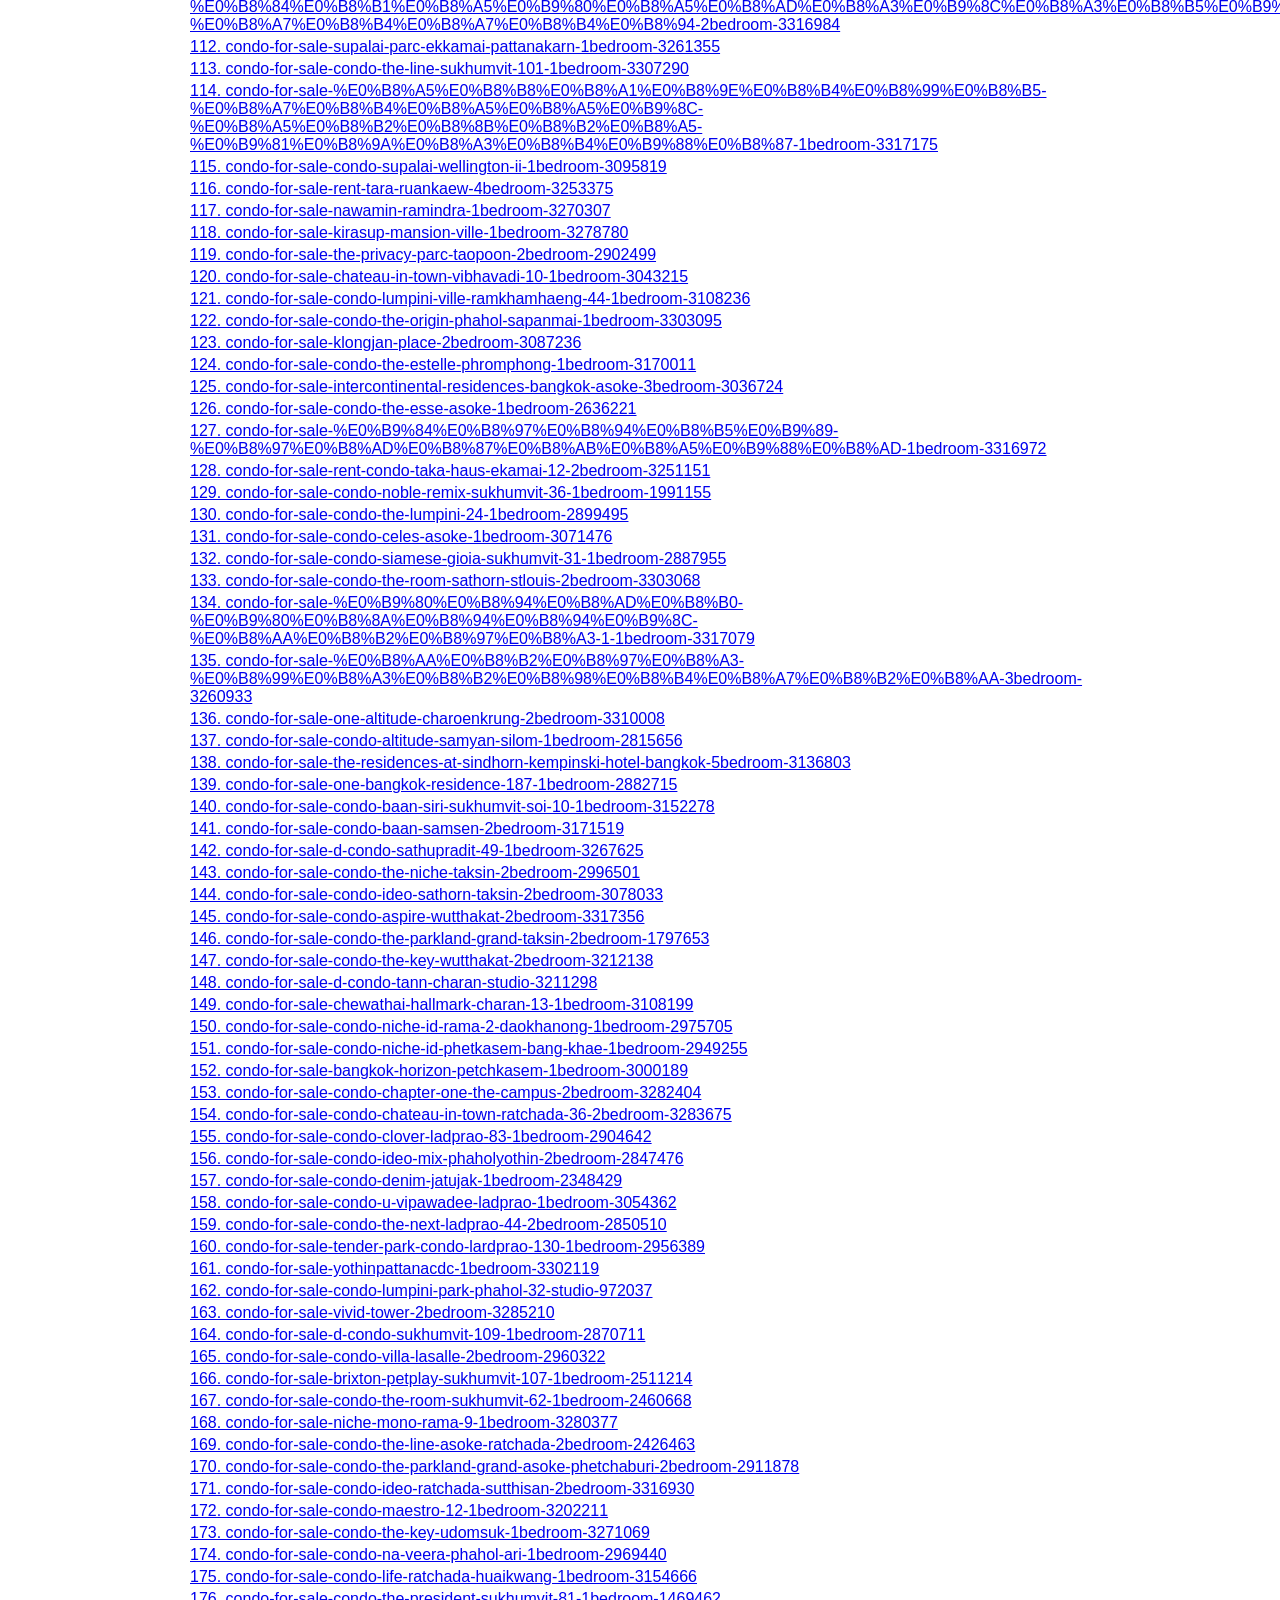
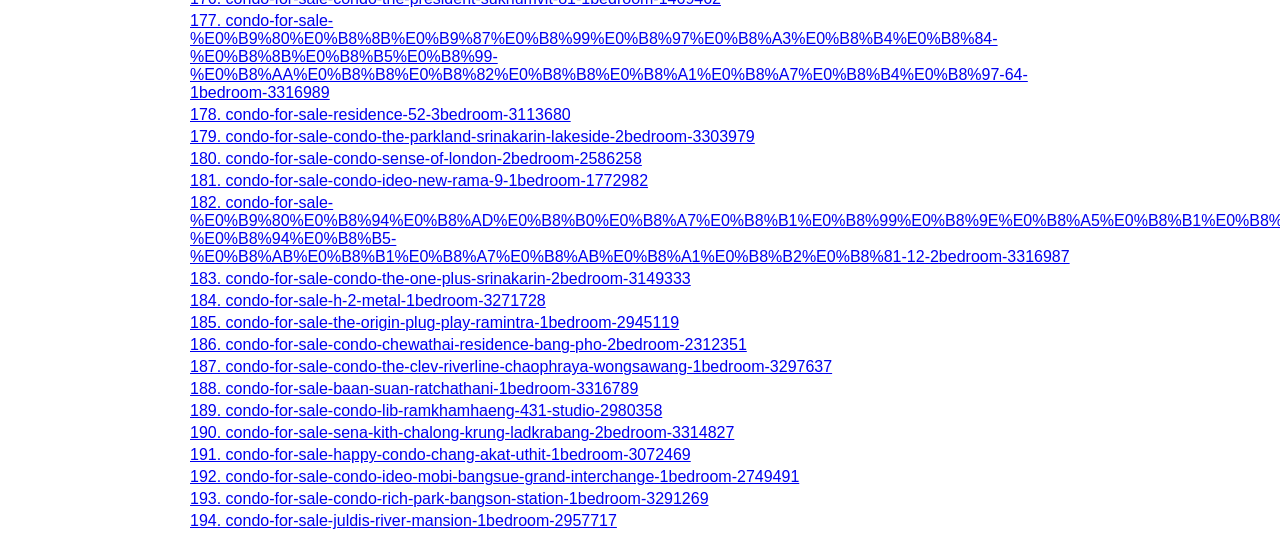
<file: docs/project_pages/person_3.html>
<!doctype html><meta charset="utf-8"><title>Project pages - person 3</title>
<style>body{font-family:sans-serif;max-width:900px;margin:24px auto;padding:0 16px}li{margin:4px 0}a:visited{color:#888}</style>
<h1>Person 3: 194 pages</h1>
<p>Click a link, wait for the page to load, press Cmd+S (Windows: Ctrl+S), choose "Webpage, Complete", press Enter, close the tab. Visited links turn grey. Do the list from the top: the first 123 links matter most.</p>
<ol style="list-style:none;padding:0"><li><a href="https://www.livinginsider.com/detail/condo-for-sale-rent-condo-ashton-silom-2bedroom-3316731" target="_blank">1. condo-for-sale-rent-condo-ashton-silom-2bedroom-3316731</a></li><li><a href="https://www.livinginsider.com/detail/condo-for-sale-condo-life-ladprao-1bedroom-3316800" target="_blank">2. condo-for-sale-condo-life-ladprao-1bedroom-3316800</a></li><li><a href="https://www.livinginsider.com/detail/condo-for-sale-condo-park-origin-chula-samyarn-1bedroom-3291994" target="_blank">3. condo-for-sale-condo-park-origin-chula-samyarn-1bedroom-3291994</a></li><li><a href="https://www.livinginsider.com/detail/condo-for-sale-condo-knightsbridge-prime-sathorn-1bedroom-622299" target="_blank">4. condo-for-sale-condo-knightsbridge-prime-sathorn-1bedroom-622299</a></li><li><a href="https://www.livinginsider.com/detail/condo-for-sale-happy-condo-ladprao-101-1bedroom-3301298" target="_blank">5. condo-for-sale-happy-condo-ladprao-101-1bedroom-3301298</a></li><li><a href="https://www.livinginsider.com/detail/condo-for-sale-condo-lumpini-ville-ratburana-riverview-studio-3315937" target="_blank">6. condo-for-sale-condo-lumpini-ville-ratburana-riverview-studio-3315937</a></li><li><a href="https://www.livinginsider.com/detail/condo-for-sale-condo-lumpini-park-nawamin-si-burapha-1bedroom-3317233" target="_blank">7. condo-for-sale-condo-lumpini-park-nawamin-si-burapha-1bedroom-3317233</a></li><li><a href="https://www.livinginsider.com/detail/condo-for-sale-%E0%B8%A3%E0%B8%A1%E0%B8%A2%E0%B9%8C-%E0%B8%84%E0%B8%AD%E0%B8%99%E0%B9%81%E0%B8%A7%E0%B8%99%E0%B8%95%E0%B9%8C-1bedroom-3315211" target="_blank">8. condo-for-sale-%E0%B8%A3%E0%B8%A1%E0%B8%A2%E0%B9%8C-%E0%B8%84%E0%B8%AD%E0%B8%99%E0%B9%81%E0%B8%A7%E0%B8%99%E0%B8%95%E0%B9%8C-1bedroom-3315211</a></li><li><a href="https://www.livinginsider.com/detail/condo-for-sale-เจดับบลิว-บูเลอวาร์ด-ศรีวรา-1bedroom-3291082" target="_blank">9. condo-for-sale-เจดับบลิว-บูเลอวาร์ด-ศรีวรา-1bedroom-3291082</a></li><li><a href="https://www.livinginsider.com/detail/condo-for-sale-chateau-in-town-rama-8-1bedroom-3303693" target="_blank">10. condo-for-sale-chateau-in-town-rama-8-1bedroom-3303693</a></li><li><a href="https://www.livinginsider.com/detail/condo-for-sale-lumpini-condo-town-ramindra-lat-pla-khao-1bedroom-3315789" target="_blank">11. condo-for-sale-lumpini-condo-town-ramindra-lat-pla-khao-1bedroom-3315789</a></li><li><a href="https://www.livinginsider.com/detail/condo-for-sale-culture-chula-2bedroom-3126231" target="_blank">12. condo-for-sale-culture-chula-2bedroom-3126231</a></li><li><a href="https://www.livinginsider.com/detail/condo-for-sale-condo-ease-2-rama-2-1bedroom-3304063" target="_blank">13. condo-for-sale-condo-ease-2-rama-2-1bedroom-3304063</a></li><li><a href="https://www.livinginsider.com/detail/condo-for-sale-condo-the-address-siam-ratchathewi-1bedroom-3285618" target="_blank">14. condo-for-sale-condo-the-address-siam-ratchathewi-1bedroom-3285618</a></li><li><a href="https://www.livinginsider.com/detail/condo-for-sale-rent-condo-triple-y-residence-2bedroom-3298405" target="_blank">15. condo-for-sale-rent-condo-triple-y-residence-2bedroom-3298405</a></li><li><a href="https://www.livinginsider.com/detail/condo-for-sale-condo-the-niche-id-bangkhae-1bedroom-3307798" target="_blank">16. condo-for-sale-condo-the-niche-id-bangkhae-1bedroom-3307798</a></li><li><a href="https://www.livinginsider.com/detail/condo-for-sale-condo-ideo-q-phayathai-1bedroom-3317300" target="_blank">17. condo-for-sale-condo-ideo-q-phayathai-1bedroom-3317300</a></li><li><a href="https://www.livinginsider.com/detail/condo-for-sale-condo-ashton-asoke-rama-9-2bedroom-3295478" target="_blank">18. condo-for-sale-condo-ashton-asoke-rama-9-2bedroom-3295478</a></li><li><a href="https://www.livinginsider.com/detail/condo-for-sale-condo-ideo-q-sukhumvit-36-2bedroom-2798616" target="_blank">19. condo-for-sale-condo-ideo-q-sukhumvit-36-2bedroom-2798616</a></li><li><a href="https://www.livinginsider.com/detail/condo-for-sale-the-trendy-condominium-1bedroom-3313556" target="_blank">20. condo-for-sale-the-trendy-condominium-1bedroom-3313556</a></li><li><a href="https://www.livinginsider.com/detail/condo-for-sale-serrano-condominium-1bedroom-3303331" target="_blank">21. condo-for-sale-serrano-condominium-1bedroom-3303331</a></li><li><a href="https://www.livinginsider.com/detail/condo-for-sale-condo-the-reserve-phahol-pradipat-2bedroom-712257" target="_blank">22. condo-for-sale-condo-the-reserve-phahol-pradipat-2bedroom-712257</a></li><li><a href="https://www.livinginsider.com/detail/condo-for-sale-%E0%B9%80%E0%B8%94%E0%B8%AD%E0%B8%B0-%E0%B9%80%E0%B8%9A%E0%B8%AA-%E0%B8%9E%E0%B8%B2%E0%B8%A3%E0%B9%8C%E0%B8%84-%E0%B9%80%E0%B8%A7%E0%B8%AA%E0%B8%95%E0%B9%8C-1bedroom-3317040" target="_blank">23. condo-for-sale-%E0%B9%80%E0%B8%94%E0%B8%AD%E0%B8%B0-%E0%B9%80%E0%B8%9A%E0%B8%AA-%E0%B8%9E%E0%B8%B2%E0%B8%A3%E0%B9%8C%E0%B8%84-%E0%B9%80%E0%B8%A7%E0%B8%AA%E0%B8%95%E0%B9%8C-1bedroom-3317040</a></li><li><a href="https://www.livinginsider.com/detail/condo-for-sale-lumpini-condotown-ramindra-laksi-1bedroom-3316294" target="_blank">24. condo-for-sale-lumpini-condotown-ramindra-laksi-1bedroom-3316294</a></li><li><a href="https://www.livinginsider.com/detail/condo-for-sale-rent-condo-rhythm-sathorn-1bedroom-2881718" target="_blank">25. condo-for-sale-rent-condo-rhythm-sathorn-1bedroom-2881718</a></li><li><a href="https://www.livinginsider.com/detail/condo-for-sale-%E0%B9%81%E0%B8%AD%E0%B8%AA%E0%B8%9B%E0%B8%B2%E0%B8%A2-%E0%B8%AA%E0%B8%B8%E0%B8%82%E0%B8%B8%E0%B8%A1%E0%B8%A7%E0%B8%B4%E0%B8%97-%E0%B8%9E%E0%B8%A3%E0%B8%B0%E0%B8%A3%E0%B8%B2%E0%B8%A1-4-1bedroom-3316248" target="_blank">26. condo-for-sale-%E0%B9%81%E0%B8%AD%E0%B8%AA%E0%B8%9B%E0%B8%B2%E0%B8%A2-%E0%B8%AA%E0%B8%B8%E0%B8%82%E0%B8%B8%E0%B8%A1%E0%B8%A7%E0%B8%B4%E0%B8%97-%E0%B8%9E%E0%B8%A3%E0%B8%B0%E0%B8%A3%E0%B8%B2%E0%B8%A1-4-1bedroom-3316248</a></li><li><a href="https://www.livinginsider.com/detail/condo-for-sale-%E0%B8%A2%E0%B8%B9%E0%B8%99%E0%B8%B4%E0%B9%82%E0%B8%AD-%E0%B8%88%E0%B8%A3%E0%B8%B1%E0%B8%8D%E0%B8%AF-3-1bedroom-3317170" target="_blank">27. condo-for-sale-%E0%B8%A2%E0%B8%B9%E0%B8%99%E0%B8%B4%E0%B9%82%E0%B8%AD-%E0%B8%88%E0%B8%A3%E0%B8%B1%E0%B8%8D%E0%B8%AF-3-1bedroom-3317170</a></li><li><a href="https://www.livinginsider.com/detail/condo-for-sale-lumpini-condotown-ekachai-48-studio-3267599" target="_blank">28. condo-for-sale-lumpini-condotown-ekachai-48-studio-3267599</a></li><li><a href="https://www.livinginsider.com/detail/condo-for-sale-condo-mazarine-ratchayothin-1bedroom-3307973" target="_blank">29. condo-for-sale-condo-mazarine-ratchayothin-1bedroom-3307973</a></li><li><a href="https://www.livinginsider.com/detail/condo-for-sale-pattanakan-srinakarin-1bedroom-3303765" target="_blank">30. condo-for-sale-pattanakan-srinakarin-1bedroom-3303765</a></li><li><a href="https://www.livinginsider.com/detail/condo-for-sale-condo-rhythm-ratchada-1bedroom-3199703" target="_blank">31. condo-for-sale-condo-rhythm-ratchada-1bedroom-3199703</a></li><li><a href="https://www.livinginsider.com/detail/condo-for-sale-d-condo-onnut-suvarnabhumi-1bedroom-3264291" target="_blank">32. condo-for-sale-d-condo-onnut-suvarnabhumi-1bedroom-3264291</a></li><li><a href="https://www.livinginsider.com/detail/condo-for-sale-lette-624-ladprao-1bedroom-3220312" target="_blank">33. condo-for-sale-lette-624-ladprao-1bedroom-3220312</a></li><li><a href="https://www.livinginsider.com/detail/condo-for-sale-condo-chapter-chula-samyan-1bedroom-3196701" target="_blank">34. condo-for-sale-condo-chapter-chula-samyan-1bedroom-3196701</a></li><li><a href="https://www.livinginsider.com/detail/condo-for-sale-condo-ideo-sathorn-tha-phra-studio-3313465" target="_blank">35. condo-for-sale-condo-ideo-sathorn-tha-phra-studio-3313465</a></li><li><a href="https://www.livinginsider.com/detail/condo-for-sale-condo-the-niche-mono-ratchavipha-2bedroom-3175314" target="_blank">36. condo-for-sale-condo-the-niche-mono-ratchavipha-2bedroom-3175314</a></li><li><a href="https://www.livinginsider.com/detail/condo-for-sale-condo-u-delight-jatujak-station-2bedroom-3317301" target="_blank">37. condo-for-sale-condo-u-delight-jatujak-station-2bedroom-3317301</a></li><li><a href="https://www.livinginsider.com/detail/condo-for-sale-condo-the-parkland-srinakarin-1bedroom-3274398" target="_blank">38. condo-for-sale-condo-the-parkland-srinakarin-1bedroom-3274398</a></li><li><a href="https://www.livinginsider.com/detail/condo-for-sale-%E0%B8%A3%E0%B8%B4%E0%B8%97%E0%B8%B6%E0%B9%88%E0%B8%A1-%E0%B8%AA%E0%B8%B8%E0%B8%82%E0%B8%B8%E0%B8%A1%E0%B8%A7%E0%B8%B4%E0%B8%97-441-2bedroom-2766077" target="_blank">39. condo-for-sale-%E0%B8%A3%E0%B8%B4%E0%B8%97%E0%B8%B6%E0%B9%88%E0%B8%A1-%E0%B8%AA%E0%B8%B8%E0%B8%82%E0%B8%B8%E0%B8%A1%E0%B8%A7%E0%B8%B4%E0%B8%97-441-2bedroom-2766077</a></li><li><a href="https://www.livinginsider.com/detail/condo-for-sale-condo-noble-revolve-ratchada-1bedroom-3259389" target="_blank">40. condo-for-sale-condo-noble-revolve-ratchada-1bedroom-3259389</a></li><li><a href="https://www.livinginsider.com/detail/condo-for-sale-condo-niche-mono-ramkhamhaeng-1bedroom-3281628" target="_blank">41. condo-for-sale-condo-niche-mono-ramkhamhaeng-1bedroom-3281628</a></li><li><a href="https://www.livinginsider.com/detail/condo-for-sale-condo-lumpini-ville-ramintra-laksi-1bedroom-3240153" target="_blank">42. condo-for-sale-condo-lumpini-ville-ramintra-laksi-1bedroom-3240153</a></li><li><a href="https://www.livinginsider.com/detail/condo-for-sale-rent-condo-the-strand-thonglor-2bedroom-3122077" target="_blank">43. condo-for-sale-rent-condo-the-strand-thonglor-2bedroom-3122077</a></li><li><a href="https://www.livinginsider.com/detail/condo-for-sale-con-do-tait-sa-thorn-12-2bedroom-3083545" target="_blank">44. condo-for-sale-con-do-tait-sa-thorn-12-2bedroom-3083545</a></li><li><a href="https://www.livinginsider.com/detail/condo-for-sale-condo-hyde-sukhumvit-11-1bedroom-3312401" target="_blank">45. condo-for-sale-condo-hyde-sukhumvit-11-1bedroom-3312401</a></li><li><a href="https://www.livinginsider.com/detail/condo-for-sale-rhythm-charoennakhon-iconic-1bedroom-3250803" target="_blank">46. condo-for-sale-rhythm-charoennakhon-iconic-1bedroom-3250803</a></li><li><a href="https://www.livinginsider.com/detail/condo-for-sale-condo-whizdom-station-ratchada-thapra-1bedroom-3317389" target="_blank">47. condo-for-sale-condo-whizdom-station-ratchada-thapra-1bedroom-3317389</a></li><li><a href="https://www.livinginsider.com/detail/condo-for-sale-chapter-one-spark-charan-1bedroom-2902143" target="_blank">48. condo-for-sale-chapter-one-spark-charan-1bedroom-2902143</a></li><li><a href="https://www.livinginsider.com/detail/condo-for-sale-condo-the-privacy-prachauthit-suksawat-1bedroom-3314768" target="_blank">49. condo-for-sale-condo-the-privacy-prachauthit-suksawat-1bedroom-3314768</a></li><li><a href="https://www.livinginsider.com/detail/condo-for-sale-%E0%B8%A5%E0%B8%B8%E0%B8%A1%E0%B8%9E%E0%B8%B4%E0%B8%99%E0%B8%B5-%E0%B8%84%E0%B8%AD%E0%B8%99%E0%B9%82%E0%B8%94%E0%B8%97%E0%B8%B2%E0%B8%A7%E0%B8%99%E0%B9%8C-%E0%B8%9A%E0%B8%B2%E0%B8%87%E0%B9%81%E0%B8%84-1bedroom-3317017" target="_blank">50. condo-for-sale-%E0%B8%A5%E0%B8%B8%E0%B8%A1%E0%B8%9E%E0%B8%B4%E0%B8%99%E0%B8%B5-%E0%B8%84%E0%B8%AD%E0%B8%99%E0%B9%82%E0%B8%94%E0%B8%97%E0%B8%B2%E0%B8%A7%E0%B8%99%E0%B9%8C-%E0%B8%9A%E0%B8%B2%E0%B8%87%E0%B9%81%E0%B8%84-1bedroom-3317017</a></li><li><a href="https://www.livinginsider.com/detail/condo-for-sale-condo-the-cube-loft-ladprao-107-1bedroom-3248985" target="_blank">51. condo-for-sale-condo-the-cube-loft-ladprao-107-1bedroom-3248985</a></li><li><a href="https://www.livinginsider.com/detail/condo-for-sale-condo-rhythm-phahon-ari-1bedroom-3019092" target="_blank">52. condo-for-sale-condo-rhythm-phahon-ari-1bedroom-3019092</a></li><li><a href="https://www.livinginsider.com/detail/condo-for-sale-condo-knightsbridge-prime-ratchayothin-1bedroom-3316786" target="_blank">53. condo-for-sale-condo-knightsbridge-prime-ratchayothin-1bedroom-3316786</a></li><li><a href="https://www.livinginsider.com/detail/condo-for-sale-%E0%B8%84%E0%B8%AD%E0%B8%99%E0%B9%80%E0%B8%99%E0%B8%AD%E0%B8%A3%E0%B9%8C-%E0%B8%A3%E0%B8%B2%E0%B8%8A%E0%B9%80%E0%B8%97%E0%B8%A7%E0%B8%B5-1bedroom-3317211" target="_blank">54. condo-for-sale-%E0%B8%84%E0%B8%AD%E0%B8%99%E0%B9%80%E0%B8%99%E0%B8%AD%E0%B8%A3%E0%B9%8C-%E0%B8%A3%E0%B8%B2%E0%B8%8A%E0%B9%80%E0%B8%97%E0%B8%A7%E0%B8%B5-1bedroom-3317211</a></li><li><a href="https://www.livinginsider.com/detail/condo-for-sale-condo-life-phahon-ari-1bedroom-804081" target="_blank">55. condo-for-sale-condo-life-phahon-ari-1bedroom-804081</a></li><li><a href="https://www.livinginsider.com/detail/condo-for-sale-condo-the-base-garden-rama-9-2bedroom-2987020" target="_blank">56. condo-for-sale-condo-the-base-garden-rama-9-2bedroom-2987020</a></li><li><a href="https://www.livinginsider.com/detail/condo-for-sale-condo-regent-home-bangson-2-phase-28-1bedroom-3277007" target="_blank">57. condo-for-sale-condo-regent-home-bangson-2-phase-28-1bedroom-3277007</a></li><li><a href="https://www.livinginsider.com/detail/condo-for-sale-%E0%B8%A5%E0%B8%B8%E0%B8%A1%E0%B8%9E%E0%B8%B4%E0%B8%99%E0%B8%B5-%E0%B8%A7%E0%B8%B4%E0%B8%A5%E0%B8%A5%E0%B9%8C-%E0%B8%A3%E0%B8%B2%E0%B8%A1%E0%B8%84%E0%B8%B3%E0%B9%81%E0%B8%AB%E0%B8%87-602-1bedroom-3312973" target="_blank">58. condo-for-sale-%E0%B8%A5%E0%B8%B8%E0%B8%A1%E0%B8%9E%E0%B8%B4%E0%B8%99%E0%B8%B5-%E0%B8%A7%E0%B8%B4%E0%B8%A5%E0%B8%A5%E0%B9%8C-%E0%B8%A3%E0%B8%B2%E0%B8%A1%E0%B8%84%E0%B8%B3%E0%B9%81%E0%B8%AB%E0%B8%87-602-1bedroom-3312973</a></li><li><a href="https://www.livinginsider.com/detail/condo-for-sale-state-tower-condominium-2bedroom-3314317" target="_blank">59. condo-for-sale-state-tower-condominium-2bedroom-3314317</a></li><li><a href="https://www.livinginsider.com/detail/condo-for-sale-condo-sathorn-garden-1bedroom-3272391" target="_blank">60. condo-for-sale-condo-sathorn-garden-1bedroom-3272391</a></li><li><a href="https://www.livinginsider.com/detail/condo-for-sale-all-seasons-mansion-3bedroom-3304931" target="_blank">61. condo-for-sale-all-seasons-mansion-3bedroom-3304931</a></li><li><a href="https://www.livinginsider.com/detail/condo-for-sale-condo-amanta-lumpini-1bedroom-3295876" target="_blank">62. condo-for-sale-condo-amanta-lumpini-1bedroom-3295876</a></li><li><a href="https://www.livinginsider.com/detail/condo-for-sale-%E0%B8%9F%E0%B8%AD%E0%B8%A3%E0%B9%8C%E0%B8%88%E0%B8%B9%E0%B8%99-%E0%B8%84%E0%B8%AD%E0%B8%99%E0%B9%82%E0%B8%94-%E0%B8%97%E0%B8%B2%E0%B8%A7%E0%B8%99%E0%B9%8C-2bedroom-3317035" target="_blank">63. condo-for-sale-%E0%B8%9F%E0%B8%AD%E0%B8%A3%E0%B9%8C%E0%B8%88%E0%B8%B9%E0%B8%99-%E0%B8%84%E0%B8%AD%E0%B8%99%E0%B9%82%E0%B8%94-%E0%B8%97%E0%B8%B2%E0%B8%A7%E0%B8%99%E0%B9%8C-2bedroom-3317035</a></li><li><a href="https://www.livinginsider.com/detail/condo-for-sale-condo-supalai-loft-prajadhipok-wongwian-yai-2bedroom-2886486" target="_blank">64. condo-for-sale-condo-supalai-loft-prajadhipok-wongwian-yai-2bedroom-2886486</a></li><li><a href="https://www.livinginsider.com/detail/condo-for-sale-aroon-siriraj-triple-station-3bedroom-2447114" target="_blank">65. condo-for-sale-aroon-siriraj-triple-station-3bedroom-2447114</a></li><li><a href="https://www.livinginsider.com/detail/condo-for-sale-%E0%B8%A5%E0%B8%B8%E0%B8%A1%E0%B8%9E%E0%B8%B4%E0%B8%99%E0%B8%B5-%E0%B8%9E%E0%B8%B2%E0%B8%A3%E0%B9%8C%E0%B8%84-%E0%B9%80%E0%B8%9E%E0%B8%8A%E0%B8%A3%E0%B9%80%E0%B8%81%E0%B8%A9%E0%B8%A1-98-1bedroom-3317111" target="_blank">66. condo-for-sale-%E0%B8%A5%E0%B8%B8%E0%B8%A1%E0%B8%9E%E0%B8%B4%E0%B8%99%E0%B8%B5-%E0%B8%9E%E0%B8%B2%E0%B8%A3%E0%B9%8C%E0%B8%84-%E0%B9%80%E0%B8%9E%E0%B8%8A%E0%B8%A3%E0%B9%80%E0%B8%81%E0%B8%A9%E0%B8%A1-98-1bedroom-3317111</a></li><li><a href="https://www.livinginsider.com/detail/condo-for-sale-condo-phyll-phahol-34-1bedroom-3272504" target="_blank">67. condo-for-sale-condo-phyll-phahol-34-1bedroom-3272504</a></li><li><a href="https://www.livinginsider.com/detail/condo-for-sale-condo-intro-paholyothin-pradipat-1bedroom-3295723" target="_blank">68. condo-for-sale-condo-intro-paholyothin-pradipat-1bedroom-3295723</a></li><li><a href="https://www.livinginsider.com/detail/condo-for-sale-regent-srinakarin-tower-studio-3044475" target="_blank">69. condo-for-sale-regent-srinakarin-tower-studio-3044475</a></li><li><a href="https://www.livinginsider.com/detail/condo-for-sale-condo-park-origin-ratchathewi-1bedroom-3307127" target="_blank">70. condo-for-sale-condo-park-origin-ratchathewi-1bedroom-3307127</a></li><li><a href="https://www.livinginsider.com/detail/condo-for-sale-%E0%B9%84%E0%B8%AD%E0%B8%84%E0%B8%AD%E0%B8%99%E0%B9%82%E0%B8%94-%E0%B8%AA%E0%B8%B8%E0%B8%82%E0%B8%B8%E0%B8%A1%E0%B8%A7%E0%B8%B4%E0%B8%97-105-1bedroom-3317114" target="_blank">71. condo-for-sale-%E0%B9%84%E0%B8%AD%E0%B8%84%E0%B8%AD%E0%B8%99%E0%B9%82%E0%B8%94-%E0%B8%AA%E0%B8%B8%E0%B8%82%E0%B8%B8%E0%B8%A1%E0%B8%A7%E0%B8%B4%E0%B8%97-105-1bedroom-3317114</a></li><li><a href="https://www.livinginsider.com/detail/condo-for-sale-condo-regent-home-sukhumvit-81-1bedroom-3316903" target="_blank">72. condo-for-sale-condo-regent-home-sukhumvit-81-1bedroom-3316903</a></li><li><a href="https://www.livinginsider.com/detail/condo-for-sale-condo-supalai-premier-asoke-1bedroom-3317243" target="_blank">73. condo-for-sale-condo-supalai-premier-asoke-1bedroom-3317243</a></li><li><a href="https://www.livinginsider.com/detail/condo-for-sale-condo-chapter-one-eco-ratchada-huai-khwang-1bedroom-3212651" target="_blank">74. condo-for-sale-condo-chapter-one-eco-ratchada-huai-khwang-1bedroom-3212651</a></li><li><a href="https://www.livinginsider.com/detail/condo-for-sale-condo-ratchada-city-18-1bedroom-3282470" target="_blank">75. condo-for-sale-condo-ratchada-city-18-1bedroom-3282470</a></li><li><a href="https://www.livinginsider.com/detail/condo-for-sale-condo-elio-del-nest-1bedroom-2953996" target="_blank">76. condo-for-sale-condo-elio-del-nest-1bedroom-2953996</a></li><li><a href="https://www.livinginsider.com/detail/condo-for-sale-the-hub-condo-1bedroom-3285020" target="_blank">77. condo-for-sale-the-hub-condo-1bedroom-3285020</a></li><li><a href="https://www.livinginsider.com/detail/condo-for-sale-condo-333-riverside-1bedroom-3157251" target="_blank">78. condo-for-sale-condo-333-riverside-1bedroom-3157251</a></li><li><a href="https://www.livinginsider.com/detail/condo-for-sale-rent-icondo-green-space-sukhumvit-77-phase-1-1bedroom-2969882" target="_blank">79. condo-for-sale-rent-icondo-green-space-sukhumvit-77-phase-1-1bedroom-2969882</a></li><li><a href="https://www.livinginsider.com/detail/condo-for-sale-d-condo-ramkhamhaeng-64-1bedroom-3292902" target="_blank">80. condo-for-sale-d-condo-ramkhamhaeng-64-1bedroom-3292902</a></li><li><a href="https://www.livinginsider.com/detail/condo-for-sale-%E0%B8%A1%E0%B8%AD%E0%B8%99%E0%B9%80%E0%B8%97%E0%B8%AD%E0%B9%80%E0%B8%A3%E0%B8%A2%E0%B9%8C-%E0%B9%80%E0%B8%9E%E0%B8%A5%E0%B8%AA-2bedroom-3317199" target="_blank">81. condo-for-sale-%E0%B8%A1%E0%B8%AD%E0%B8%99%E0%B9%80%E0%B8%97%E0%B8%AD%E0%B9%80%E0%B8%A3%E0%B8%A2%E0%B9%8C-%E0%B9%80%E0%B8%9E%E0%B8%A5%E0%B8%AA-2bedroom-3317199</a></li><li><a href="https://www.livinginsider.com/detail/condo-for-sale-condo-the-monument-thonglo-3bedroom-3317052" target="_blank">82. condo-for-sale-condo-the-monument-thonglo-3bedroom-3317052</a></li><li><a href="https://www.livinginsider.com/detail/condo-for-sale-condo-hq-thonglor-1bedroom-3026547" target="_blank">83. condo-for-sale-condo-hq-thonglor-1bedroom-3026547</a></li><li><a href="https://www.livinginsider.com/detail/condo-for-sale-rent-silom-condominuim-2bedroom-3074374" target="_blank">84. condo-for-sale-rent-silom-condominuim-2bedroom-3074374</a></li><li><a href="https://www.livinginsider.com/detail/condo-for-sale-%E0%B8%9A%E0%B9%89%E0%B8%B2%E0%B8%99-%E0%B8%AA%E0%B8%B4%E0%B8%A3%E0%B8%B4-%E0%B8%AA%E0%B8%B2%E0%B8%97%E0%B8%A3-2bedroom-3317110" target="_blank">85. condo-for-sale-%E0%B8%9A%E0%B9%89%E0%B8%B2%E0%B8%99-%E0%B8%AA%E0%B8%B4%E0%B8%A3%E0%B8%B4-%E0%B8%AA%E0%B8%B2%E0%B8%97%E0%B8%A3-2bedroom-3317110</a></li><li><a href="https://www.livinginsider.com/detail/condo-for-sale-baan-nonsi-3bedroom-3252841" target="_blank">86. condo-for-sale-baan-nonsi-3bedroom-3252841</a></li><li><a href="https://www.livinginsider.com/detail/condo-for-sale-%E0%B9%80%E0%B8%9E%E0%B8%A5%E0%B8%B4%E0%B8%99%E0%B8%88%E0%B8%B4%E0%B8%95-%E0%B9%80%E0%B8%97%E0%B8%AD%E0%B9%80%E0%B8%A3%E0%B8%AA-3bedroom-3317109" target="_blank">87. condo-for-sale-%E0%B9%80%E0%B8%9E%E0%B8%A5%E0%B8%B4%E0%B8%99%E0%B8%88%E0%B8%B4%E0%B8%95-%E0%B9%80%E0%B8%97%E0%B8%AD%E0%B9%80%E0%B8%A3%E0%B8%AA-3bedroom-3317109</a></li><li><a href="https://www.livinginsider.com/detail/condo-for-sale-wyndham-residence-2bedroom-3317187" target="_blank">88. condo-for-sale-wyndham-residence-2bedroom-3317187</a></li><li><a href="https://www.livinginsider.com/detail/condo-for-sale-condo-river-heaven-2bedroom-3195143" target="_blank">89. condo-for-sale-condo-river-heaven-2bedroom-3195143</a></li><li><a href="https://www.livinginsider.com/detail/condo-for-sale-%E0%B9%84%E0%B8%9A%E0%B8%A3%E0%B9%8C%E0%B8%97-%E0%B8%A7%E0%B8%87%E0%B9%80%E0%B8%A7%E0%B8%B5%E0%B8%A2%E0%B8%99%E0%B9%83%E0%B8%AB%E0%B8%8D%E0%B9%88-2bedroom-3317075" target="_blank">90. condo-for-sale-%E0%B9%84%E0%B8%9A%E0%B8%A3%E0%B9%8C%E0%B8%97-%E0%B8%A7%E0%B8%87%E0%B9%80%E0%B8%A7%E0%B8%B5%E0%B8%A2%E0%B8%99%E0%B9%83%E0%B8%AB%E0%B8%8D%E0%B9%88-2bedroom-3317075</a></li><li><a href="https://www.livinginsider.com/detail/condo-for-sale-condo-qhouse-condo-sathorn-1bedroom-3316801" target="_blank">91. condo-for-sale-condo-qhouse-condo-sathorn-1bedroom-3316801</a></li><li><a href="https://www.livinginsider.com/detail/condo-for-sale-metro-park-sathorn-condo-1bedroom-3208506" target="_blank">92. condo-for-sale-metro-park-sathorn-condo-1bedroom-3208506</a></li><li><a href="https://www.livinginsider.com/detail/condo-for-sale-aspire-sathorn-taksin-copper-zone-1bedroom-3282441" target="_blank">93. condo-for-sale-aspire-sathorn-taksin-copper-zone-1bedroom-3282441</a></li><li><a href="https://www.livinginsider.com/detail/condo-for-sale-condo-the-nigh-pinklao-charan-1bedroom-2906979" target="_blank">94. condo-for-sale-condo-the-nigh-pinklao-charan-1bedroom-2906979</a></li><li><a href="https://www.livinginsider.com/detail/condo-for-sale-condo-lumpini-ville-suksawat-rama-2-1bedroom-3302261" target="_blank">95. condo-for-sale-condo-lumpini-ville-suksawat-rama-2-1bedroom-3302261</a></li><li><a href="https://www.livinginsider.com/detail/condo-for-sale-modern-condo-the-forest-rama-2-eakchai-2bedroom-3212067" target="_blank">96. condo-for-sale-modern-condo-the-forest-rama-2-eakchai-2bedroom-3212067</a></li><li><a href="https://www.livinginsider.com/detail/condo-for-sale-%E0%B9%80%E0%B8%94%E0%B8%AD%E0%B8%B0-%E0%B9%82%E0%B8%A1%E0%B8%99%E0%B8%B2%E0%B9%80%E0%B8%A7%E0%B8%A5-%E0%B9%80%E0%B8%9E%E0%B8%8A%E0%B8%A3%E0%B9%80%E0%B8%81%E0%B8%A9%E0%B8%A1-39-1bedroom-3317003" target="_blank">97. condo-for-sale-%E0%B9%80%E0%B8%94%E0%B8%AD%E0%B8%B0-%E0%B9%82%E0%B8%A1%E0%B8%99%E0%B8%B2%E0%B9%80%E0%B8%A7%E0%B8%A5-%E0%B9%80%E0%B8%9E%E0%B8%8A%E0%B8%A3%E0%B9%80%E0%B8%81%E0%B8%A9%E0%B8%A1-39-1bedroom-3317003</a></li><li><a href="https://www.livinginsider.com/detail/condo-for-sale-condo-fuse-sense-1bedroom-3049814" target="_blank">98. condo-for-sale-condo-fuse-sense-1bedroom-3049814</a></li><li><a href="https://www.livinginsider.com/detail/condo-for-sale-condo-supalai-park-ratchayothin-1bedroom-3316720" target="_blank">99. condo-for-sale-condo-supalai-park-ratchayothin-1bedroom-3316720</a></li><li><a href="https://www.livinginsider.com/detail/condo-for-sale-you-2-condo-studio-3271958" target="_blank">100. condo-for-sale-you-2-condo-studio-3271958</a></li><li><a href="https://www.livinginsider.com/detail/condo-for-sale-royal-park-2bedroom-2825280" target="_blank">101. condo-for-sale-royal-park-2bedroom-2825280</a></li><li><a href="https://www.livinginsider.com/detail/condo-for-sale-condo-maru-ladprao-15-studio-3274606" target="_blank">102. condo-for-sale-condo-maru-ladprao-15-studio-3274606</a></li><li><a href="https://www.livinginsider.com/detail/condo-for-sale-กรู๊ฟ-ไวบส์-ลาดพร้าว-18-1bedroom-3317169" target="_blank">103. condo-for-sale-กรู๊ฟ-ไวบส์-ลาดพร้าว-18-1bedroom-3317169</a></li><li><a href="https://www.livinginsider.com/detail/condo-for-sale-condo-supalai-cute-phaholyothin-34-1bedroom-3158148" target="_blank">104. condo-for-sale-condo-supalai-cute-phaholyothin-34-1bedroom-3158148</a></li><li><a href="https://www.livinginsider.com/detail/condo-for-sale-condo-the-capital-ratchaprarop-vibha-studio-3221418" target="_blank">105. condo-for-sale-condo-the-capital-ratchaprarop-vibha-studio-3221418</a></li><li><a href="https://www.livinginsider.com/detail/condo-for-sale-condo-supalai-premier-ratchathewi-1bedroom-3095701" target="_blank">106. condo-for-sale-condo-supalai-premier-ratchathewi-1bedroom-3095701</a></li><li><a href="https://www.livinginsider.com/detail/condo-for-sale-condo-whizdom-essence-1bedroom-2390058" target="_blank">107. condo-for-sale-condo-whizdom-essence-1bedroom-2390058</a></li><li><a href="https://www.livinginsider.com/detail/condo-for-sale-life-asoke-1bedroom-3317087" target="_blank">108. condo-for-sale-life-asoke-1bedroom-3317087</a></li><li><a href="https://www.livinginsider.com/detail/condo-for-sale-condo-ideo-mobi-rama-9-1bedroom-3272461" target="_blank">109. condo-for-sale-condo-ideo-mobi-rama-9-1bedroom-3272461</a></li><li><a href="https://www.livinginsider.com/detail/condo-for-sale-the-stage-mindscape-ratchada-huai-khwang-1bedroom-2654637" target="_blank">110. condo-for-sale-the-stage-mindscape-ratchada-huai-khwang-1bedroom-2654637</a></li><li><a href="https://www.livinginsider.com/detail/condo-for-sale-%E0%B9%80%E0%B8%94%E0%B8%AD%E0%B8%B0-%E0%B8%84%E0%B8%B1%E0%B8%A5%E0%B9%80%E0%B8%A5%E0%B8%AD%E0%B8%A3%E0%B9%8C%E0%B8%A3%E0%B8%B5%E0%B9%88-%E0%B8%A7%E0%B8%B4%E0%B8%A7%E0%B8%B4%E0%B8%94-2bedroom-3316984" target="_blank">111. condo-for-sale-%E0%B9%80%E0%B8%94%E0%B8%AD%E0%B8%B0-%E0%B8%84%E0%B8%B1%E0%B8%A5%E0%B9%80%E0%B8%A5%E0%B8%AD%E0%B8%A3%E0%B9%8C%E0%B8%A3%E0%B8%B5%E0%B9%88-%E0%B8%A7%E0%B8%B4%E0%B8%A7%E0%B8%B4%E0%B8%94-2bedroom-3316984</a></li><li><a href="https://www.livinginsider.com/detail/condo-for-sale-supalai-parc-ekkamai-pattanakarn-1bedroom-3261355" target="_blank">112. condo-for-sale-supalai-parc-ekkamai-pattanakarn-1bedroom-3261355</a></li><li><a href="https://www.livinginsider.com/detail/condo-for-sale-condo-the-line-sukhumvit-101-1bedroom-3307290" target="_blank">113. condo-for-sale-condo-the-line-sukhumvit-101-1bedroom-3307290</a></li><li><a href="https://www.livinginsider.com/detail/condo-for-sale-%E0%B8%A5%E0%B8%B8%E0%B8%A1%E0%B8%9E%E0%B8%B4%E0%B8%99%E0%B8%B5-%E0%B8%A7%E0%B8%B4%E0%B8%A5%E0%B8%A5%E0%B9%8C-%E0%B8%A5%E0%B8%B2%E0%B8%8B%E0%B8%B2%E0%B8%A5-%E0%B9%81%E0%B8%9A%E0%B8%A3%E0%B8%B4%E0%B9%88%E0%B8%87-1bedroom-3317175" target="_blank">114. condo-for-sale-%E0%B8%A5%E0%B8%B8%E0%B8%A1%E0%B8%9E%E0%B8%B4%E0%B8%99%E0%B8%B5-%E0%B8%A7%E0%B8%B4%E0%B8%A5%E0%B8%A5%E0%B9%8C-%E0%B8%A5%E0%B8%B2%E0%B8%8B%E0%B8%B2%E0%B8%A5-%E0%B9%81%E0%B8%9A%E0%B8%A3%E0%B8%B4%E0%B9%88%E0%B8%87-1bedroom-3317175</a></li><li><a href="https://www.livinginsider.com/detail/condo-for-sale-condo-supalai-wellington-ii-1bedroom-3095819" target="_blank">115. condo-for-sale-condo-supalai-wellington-ii-1bedroom-3095819</a></li><li><a href="https://www.livinginsider.com/detail/condo-for-sale-rent-tara-ruankaew-4bedroom-3253375" target="_blank">116. condo-for-sale-rent-tara-ruankaew-4bedroom-3253375</a></li><li><a href="https://www.livinginsider.com/detail/condo-for-sale-nawamin-ramindra-1bedroom-3270307" target="_blank">117. condo-for-sale-nawamin-ramindra-1bedroom-3270307</a></li><li><a href="https://www.livinginsider.com/detail/condo-for-sale-kirasup-mansion-ville-1bedroom-3278780" target="_blank">118. condo-for-sale-kirasup-mansion-ville-1bedroom-3278780</a></li><li><a href="https://www.livinginsider.com/detail/condo-for-sale-the-privacy-parc-taopoon-2bedroom-2902499" target="_blank">119. condo-for-sale-the-privacy-parc-taopoon-2bedroom-2902499</a></li><li><a href="https://www.livinginsider.com/detail/condo-for-sale-chateau-in-town-vibhavadi-10-1bedroom-3043215" target="_blank">120. condo-for-sale-chateau-in-town-vibhavadi-10-1bedroom-3043215</a></li><li><a href="https://www.livinginsider.com/detail/condo-for-sale-condo-lumpini-ville-ramkhamhaeng-44-1bedroom-3108236" target="_blank">121. condo-for-sale-condo-lumpini-ville-ramkhamhaeng-44-1bedroom-3108236</a></li><li><a href="https://www.livinginsider.com/detail/condo-for-sale-condo-the-origin-phahol-sapanmai-1bedroom-3303095" target="_blank">122. condo-for-sale-condo-the-origin-phahol-sapanmai-1bedroom-3303095</a></li><li><a href="https://www.livinginsider.com/detail/condo-for-sale-klongjan-place-2bedroom-3087236" target="_blank">123. condo-for-sale-klongjan-place-2bedroom-3087236</a></li><li><a href="https://www.livinginsider.com/detail/condo-for-sale-condo-the-estelle-phromphong-1bedroom-3170011" target="_blank">124. condo-for-sale-condo-the-estelle-phromphong-1bedroom-3170011</a></li><li><a href="https://www.livinginsider.com/detail/condo-for-sale-intercontinental-residences-bangkok-asoke-3bedroom-3036724" target="_blank">125. condo-for-sale-intercontinental-residences-bangkok-asoke-3bedroom-3036724</a></li><li><a href="https://www.livinginsider.com/detail/condo-for-sale-condo-the-esse-asoke-1bedroom-2636221" target="_blank">126. condo-for-sale-condo-the-esse-asoke-1bedroom-2636221</a></li><li><a href="https://www.livinginsider.com/detail/condo-for-sale-%E0%B9%84%E0%B8%97%E0%B8%94%E0%B8%B5%E0%B9%89-%E0%B8%97%E0%B8%AD%E0%B8%87%E0%B8%AB%E0%B8%A5%E0%B9%88%E0%B8%AD-1bedroom-3316972" target="_blank">127. condo-for-sale-%E0%B9%84%E0%B8%97%E0%B8%94%E0%B8%B5%E0%B9%89-%E0%B8%97%E0%B8%AD%E0%B8%87%E0%B8%AB%E0%B8%A5%E0%B9%88%E0%B8%AD-1bedroom-3316972</a></li><li><a href="https://www.livinginsider.com/detail/condo-for-sale-rent-condo-taka-haus-ekamai-12-2bedroom-3251151" target="_blank">128. condo-for-sale-rent-condo-taka-haus-ekamai-12-2bedroom-3251151</a></li><li><a href="https://www.livinginsider.com/detail/condo-for-sale-condo-noble-remix-sukhumvit-36-1bedroom-1991155" target="_blank">129. condo-for-sale-condo-noble-remix-sukhumvit-36-1bedroom-1991155</a></li><li><a href="https://www.livinginsider.com/detail/condo-for-sale-condo-the-lumpini-24-1bedroom-2899495" target="_blank">130. condo-for-sale-condo-the-lumpini-24-1bedroom-2899495</a></li><li><a href="https://www.livinginsider.com/detail/condo-for-sale-condo-celes-asoke-1bedroom-3071476" target="_blank">131. condo-for-sale-condo-celes-asoke-1bedroom-3071476</a></li><li><a href="https://www.livinginsider.com/detail/condo-for-sale-condo-siamese-gioia-sukhumvit-31-1bedroom-2887955" target="_blank">132. condo-for-sale-condo-siamese-gioia-sukhumvit-31-1bedroom-2887955</a></li><li><a href="https://www.livinginsider.com/detail/condo-for-sale-condo-the-room-sathorn-stlouis-2bedroom-3303068" target="_blank">133. condo-for-sale-condo-the-room-sathorn-stlouis-2bedroom-3303068</a></li><li><a href="https://www.livinginsider.com/detail/condo-for-sale-%E0%B9%80%E0%B8%94%E0%B8%AD%E0%B8%B0-%E0%B9%80%E0%B8%8A%E0%B8%94%E0%B8%94%E0%B9%8C-%E0%B8%AA%E0%B8%B2%E0%B8%97%E0%B8%A3-1-1bedroom-3317079" target="_blank">134. condo-for-sale-%E0%B9%80%E0%B8%94%E0%B8%AD%E0%B8%B0-%E0%B9%80%E0%B8%8A%E0%B8%94%E0%B8%94%E0%B9%8C-%E0%B8%AA%E0%B8%B2%E0%B8%97%E0%B8%A3-1-1bedroom-3317079</a></li><li><a href="https://www.livinginsider.com/detail/condo-for-sale-%E0%B8%AA%E0%B8%B2%E0%B8%97%E0%B8%A3-%E0%B8%99%E0%B8%A3%E0%B8%B2%E0%B8%98%E0%B8%B4%E0%B8%A7%E0%B8%B2%E0%B8%AA-3bedroom-3260933" target="_blank">135. condo-for-sale-%E0%B8%AA%E0%B8%B2%E0%B8%97%E0%B8%A3-%E0%B8%99%E0%B8%A3%E0%B8%B2%E0%B8%98%E0%B8%B4%E0%B8%A7%E0%B8%B2%E0%B8%AA-3bedroom-3260933</a></li><li><a href="https://www.livinginsider.com/detail/condo-for-sale-one-altitude-charoenkrung-2bedroom-3310008" target="_blank">136. condo-for-sale-one-altitude-charoenkrung-2bedroom-3310008</a></li><li><a href="https://www.livinginsider.com/detail/condo-for-sale-condo-altitude-samyan-silom-1bedroom-2815656" target="_blank">137. condo-for-sale-condo-altitude-samyan-silom-1bedroom-2815656</a></li><li><a href="https://www.livinginsider.com/detail/condo-for-sale-the-residences-at-sindhorn-kempinski-hotel-bangkok-5bedroom-3136803" target="_blank">138. condo-for-sale-the-residences-at-sindhorn-kempinski-hotel-bangkok-5bedroom-3136803</a></li><li><a href="https://www.livinginsider.com/detail/condo-for-sale-one-bangkok-residence-187-1bedroom-2882715" target="_blank">139. condo-for-sale-one-bangkok-residence-187-1bedroom-2882715</a></li><li><a href="https://www.livinginsider.com/detail/condo-for-sale-condo-baan-siri-sukhumvit-soi-10-1bedroom-3152278" target="_blank">140. condo-for-sale-condo-baan-siri-sukhumvit-soi-10-1bedroom-3152278</a></li><li><a href="https://www.livinginsider.com/detail/condo-for-sale-condo-baan-samsen-2bedroom-3171519" target="_blank">141. condo-for-sale-condo-baan-samsen-2bedroom-3171519</a></li><li><a href="https://www.livinginsider.com/detail/condo-for-sale-d-condo-sathupradit-49-1bedroom-3267625" target="_blank">142. condo-for-sale-d-condo-sathupradit-49-1bedroom-3267625</a></li><li><a href="https://www.livinginsider.com/detail/condo-for-sale-condo-the-niche-taksin-2bedroom-2996501" target="_blank">143. condo-for-sale-condo-the-niche-taksin-2bedroom-2996501</a></li><li><a href="https://www.livinginsider.com/detail/condo-for-sale-condo-ideo-sathorn-taksin-2bedroom-3078033" target="_blank">144. condo-for-sale-condo-ideo-sathorn-taksin-2bedroom-3078033</a></li><li><a href="https://www.livinginsider.com/detail/condo-for-sale-condo-aspire-wutthakat-2bedroom-3317356" target="_blank">145. condo-for-sale-condo-aspire-wutthakat-2bedroom-3317356</a></li><li><a href="https://www.livinginsider.com/detail/condo-for-sale-condo-the-parkland-grand-taksin-2bedroom-1797653" target="_blank">146. condo-for-sale-condo-the-parkland-grand-taksin-2bedroom-1797653</a></li><li><a href="https://www.livinginsider.com/detail/condo-for-sale-condo-the-key-wutthakat-2bedroom-3212138" target="_blank">147. condo-for-sale-condo-the-key-wutthakat-2bedroom-3212138</a></li><li><a href="https://www.livinginsider.com/detail/condo-for-sale-d-condo-tann-charan-studio-3211298" target="_blank">148. condo-for-sale-d-condo-tann-charan-studio-3211298</a></li><li><a href="https://www.livinginsider.com/detail/condo-for-sale-chewathai-hallmark-charan-13-1bedroom-3108199" target="_blank">149. condo-for-sale-chewathai-hallmark-charan-13-1bedroom-3108199</a></li><li><a href="https://www.livinginsider.com/detail/condo-for-sale-condo-niche-id-rama-2-daokhanong-1bedroom-2975705" target="_blank">150. condo-for-sale-condo-niche-id-rama-2-daokhanong-1bedroom-2975705</a></li><li><a href="https://www.livinginsider.com/detail/condo-for-sale-condo-niche-id-phetkasem-bang-khae-1bedroom-2949255" target="_blank">151. condo-for-sale-condo-niche-id-phetkasem-bang-khae-1bedroom-2949255</a></li><li><a href="https://www.livinginsider.com/detail/condo-for-sale-bangkok-horizon-petchkasem-1bedroom-3000189" target="_blank">152. condo-for-sale-bangkok-horizon-petchkasem-1bedroom-3000189</a></li><li><a href="https://www.livinginsider.com/detail/condo-for-sale-condo-chapter-one-the-campus-2bedroom-3282404" target="_blank">153. condo-for-sale-condo-chapter-one-the-campus-2bedroom-3282404</a></li><li><a href="https://www.livinginsider.com/detail/condo-for-sale-condo-chateau-in-town-ratchada-36-2bedroom-3283675" target="_blank">154. condo-for-sale-condo-chateau-in-town-ratchada-36-2bedroom-3283675</a></li><li><a href="https://www.livinginsider.com/detail/condo-for-sale-condo-clover-ladprao-83-1bedroom-2904642" target="_blank">155. condo-for-sale-condo-clover-ladprao-83-1bedroom-2904642</a></li><li><a href="https://www.livinginsider.com/detail/condo-for-sale-condo-ideo-mix-phaholyothin-2bedroom-2847476" target="_blank">156. condo-for-sale-condo-ideo-mix-phaholyothin-2bedroom-2847476</a></li><li><a href="https://www.livinginsider.com/detail/condo-for-sale-condo-denim-jatujak-1bedroom-2348429" target="_blank">157. condo-for-sale-condo-denim-jatujak-1bedroom-2348429</a></li><li><a href="https://www.livinginsider.com/detail/condo-for-sale-condo-u-vipawadee-ladprao-1bedroom-3054362" target="_blank">158. condo-for-sale-condo-u-vipawadee-ladprao-1bedroom-3054362</a></li><li><a href="https://www.livinginsider.com/detail/condo-for-sale-condo-the-next-ladprao-44-2bedroom-2850510" target="_blank">159. condo-for-sale-condo-the-next-ladprao-44-2bedroom-2850510</a></li><li><a href="https://www.livinginsider.com/detail/condo-for-sale-tender-park-condo-lardprao-130-1bedroom-2956389" target="_blank">160. condo-for-sale-tender-park-condo-lardprao-130-1bedroom-2956389</a></li><li><a href="https://www.livinginsider.com/detail/condo-for-sale-yothinpattanacdc-1bedroom-3302119" target="_blank">161. condo-for-sale-yothinpattanacdc-1bedroom-3302119</a></li><li><a href="https://www.livinginsider.com/detail/condo-for-sale-condo-lumpini-park-phahol-32-studio-972037" target="_blank">162. condo-for-sale-condo-lumpini-park-phahol-32-studio-972037</a></li><li><a href="https://www.livinginsider.com/detail/condo-for-sale-vivid-tower-2bedroom-3285210" target="_blank">163. condo-for-sale-vivid-tower-2bedroom-3285210</a></li><li><a href="https://www.livinginsider.com/detail/condo-for-sale-d-condo-sukhumvit-109-1bedroom-2870711" target="_blank">164. condo-for-sale-d-condo-sukhumvit-109-1bedroom-2870711</a></li><li><a href="https://www.livinginsider.com/detail/condo-for-sale-condo-villa-lasalle-2bedroom-2960322" target="_blank">165. condo-for-sale-condo-villa-lasalle-2bedroom-2960322</a></li><li><a href="https://www.livinginsider.com/detail/condo-for-sale-brixton-petplay-sukhumvit-107-1bedroom-2511214" target="_blank">166. condo-for-sale-brixton-petplay-sukhumvit-107-1bedroom-2511214</a></li><li><a href="https://www.livinginsider.com/detail/condo-for-sale-condo-the-room-sukhumvit-62-1bedroom-2460668" target="_blank">167. condo-for-sale-condo-the-room-sukhumvit-62-1bedroom-2460668</a></li><li><a href="https://www.livinginsider.com/detail/condo-for-sale-niche-mono-rama-9-1bedroom-3280377" target="_blank">168. condo-for-sale-niche-mono-rama-9-1bedroom-3280377</a></li><li><a href="https://www.livinginsider.com/detail/condo-for-sale-condo-the-line-asoke-ratchada-2bedroom-2426463" target="_blank">169. condo-for-sale-condo-the-line-asoke-ratchada-2bedroom-2426463</a></li><li><a href="https://www.livinginsider.com/detail/condo-for-sale-condo-the-parkland-grand-asoke-phetchaburi-2bedroom-2911878" target="_blank">170. condo-for-sale-condo-the-parkland-grand-asoke-phetchaburi-2bedroom-2911878</a></li><li><a href="https://www.livinginsider.com/detail/condo-for-sale-condo-ideo-ratchada-sutthisan-2bedroom-3316930" target="_blank">171. condo-for-sale-condo-ideo-ratchada-sutthisan-2bedroom-3316930</a></li><li><a href="https://www.livinginsider.com/detail/condo-for-sale-condo-maestro-12-1bedroom-3202211" target="_blank">172. condo-for-sale-condo-maestro-12-1bedroom-3202211</a></li><li><a href="https://www.livinginsider.com/detail/condo-for-sale-condo-the-key-udomsuk-1bedroom-3271069" target="_blank">173. condo-for-sale-condo-the-key-udomsuk-1bedroom-3271069</a></li><li><a href="https://www.livinginsider.com/detail/condo-for-sale-condo-na-veera-phahol-ari-1bedroom-2969440" target="_blank">174. condo-for-sale-condo-na-veera-phahol-ari-1bedroom-2969440</a></li><li><a href="https://www.livinginsider.com/detail/condo-for-sale-condo-life-ratchada-huaikwang-1bedroom-3154666" target="_blank">175. condo-for-sale-condo-life-ratchada-huaikwang-1bedroom-3154666</a></li><li><a href="https://www.livinginsider.com/detail/condo-for-sale-condo-the-president-sukhumvit-81-1bedroom-1469462" target="_blank">176. condo-for-sale-condo-the-president-sukhumvit-81-1bedroom-1469462</a></li><li><a href="https://www.livinginsider.com/detail/condo-for-sale-%E0%B9%80%E0%B8%8B%E0%B9%87%E0%B8%99%E0%B8%97%E0%B8%A3%E0%B8%B4%E0%B8%84-%E0%B8%8B%E0%B8%B5%E0%B8%99-%E0%B8%AA%E0%B8%B8%E0%B8%82%E0%B8%B8%E0%B8%A1%E0%B8%A7%E0%B8%B4%E0%B8%97-64-1bedroom-3316989" target="_blank">177. condo-for-sale-%E0%B9%80%E0%B8%8B%E0%B9%87%E0%B8%99%E0%B8%97%E0%B8%A3%E0%B8%B4%E0%B8%84-%E0%B8%8B%E0%B8%B5%E0%B8%99-%E0%B8%AA%E0%B8%B8%E0%B8%82%E0%B8%B8%E0%B8%A1%E0%B8%A7%E0%B8%B4%E0%B8%97-64-1bedroom-3316989</a></li><li><a href="https://www.livinginsider.com/detail/condo-for-sale-residence-52-3bedroom-3113680" target="_blank">178. condo-for-sale-residence-52-3bedroom-3113680</a></li><li><a href="https://www.livinginsider.com/detail/condo-for-sale-condo-the-parkland-srinakarin-lakeside-2bedroom-3303979" target="_blank">179. condo-for-sale-condo-the-parkland-srinakarin-lakeside-2bedroom-3303979</a></li><li><a href="https://www.livinginsider.com/detail/condo-for-sale-condo-sense-of-london-2bedroom-2586258" target="_blank">180. condo-for-sale-condo-sense-of-london-2bedroom-2586258</a></li><li><a href="https://www.livinginsider.com/detail/condo-for-sale-condo-ideo-new-rama-9-1bedroom-1772982" target="_blank">181. condo-for-sale-condo-ideo-new-rama-9-1bedroom-1772982</a></li><li><a href="https://www.livinginsider.com/detail/condo-for-sale-%E0%B9%80%E0%B8%94%E0%B8%AD%E0%B8%B0%E0%B8%A7%E0%B8%B1%E0%B8%99%E0%B8%9E%E0%B8%A5%E0%B8%B1%E0%B8%AA-%E0%B8%94%E0%B8%B5-%E0%B8%AB%E0%B8%B1%E0%B8%A7%E0%B8%AB%E0%B8%A1%E0%B8%B2%E0%B8%81-12-2bedroom-3316987" target="_blank">182. condo-for-sale-%E0%B9%80%E0%B8%94%E0%B8%AD%E0%B8%B0%E0%B8%A7%E0%B8%B1%E0%B8%99%E0%B8%9E%E0%B8%A5%E0%B8%B1%E0%B8%AA-%E0%B8%94%E0%B8%B5-%E0%B8%AB%E0%B8%B1%E0%B8%A7%E0%B8%AB%E0%B8%A1%E0%B8%B2%E0%B8%81-12-2bedroom-3316987</a></li><li><a href="https://www.livinginsider.com/detail/condo-for-sale-condo-the-one-plus-srinakarin-2bedroom-3149333" target="_blank">183. condo-for-sale-condo-the-one-plus-srinakarin-2bedroom-3149333</a></li><li><a href="https://www.livinginsider.com/detail/condo-for-sale-h-2-metal-1bedroom-3271728" target="_blank">184. condo-for-sale-h-2-metal-1bedroom-3271728</a></li><li><a href="https://www.livinginsider.com/detail/condo-for-sale-the-origin-plug-play-ramintra-1bedroom-2945119" target="_blank">185. condo-for-sale-the-origin-plug-play-ramintra-1bedroom-2945119</a></li><li><a href="https://www.livinginsider.com/detail/condo-for-sale-condo-chewathai-residence-bang-pho-2bedroom-2312351" target="_blank">186. condo-for-sale-condo-chewathai-residence-bang-pho-2bedroom-2312351</a></li><li><a href="https://www.livinginsider.com/detail/condo-for-sale-condo-the-clev-riverline-chaophraya-wongsawang-1bedroom-3297637" target="_blank">187. condo-for-sale-condo-the-clev-riverline-chaophraya-wongsawang-1bedroom-3297637</a></li><li><a href="https://www.livinginsider.com/detail/condo-for-sale-baan-suan-ratchathani-1bedroom-3316789" target="_blank">188. condo-for-sale-baan-suan-ratchathani-1bedroom-3316789</a></li><li><a href="https://www.livinginsider.com/detail/condo-for-sale-condo-lib-ramkhamhaeng-431-studio-2980358" target="_blank">189. condo-for-sale-condo-lib-ramkhamhaeng-431-studio-2980358</a></li><li><a href="https://www.livinginsider.com/detail/condo-for-sale-sena-kith-chalong-krung-ladkrabang-2bedroom-3314827" target="_blank">190. condo-for-sale-sena-kith-chalong-krung-ladkrabang-2bedroom-3314827</a></li><li><a href="https://www.livinginsider.com/detail/condo-for-sale-happy-condo-chang-akat-uthit-1bedroom-3072469" target="_blank">191. condo-for-sale-happy-condo-chang-akat-uthit-1bedroom-3072469</a></li><li><a href="https://www.livinginsider.com/detail/condo-for-sale-condo-ideo-mobi-bangsue-grand-interchange-1bedroom-2749491" target="_blank">192. condo-for-sale-condo-ideo-mobi-bangsue-grand-interchange-1bedroom-2749491</a></li><li><a href="https://www.livinginsider.com/detail/condo-for-sale-condo-rich-park-bangson-station-1bedroom-3291269" target="_blank">193. condo-for-sale-condo-rich-park-bangson-station-1bedroom-3291269</a></li><li><a href="https://www.livinginsider.com/detail/condo-for-sale-juldis-river-mansion-1bedroom-2957717" target="_blank">194. condo-for-sale-juldis-river-mansion-1bedroom-2957717</a></li></ol>
</file>
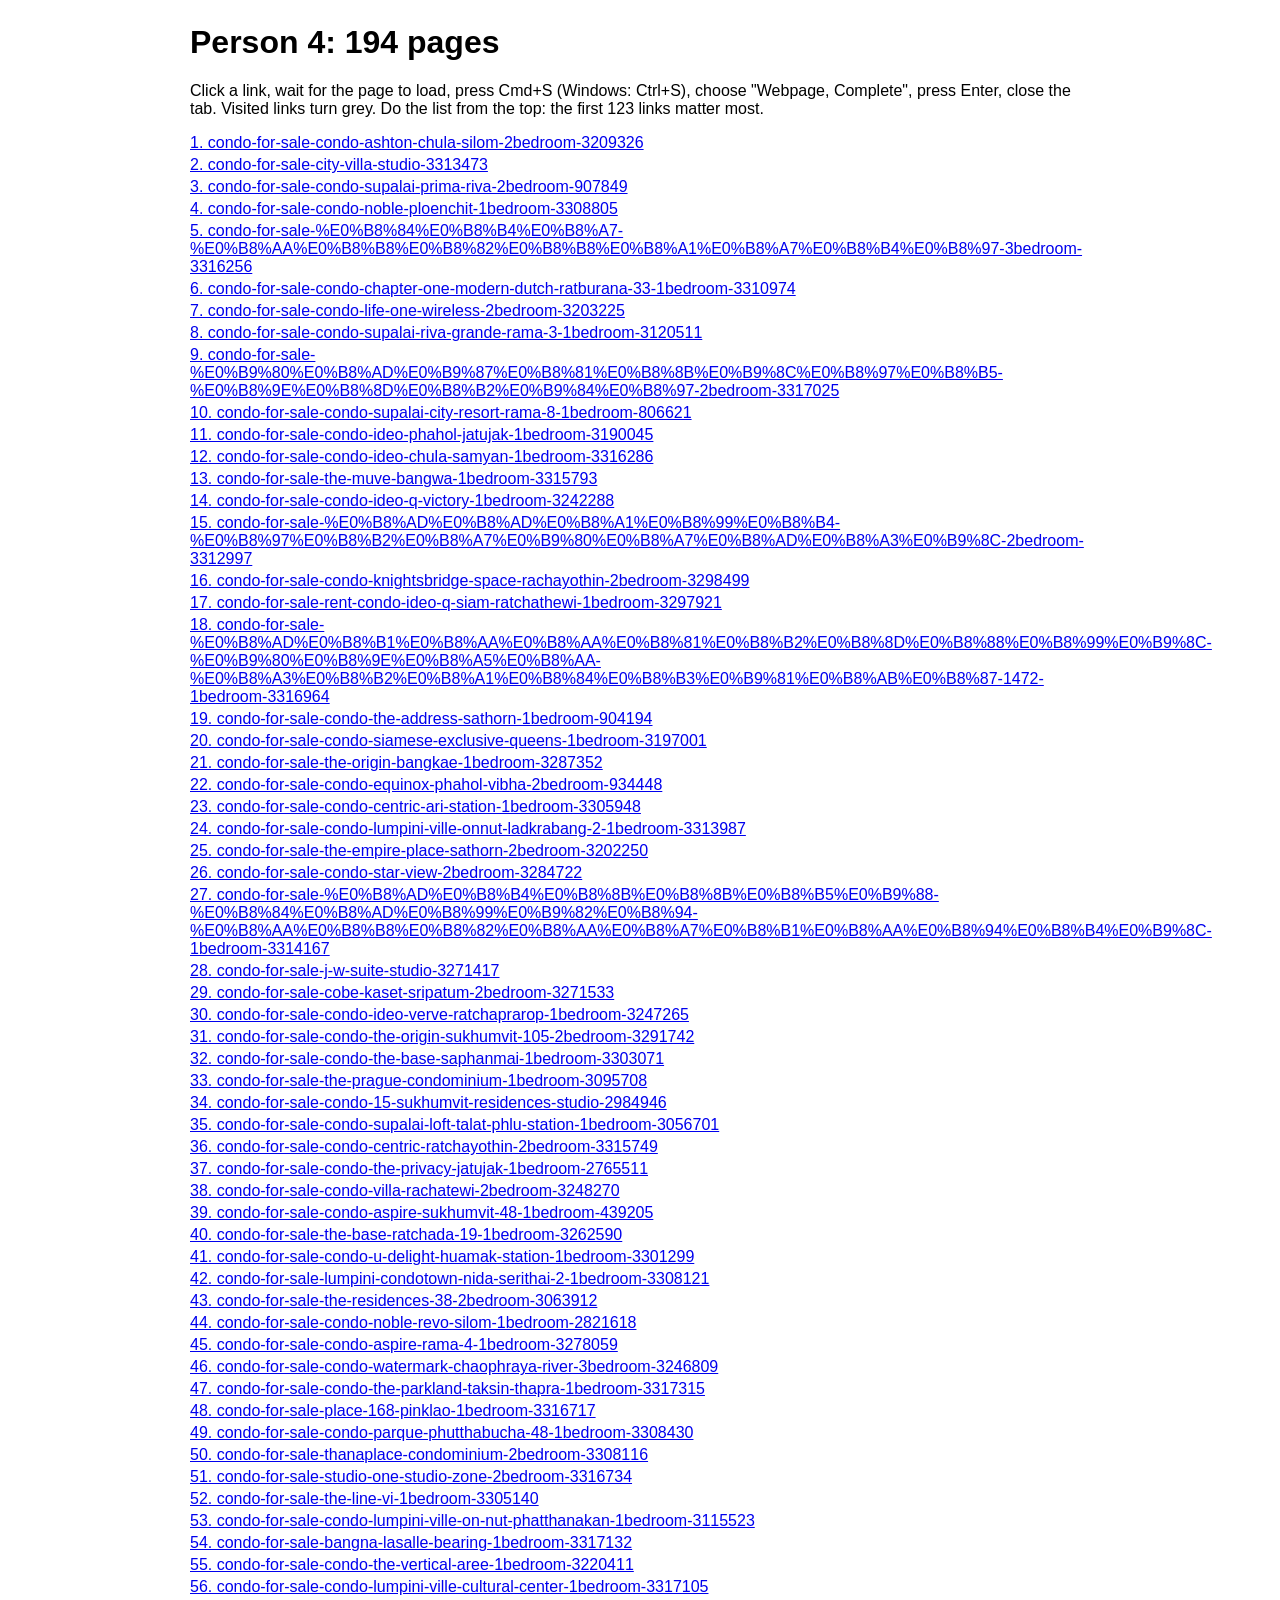
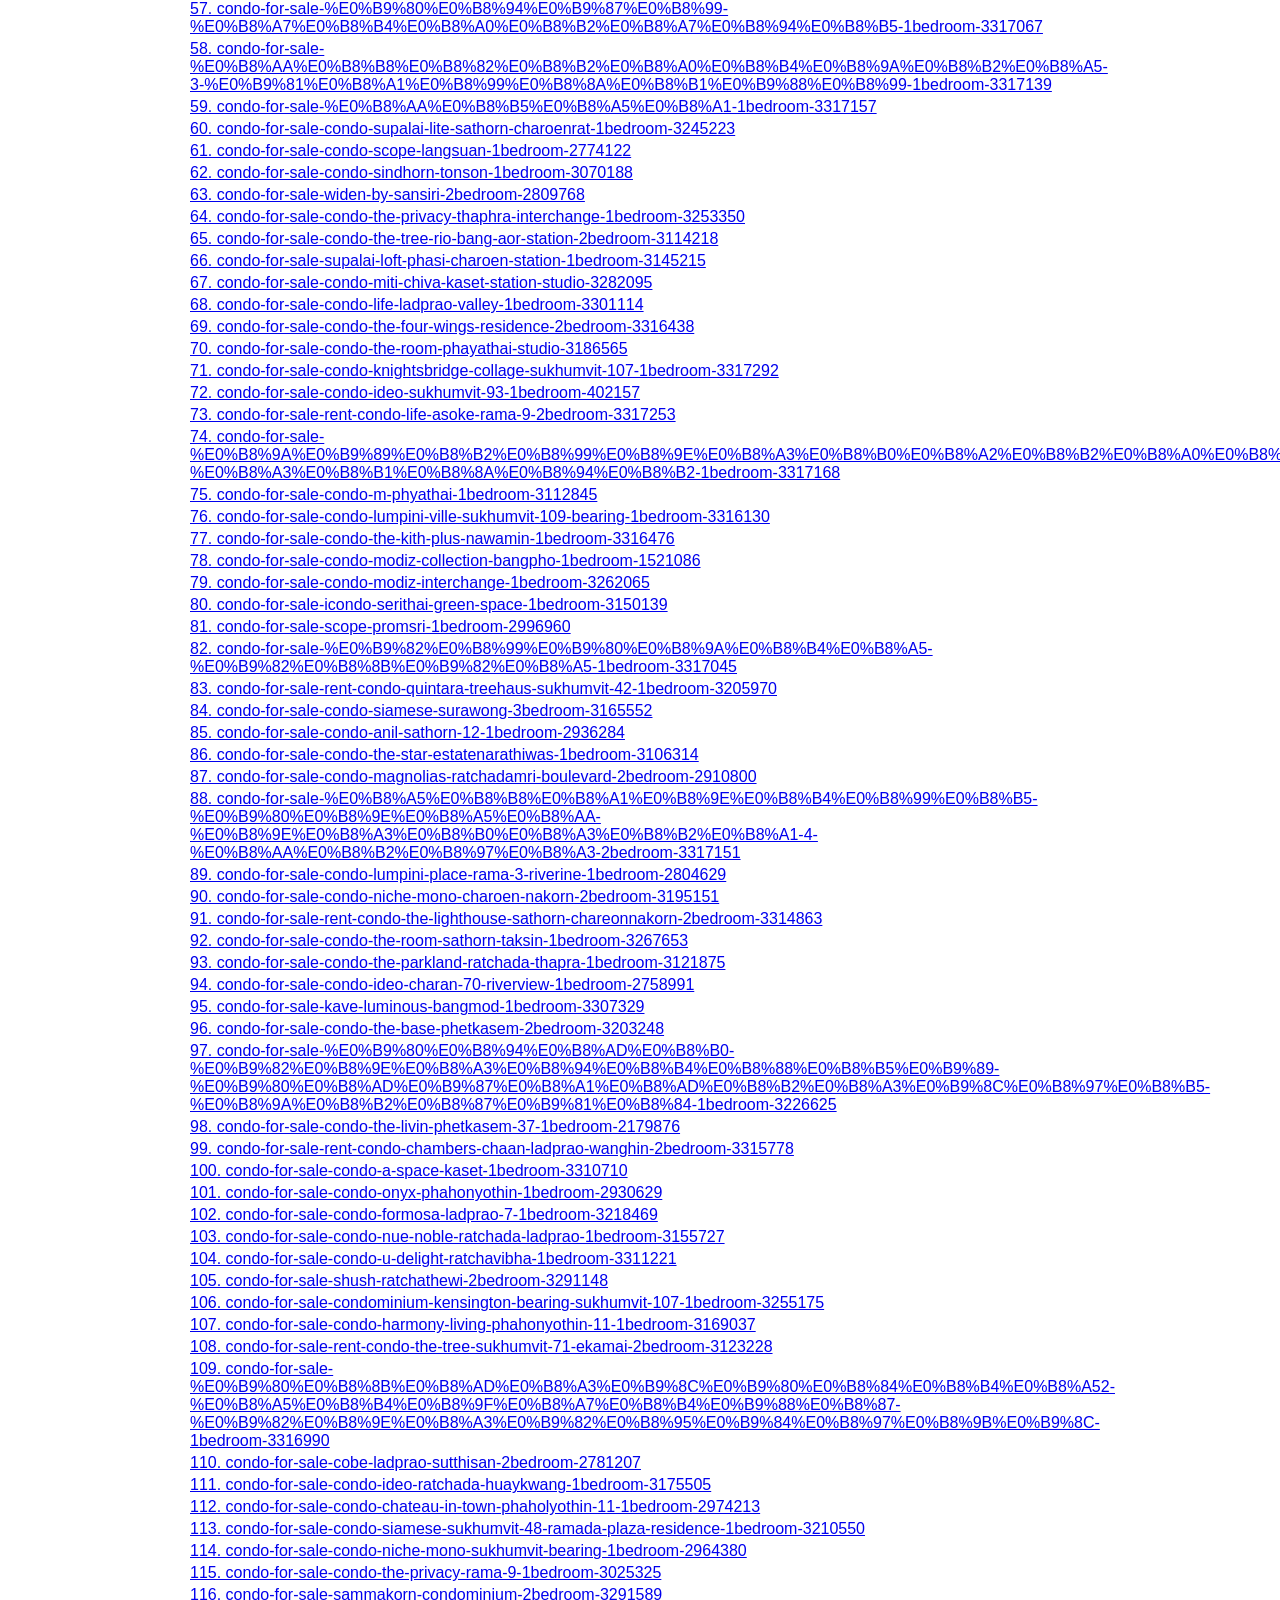
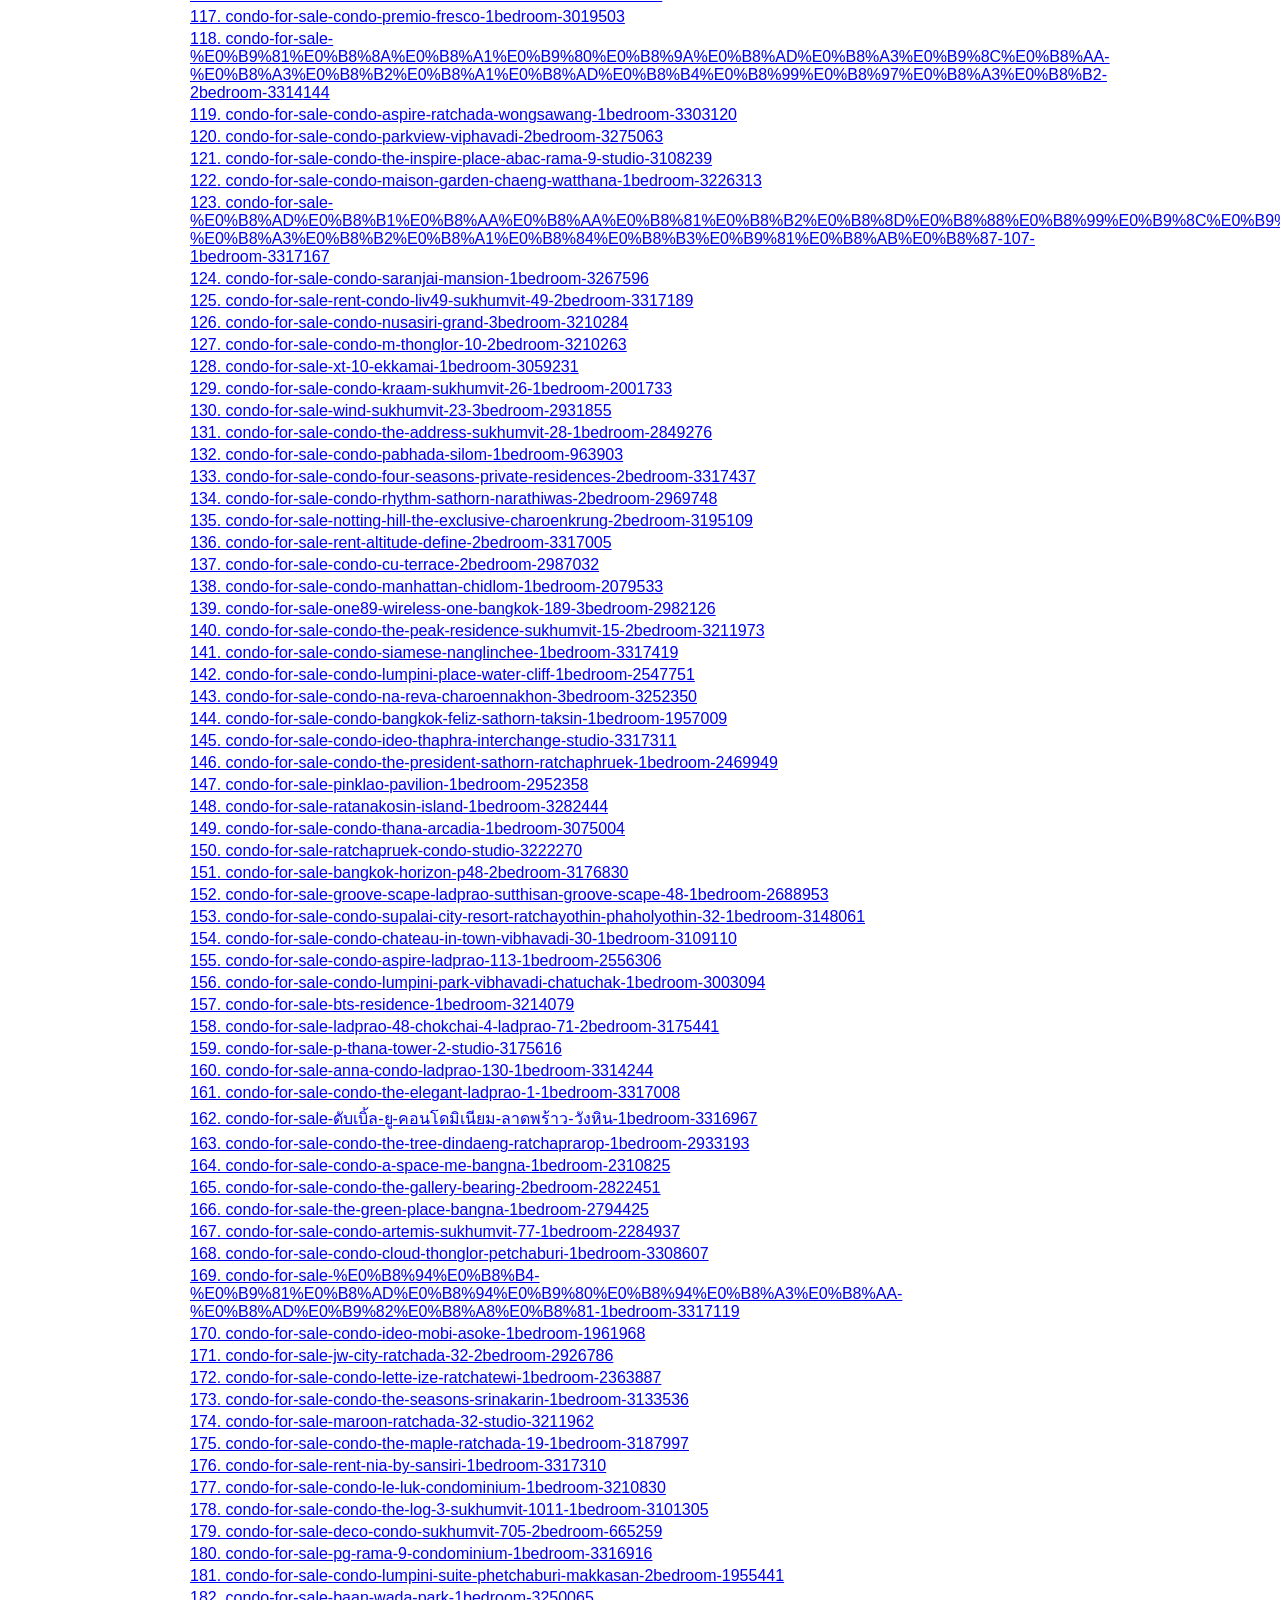
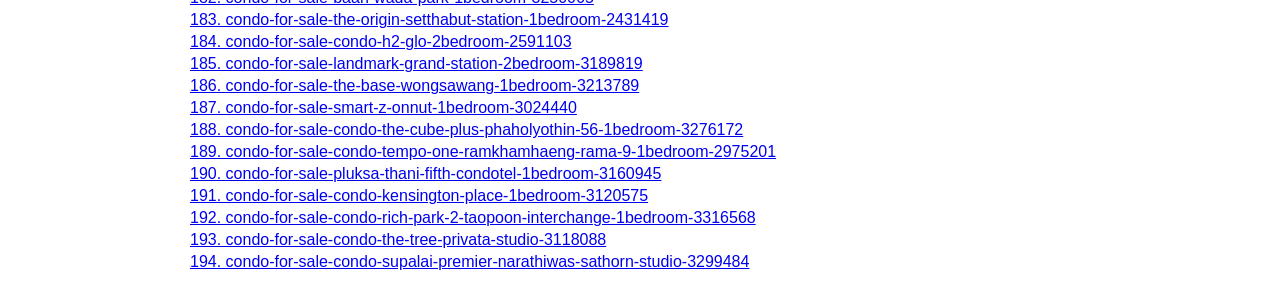
<file: docs/project_pages/person_4.html>
<!doctype html><meta charset="utf-8"><title>Project pages - person 4</title>
<style>body{font-family:sans-serif;max-width:900px;margin:24px auto;padding:0 16px}li{margin:4px 0}a:visited{color:#888}</style>
<h1>Person 4: 194 pages</h1>
<p>Click a link, wait for the page to load, press Cmd+S (Windows: Ctrl+S), choose "Webpage, Complete", press Enter, close the tab. Visited links turn grey. Do the list from the top: the first 123 links matter most.</p>
<ol style="list-style:none;padding:0"><li><a href="https://www.livinginsider.com/detail/condo-for-sale-condo-ashton-chula-silom-2bedroom-3209326" target="_blank">1. condo-for-sale-condo-ashton-chula-silom-2bedroom-3209326</a></li><li><a href="https://www.livinginsider.com/detail/condo-for-sale-city-villa-studio-3313473" target="_blank">2. condo-for-sale-city-villa-studio-3313473</a></li><li><a href="https://www.livinginsider.com/detail/condo-for-sale-condo-supalai-prima-riva-2bedroom-907849" target="_blank">3. condo-for-sale-condo-supalai-prima-riva-2bedroom-907849</a></li><li><a href="https://www.livinginsider.com/detail/condo-for-sale-condo-noble-ploenchit-1bedroom-3308805" target="_blank">4. condo-for-sale-condo-noble-ploenchit-1bedroom-3308805</a></li><li><a href="https://www.livinginsider.com/detail/condo-for-sale-%E0%B8%84%E0%B8%B4%E0%B8%A7-%E0%B8%AA%E0%B8%B8%E0%B8%82%E0%B8%B8%E0%B8%A1%E0%B8%A7%E0%B8%B4%E0%B8%97-3bedroom-3316256" target="_blank">5. condo-for-sale-%E0%B8%84%E0%B8%B4%E0%B8%A7-%E0%B8%AA%E0%B8%B8%E0%B8%82%E0%B8%B8%E0%B8%A1%E0%B8%A7%E0%B8%B4%E0%B8%97-3bedroom-3316256</a></li><li><a href="https://www.livinginsider.com/detail/condo-for-sale-condo-chapter-one-modern-dutch-ratburana-33-1bedroom-3310974" target="_blank">6. condo-for-sale-condo-chapter-one-modern-dutch-ratburana-33-1bedroom-3310974</a></li><li><a href="https://www.livinginsider.com/detail/condo-for-sale-condo-life-one-wireless-2bedroom-3203225" target="_blank">7. condo-for-sale-condo-life-one-wireless-2bedroom-3203225</a></li><li><a href="https://www.livinginsider.com/detail/condo-for-sale-condo-supalai-riva-grande-rama-3-1bedroom-3120511" target="_blank">8. condo-for-sale-condo-supalai-riva-grande-rama-3-1bedroom-3120511</a></li><li><a href="https://www.livinginsider.com/detail/condo-for-sale-%E0%B9%80%E0%B8%AD%E0%B9%87%E0%B8%81%E0%B8%8B%E0%B9%8C%E0%B8%97%E0%B8%B5-%E0%B8%9E%E0%B8%8D%E0%B8%B2%E0%B9%84%E0%B8%97-2bedroom-3317025" target="_blank">9. condo-for-sale-%E0%B9%80%E0%B8%AD%E0%B9%87%E0%B8%81%E0%B8%8B%E0%B9%8C%E0%B8%97%E0%B8%B5-%E0%B8%9E%E0%B8%8D%E0%B8%B2%E0%B9%84%E0%B8%97-2bedroom-3317025</a></li><li><a href="https://www.livinginsider.com/detail/condo-for-sale-condo-supalai-city-resort-rama-8-1bedroom-806621" target="_blank">10. condo-for-sale-condo-supalai-city-resort-rama-8-1bedroom-806621</a></li><li><a href="https://www.livinginsider.com/detail/condo-for-sale-condo-ideo-phahol-jatujak-1bedroom-3190045" target="_blank">11. condo-for-sale-condo-ideo-phahol-jatujak-1bedroom-3190045</a></li><li><a href="https://www.livinginsider.com/detail/condo-for-sale-condo-ideo-chula-samyan-1bedroom-3316286" target="_blank">12. condo-for-sale-condo-ideo-chula-samyan-1bedroom-3316286</a></li><li><a href="https://www.livinginsider.com/detail/condo-for-sale-the-muve-bangwa-1bedroom-3315793" target="_blank">13. condo-for-sale-the-muve-bangwa-1bedroom-3315793</a></li><li><a href="https://www.livinginsider.com/detail/condo-for-sale-condo-ideo-q-victory-1bedroom-3242288" target="_blank">14. condo-for-sale-condo-ideo-q-victory-1bedroom-3242288</a></li><li><a href="https://www.livinginsider.com/detail/condo-for-sale-%E0%B8%AD%E0%B8%AD%E0%B8%A1%E0%B8%99%E0%B8%B4-%E0%B8%97%E0%B8%B2%E0%B8%A7%E0%B9%80%E0%B8%A7%E0%B8%AD%E0%B8%A3%E0%B9%8C-2bedroom-3312997" target="_blank">15. condo-for-sale-%E0%B8%AD%E0%B8%AD%E0%B8%A1%E0%B8%99%E0%B8%B4-%E0%B8%97%E0%B8%B2%E0%B8%A7%E0%B9%80%E0%B8%A7%E0%B8%AD%E0%B8%A3%E0%B9%8C-2bedroom-3312997</a></li><li><a href="https://www.livinginsider.com/detail/condo-for-sale-condo-knightsbridge-space-rachayothin-2bedroom-3298499" target="_blank">16. condo-for-sale-condo-knightsbridge-space-rachayothin-2bedroom-3298499</a></li><li><a href="https://www.livinginsider.com/detail/condo-for-sale-rent-condo-ideo-q-siam-ratchathewi-1bedroom-3297921" target="_blank">17. condo-for-sale-rent-condo-ideo-q-siam-ratchathewi-1bedroom-3297921</a></li><li><a href="https://www.livinginsider.com/detail/condo-for-sale-%E0%B8%AD%E0%B8%B1%E0%B8%AA%E0%B8%AA%E0%B8%81%E0%B8%B2%E0%B8%8D%E0%B8%88%E0%B8%99%E0%B9%8C-%E0%B9%80%E0%B8%9E%E0%B8%A5%E0%B8%AA-%E0%B8%A3%E0%B8%B2%E0%B8%A1%E0%B8%84%E0%B8%B3%E0%B9%81%E0%B8%AB%E0%B8%87-1472-1bedroom-3316964" target="_blank">18. condo-for-sale-%E0%B8%AD%E0%B8%B1%E0%B8%AA%E0%B8%AA%E0%B8%81%E0%B8%B2%E0%B8%8D%E0%B8%88%E0%B8%99%E0%B9%8C-%E0%B9%80%E0%B8%9E%E0%B8%A5%E0%B8%AA-%E0%B8%A3%E0%B8%B2%E0%B8%A1%E0%B8%84%E0%B8%B3%E0%B9%81%E0%B8%AB%E0%B8%87-1472-1bedroom-3316964</a></li><li><a href="https://www.livinginsider.com/detail/condo-for-sale-condo-the-address-sathorn-1bedroom-904194" target="_blank">19. condo-for-sale-condo-the-address-sathorn-1bedroom-904194</a></li><li><a href="https://www.livinginsider.com/detail/condo-for-sale-condo-siamese-exclusive-queens-1bedroom-3197001" target="_blank">20. condo-for-sale-condo-siamese-exclusive-queens-1bedroom-3197001</a></li><li><a href="https://www.livinginsider.com/detail/condo-for-sale-the-origin-bangkae-1bedroom-3287352" target="_blank">21. condo-for-sale-the-origin-bangkae-1bedroom-3287352</a></li><li><a href="https://www.livinginsider.com/detail/condo-for-sale-condo-equinox-phahol-vibha-2bedroom-934448" target="_blank">22. condo-for-sale-condo-equinox-phahol-vibha-2bedroom-934448</a></li><li><a href="https://www.livinginsider.com/detail/condo-for-sale-condo-centric-ari-station-1bedroom-3305948" target="_blank">23. condo-for-sale-condo-centric-ari-station-1bedroom-3305948</a></li><li><a href="https://www.livinginsider.com/detail/condo-for-sale-condo-lumpini-ville-onnut-ladkrabang-2-1bedroom-3313987" target="_blank">24. condo-for-sale-condo-lumpini-ville-onnut-ladkrabang-2-1bedroom-3313987</a></li><li><a href="https://www.livinginsider.com/detail/condo-for-sale-the-empire-place-sathorn-2bedroom-3202250" target="_blank">25. condo-for-sale-the-empire-place-sathorn-2bedroom-3202250</a></li><li><a href="https://www.livinginsider.com/detail/condo-for-sale-condo-star-view-2bedroom-3284722" target="_blank">26. condo-for-sale-condo-star-view-2bedroom-3284722</a></li><li><a href="https://www.livinginsider.com/detail/condo-for-sale-%E0%B8%AD%E0%B8%B4%E0%B8%8B%E0%B8%8B%E0%B8%B5%E0%B9%88-%E0%B8%84%E0%B8%AD%E0%B8%99%E0%B9%82%E0%B8%94-%E0%B8%AA%E0%B8%B8%E0%B8%82%E0%B8%AA%E0%B8%A7%E0%B8%B1%E0%B8%AA%E0%B8%94%E0%B8%B4%E0%B9%8C-1bedroom-3314167" target="_blank">27. condo-for-sale-%E0%B8%AD%E0%B8%B4%E0%B8%8B%E0%B8%8B%E0%B8%B5%E0%B9%88-%E0%B8%84%E0%B8%AD%E0%B8%99%E0%B9%82%E0%B8%94-%E0%B8%AA%E0%B8%B8%E0%B8%82%E0%B8%AA%E0%B8%A7%E0%B8%B1%E0%B8%AA%E0%B8%94%E0%B8%B4%E0%B9%8C-1bedroom-3314167</a></li><li><a href="https://www.livinginsider.com/detail/condo-for-sale-j-w-suite-studio-3271417" target="_blank">28. condo-for-sale-j-w-suite-studio-3271417</a></li><li><a href="https://www.livinginsider.com/detail/condo-for-sale-cobe-kaset-sripatum-2bedroom-3271533" target="_blank">29. condo-for-sale-cobe-kaset-sripatum-2bedroom-3271533</a></li><li><a href="https://www.livinginsider.com/detail/condo-for-sale-condo-ideo-verve-ratchaprarop-1bedroom-3247265" target="_blank">30. condo-for-sale-condo-ideo-verve-ratchaprarop-1bedroom-3247265</a></li><li><a href="https://www.livinginsider.com/detail/condo-for-sale-condo-the-origin-sukhumvit-105-2bedroom-3291742" target="_blank">31. condo-for-sale-condo-the-origin-sukhumvit-105-2bedroom-3291742</a></li><li><a href="https://www.livinginsider.com/detail/condo-for-sale-condo-the-base-saphanmai-1bedroom-3303071" target="_blank">32. condo-for-sale-condo-the-base-saphanmai-1bedroom-3303071</a></li><li><a href="https://www.livinginsider.com/detail/condo-for-sale-the-prague-condominium-1bedroom-3095708" target="_blank">33. condo-for-sale-the-prague-condominium-1bedroom-3095708</a></li><li><a href="https://www.livinginsider.com/detail/condo-for-sale-condo-15-sukhumvit-residences-studio-2984946" target="_blank">34. condo-for-sale-condo-15-sukhumvit-residences-studio-2984946</a></li><li><a href="https://www.livinginsider.com/detail/condo-for-sale-condo-supalai-loft-talat-phlu-station-1bedroom-3056701" target="_blank">35. condo-for-sale-condo-supalai-loft-talat-phlu-station-1bedroom-3056701</a></li><li><a href="https://www.livinginsider.com/detail/condo-for-sale-condo-centric-ratchayothin-2bedroom-3315749" target="_blank">36. condo-for-sale-condo-centric-ratchayothin-2bedroom-3315749</a></li><li><a href="https://www.livinginsider.com/detail/condo-for-sale-condo-the-privacy-jatujak-1bedroom-2765511" target="_blank">37. condo-for-sale-condo-the-privacy-jatujak-1bedroom-2765511</a></li><li><a href="https://www.livinginsider.com/detail/condo-for-sale-condo-villa-rachatewi-2bedroom-3248270" target="_blank">38. condo-for-sale-condo-villa-rachatewi-2bedroom-3248270</a></li><li><a href="https://www.livinginsider.com/detail/condo-for-sale-condo-aspire-sukhumvit-48-1bedroom-439205" target="_blank">39. condo-for-sale-condo-aspire-sukhumvit-48-1bedroom-439205</a></li><li><a href="https://www.livinginsider.com/detail/condo-for-sale-the-base-ratchada-19-1bedroom-3262590" target="_blank">40. condo-for-sale-the-base-ratchada-19-1bedroom-3262590</a></li><li><a href="https://www.livinginsider.com/detail/condo-for-sale-condo-u-delight-huamak-station-1bedroom-3301299" target="_blank">41. condo-for-sale-condo-u-delight-huamak-station-1bedroom-3301299</a></li><li><a href="https://www.livinginsider.com/detail/condo-for-sale-lumpini-condotown-nida-serithai-2-1bedroom-3308121" target="_blank">42. condo-for-sale-lumpini-condotown-nida-serithai-2-1bedroom-3308121</a></li><li><a href="https://www.livinginsider.com/detail/condo-for-sale-the-residences-38-2bedroom-3063912" target="_blank">43. condo-for-sale-the-residences-38-2bedroom-3063912</a></li><li><a href="https://www.livinginsider.com/detail/condo-for-sale-condo-noble-revo-silom-1bedroom-2821618" target="_blank">44. condo-for-sale-condo-noble-revo-silom-1bedroom-2821618</a></li><li><a href="https://www.livinginsider.com/detail/condo-for-sale-condo-aspire-rama-4-1bedroom-3278059" target="_blank">45. condo-for-sale-condo-aspire-rama-4-1bedroom-3278059</a></li><li><a href="https://www.livinginsider.com/detail/condo-for-sale-condo-watermark-chaophraya-river-3bedroom-3246809" target="_blank">46. condo-for-sale-condo-watermark-chaophraya-river-3bedroom-3246809</a></li><li><a href="https://www.livinginsider.com/detail/condo-for-sale-condo-the-parkland-taksin-thapra-1bedroom-3317315" target="_blank">47. condo-for-sale-condo-the-parkland-taksin-thapra-1bedroom-3317315</a></li><li><a href="https://www.livinginsider.com/detail/condo-for-sale-place-168-pinklao-1bedroom-3316717" target="_blank">48. condo-for-sale-place-168-pinklao-1bedroom-3316717</a></li><li><a href="https://www.livinginsider.com/detail/condo-for-sale-condo-parque-phutthabucha-48-1bedroom-3308430" target="_blank">49. condo-for-sale-condo-parque-phutthabucha-48-1bedroom-3308430</a></li><li><a href="https://www.livinginsider.com/detail/condo-for-sale-thanaplace-condominium-2bedroom-3308116" target="_blank">50. condo-for-sale-thanaplace-condominium-2bedroom-3308116</a></li><li><a href="https://www.livinginsider.com/detail/condo-for-sale-studio-one-studio-zone-2bedroom-3316734" target="_blank">51. condo-for-sale-studio-one-studio-zone-2bedroom-3316734</a></li><li><a href="https://www.livinginsider.com/detail/condo-for-sale-the-line-vi-1bedroom-3305140" target="_blank">52. condo-for-sale-the-line-vi-1bedroom-3305140</a></li><li><a href="https://www.livinginsider.com/detail/condo-for-sale-condo-lumpini-ville-on-nut-phatthanakan-1bedroom-3115523" target="_blank">53. condo-for-sale-condo-lumpini-ville-on-nut-phatthanakan-1bedroom-3115523</a></li><li><a href="https://www.livinginsider.com/detail/condo-for-sale-bangna-lasalle-bearing-1bedroom-3317132" target="_blank">54. condo-for-sale-bangna-lasalle-bearing-1bedroom-3317132</a></li><li><a href="https://www.livinginsider.com/detail/condo-for-sale-condo-the-vertical-aree-1bedroom-3220411" target="_blank">55. condo-for-sale-condo-the-vertical-aree-1bedroom-3220411</a></li><li><a href="https://www.livinginsider.com/detail/condo-for-sale-condo-lumpini-ville-cultural-center-1bedroom-3317105" target="_blank">56. condo-for-sale-condo-lumpini-ville-cultural-center-1bedroom-3317105</a></li><li><a href="https://www.livinginsider.com/detail/condo-for-sale-%E0%B9%80%E0%B8%94%E0%B9%87%E0%B8%99-%E0%B8%A7%E0%B8%B4%E0%B8%A0%E0%B8%B2%E0%B8%A7%E0%B8%94%E0%B8%B5-1bedroom-3317067" target="_blank">57. condo-for-sale-%E0%B9%80%E0%B8%94%E0%B9%87%E0%B8%99-%E0%B8%A7%E0%B8%B4%E0%B8%A0%E0%B8%B2%E0%B8%A7%E0%B8%94%E0%B8%B5-1bedroom-3317067</a></li><li><a href="https://www.livinginsider.com/detail/condo-for-sale-%E0%B8%AA%E0%B8%B8%E0%B8%82%E0%B8%B2%E0%B8%A0%E0%B8%B4%E0%B8%9A%E0%B8%B2%E0%B8%A5-3-%E0%B9%81%E0%B8%A1%E0%B8%99%E0%B8%8A%E0%B8%B1%E0%B9%88%E0%B8%99-1bedroom-3317139" target="_blank">58. condo-for-sale-%E0%B8%AA%E0%B8%B8%E0%B8%82%E0%B8%B2%E0%B8%A0%E0%B8%B4%E0%B8%9A%E0%B8%B2%E0%B8%A5-3-%E0%B9%81%E0%B8%A1%E0%B8%99%E0%B8%8A%E0%B8%B1%E0%B9%88%E0%B8%99-1bedroom-3317139</a></li><li><a href="https://www.livinginsider.com/detail/condo-for-sale-%E0%B8%AA%E0%B8%B5%E0%B8%A5%E0%B8%A1-1bedroom-3317157" target="_blank">59. condo-for-sale-%E0%B8%AA%E0%B8%B5%E0%B8%A5%E0%B8%A1-1bedroom-3317157</a></li><li><a href="https://www.livinginsider.com/detail/condo-for-sale-condo-supalai-lite-sathorn-charoenrat-1bedroom-3245223" target="_blank">60. condo-for-sale-condo-supalai-lite-sathorn-charoenrat-1bedroom-3245223</a></li><li><a href="https://www.livinginsider.com/detail/condo-for-sale-condo-scope-langsuan-1bedroom-2774122" target="_blank">61. condo-for-sale-condo-scope-langsuan-1bedroom-2774122</a></li><li><a href="https://www.livinginsider.com/detail/condo-for-sale-condo-sindhorn-tonson-1bedroom-3070188" target="_blank">62. condo-for-sale-condo-sindhorn-tonson-1bedroom-3070188</a></li><li><a href="https://www.livinginsider.com/detail/condo-for-sale-widen-by-sansiri-2bedroom-2809768" target="_blank">63. condo-for-sale-widen-by-sansiri-2bedroom-2809768</a></li><li><a href="https://www.livinginsider.com/detail/condo-for-sale-condo-the-privacy-thaphra-interchange-1bedroom-3253350" target="_blank">64. condo-for-sale-condo-the-privacy-thaphra-interchange-1bedroom-3253350</a></li><li><a href="https://www.livinginsider.com/detail/condo-for-sale-condo-the-tree-rio-bang-aor-station-2bedroom-3114218" target="_blank">65. condo-for-sale-condo-the-tree-rio-bang-aor-station-2bedroom-3114218</a></li><li><a href="https://www.livinginsider.com/detail/condo-for-sale-supalai-loft-phasi-charoen-station-1bedroom-3145215" target="_blank">66. condo-for-sale-supalai-loft-phasi-charoen-station-1bedroom-3145215</a></li><li><a href="https://www.livinginsider.com/detail/condo-for-sale-condo-miti-chiva-kaset-station-studio-3282095" target="_blank">67. condo-for-sale-condo-miti-chiva-kaset-station-studio-3282095</a></li><li><a href="https://www.livinginsider.com/detail/condo-for-sale-condo-life-ladprao-valley-1bedroom-3301114" target="_blank">68. condo-for-sale-condo-life-ladprao-valley-1bedroom-3301114</a></li><li><a href="https://www.livinginsider.com/detail/condo-for-sale-condo-the-four-wings-residence-2bedroom-3316438" target="_blank">69. condo-for-sale-condo-the-four-wings-residence-2bedroom-3316438</a></li><li><a href="https://www.livinginsider.com/detail/condo-for-sale-condo-the-room-phayathai-studio-3186565" target="_blank">70. condo-for-sale-condo-the-room-phayathai-studio-3186565</a></li><li><a href="https://www.livinginsider.com/detail/condo-for-sale-condo-knightsbridge-collage-sukhumvit-107-1bedroom-3317292" target="_blank">71. condo-for-sale-condo-knightsbridge-collage-sukhumvit-107-1bedroom-3317292</a></li><li><a href="https://www.livinginsider.com/detail/condo-for-sale-condo-ideo-sukhumvit-93-1bedroom-402157" target="_blank">72. condo-for-sale-condo-ideo-sukhumvit-93-1bedroom-402157</a></li><li><a href="https://www.livinginsider.com/detail/condo-for-sale-rent-condo-life-asoke-rama-9-2bedroom-3317253" target="_blank">73. condo-for-sale-rent-condo-life-asoke-rama-9-2bedroom-3317253</a></li><li><a href="https://www.livinginsider.com/detail/condo-for-sale-%E0%B8%9A%E0%B9%89%E0%B8%B2%E0%B8%99%E0%B8%9E%E0%B8%A3%E0%B8%B0%E0%B8%A2%E0%B8%B2%E0%B8%A0%E0%B8%B4%E0%B8%A3%E0%B8%A1%E0%B8%A2%E0%B9%8C-%E0%B8%A3%E0%B8%B1%E0%B8%8A%E0%B8%94%E0%B8%B2-1bedroom-3317168" target="_blank">74. condo-for-sale-%E0%B8%9A%E0%B9%89%E0%B8%B2%E0%B8%99%E0%B8%9E%E0%B8%A3%E0%B8%B0%E0%B8%A2%E0%B8%B2%E0%B8%A0%E0%B8%B4%E0%B8%A3%E0%B8%A1%E0%B8%A2%E0%B9%8C-%E0%B8%A3%E0%B8%B1%E0%B8%8A%E0%B8%94%E0%B8%B2-1bedroom-3317168</a></li><li><a href="https://www.livinginsider.com/detail/condo-for-sale-condo-m-phyathai-1bedroom-3112845" target="_blank">75. condo-for-sale-condo-m-phyathai-1bedroom-3112845</a></li><li><a href="https://www.livinginsider.com/detail/condo-for-sale-condo-lumpini-ville-sukhumvit-109-bearing-1bedroom-3316130" target="_blank">76. condo-for-sale-condo-lumpini-ville-sukhumvit-109-bearing-1bedroom-3316130</a></li><li><a href="https://www.livinginsider.com/detail/condo-for-sale-condo-the-kith-plus-nawamin-1bedroom-3316476" target="_blank">77. condo-for-sale-condo-the-kith-plus-nawamin-1bedroom-3316476</a></li><li><a href="https://www.livinginsider.com/detail/condo-for-sale-condo-modiz-collection-bangpho-1bedroom-1521086" target="_blank">78. condo-for-sale-condo-modiz-collection-bangpho-1bedroom-1521086</a></li><li><a href="https://www.livinginsider.com/detail/condo-for-sale-condo-modiz-interchange-1bedroom-3262065" target="_blank">79. condo-for-sale-condo-modiz-interchange-1bedroom-3262065</a></li><li><a href="https://www.livinginsider.com/detail/condo-for-sale-icondo-serithai-green-space-1bedroom-3150139" target="_blank">80. condo-for-sale-icondo-serithai-green-space-1bedroom-3150139</a></li><li><a href="https://www.livinginsider.com/detail/condo-for-sale-scope-promsri-1bedroom-2996960" target="_blank">81. condo-for-sale-scope-promsri-1bedroom-2996960</a></li><li><a href="https://www.livinginsider.com/detail/condo-for-sale-%E0%B9%82%E0%B8%99%E0%B9%80%E0%B8%9A%E0%B8%B4%E0%B8%A5-%E0%B9%82%E0%B8%8B%E0%B9%82%E0%B8%A5-1bedroom-3317045" target="_blank">82. condo-for-sale-%E0%B9%82%E0%B8%99%E0%B9%80%E0%B8%9A%E0%B8%B4%E0%B8%A5-%E0%B9%82%E0%B8%8B%E0%B9%82%E0%B8%A5-1bedroom-3317045</a></li><li><a href="https://www.livinginsider.com/detail/condo-for-sale-rent-condo-quintara-treehaus-sukhumvit-42-1bedroom-3205970" target="_blank">83. condo-for-sale-rent-condo-quintara-treehaus-sukhumvit-42-1bedroom-3205970</a></li><li><a href="https://www.livinginsider.com/detail/condo-for-sale-condo-siamese-surawong-3bedroom-3165552" target="_blank">84. condo-for-sale-condo-siamese-surawong-3bedroom-3165552</a></li><li><a href="https://www.livinginsider.com/detail/condo-for-sale-condo-anil-sathorn-12-1bedroom-2936284" target="_blank">85. condo-for-sale-condo-anil-sathorn-12-1bedroom-2936284</a></li><li><a href="https://www.livinginsider.com/detail/condo-for-sale-condo-the-star-estatenarathiwas-1bedroom-3106314" target="_blank">86. condo-for-sale-condo-the-star-estatenarathiwas-1bedroom-3106314</a></li><li><a href="https://www.livinginsider.com/detail/condo-for-sale-condo-magnolias-ratchadamri-boulevard-2bedroom-2910800" target="_blank">87. condo-for-sale-condo-magnolias-ratchadamri-boulevard-2bedroom-2910800</a></li><li><a href="https://www.livinginsider.com/detail/condo-for-sale-%E0%B8%A5%E0%B8%B8%E0%B8%A1%E0%B8%9E%E0%B8%B4%E0%B8%99%E0%B8%B5-%E0%B9%80%E0%B8%9E%E0%B8%A5%E0%B8%AA-%E0%B8%9E%E0%B8%A3%E0%B8%B0%E0%B8%A3%E0%B8%B2%E0%B8%A1-4-%E0%B8%AA%E0%B8%B2%E0%B8%97%E0%B8%A3-2bedroom-3317151" target="_blank">88. condo-for-sale-%E0%B8%A5%E0%B8%B8%E0%B8%A1%E0%B8%9E%E0%B8%B4%E0%B8%99%E0%B8%B5-%E0%B9%80%E0%B8%9E%E0%B8%A5%E0%B8%AA-%E0%B8%9E%E0%B8%A3%E0%B8%B0%E0%B8%A3%E0%B8%B2%E0%B8%A1-4-%E0%B8%AA%E0%B8%B2%E0%B8%97%E0%B8%A3-2bedroom-3317151</a></li><li><a href="https://www.livinginsider.com/detail/condo-for-sale-condo-lumpini-place-rama-3-riverine-1bedroom-2804629" target="_blank">89. condo-for-sale-condo-lumpini-place-rama-3-riverine-1bedroom-2804629</a></li><li><a href="https://www.livinginsider.com/detail/condo-for-sale-condo-niche-mono-charoen-nakorn-2bedroom-3195151" target="_blank">90. condo-for-sale-condo-niche-mono-charoen-nakorn-2bedroom-3195151</a></li><li><a href="https://www.livinginsider.com/detail/condo-for-sale-rent-condo-the-lighthouse-sathorn-chareonnakorn-2bedroom-3314863" target="_blank">91. condo-for-sale-rent-condo-the-lighthouse-sathorn-chareonnakorn-2bedroom-3314863</a></li><li><a href="https://www.livinginsider.com/detail/condo-for-sale-condo-the-room-sathorn-taksin-1bedroom-3267653" target="_blank">92. condo-for-sale-condo-the-room-sathorn-taksin-1bedroom-3267653</a></li><li><a href="https://www.livinginsider.com/detail/condo-for-sale-condo-the-parkland-ratchada-thapra-1bedroom-3121875" target="_blank">93. condo-for-sale-condo-the-parkland-ratchada-thapra-1bedroom-3121875</a></li><li><a href="https://www.livinginsider.com/detail/condo-for-sale-condo-ideo-charan-70-riverview-1bedroom-2758991" target="_blank">94. condo-for-sale-condo-ideo-charan-70-riverview-1bedroom-2758991</a></li><li><a href="https://www.livinginsider.com/detail/condo-for-sale-kave-luminous-bangmod-1bedroom-3307329" target="_blank">95. condo-for-sale-kave-luminous-bangmod-1bedroom-3307329</a></li><li><a href="https://www.livinginsider.com/detail/condo-for-sale-condo-the-base-phetkasem-2bedroom-3203248" target="_blank">96. condo-for-sale-condo-the-base-phetkasem-2bedroom-3203248</a></li><li><a href="https://www.livinginsider.com/detail/condo-for-sale-%E0%B9%80%E0%B8%94%E0%B8%AD%E0%B8%B0-%E0%B9%82%E0%B8%9E%E0%B8%A3%E0%B8%94%E0%B8%B4%E0%B8%88%E0%B8%B5%E0%B9%89-%E0%B9%80%E0%B8%AD%E0%B9%87%E0%B8%A1%E0%B8%AD%E0%B8%B2%E0%B8%A3%E0%B9%8C%E0%B8%97%E0%B8%B5-%E0%B8%9A%E0%B8%B2%E0%B8%87%E0%B9%81%E0%B8%84-1bedroom-3226625" target="_blank">97. condo-for-sale-%E0%B9%80%E0%B8%94%E0%B8%AD%E0%B8%B0-%E0%B9%82%E0%B8%9E%E0%B8%A3%E0%B8%94%E0%B8%B4%E0%B8%88%E0%B8%B5%E0%B9%89-%E0%B9%80%E0%B8%AD%E0%B9%87%E0%B8%A1%E0%B8%AD%E0%B8%B2%E0%B8%A3%E0%B9%8C%E0%B8%97%E0%B8%B5-%E0%B8%9A%E0%B8%B2%E0%B8%87%E0%B9%81%E0%B8%84-1bedroom-3226625</a></li><li><a href="https://www.livinginsider.com/detail/condo-for-sale-condo-the-livin-phetkasem-37-1bedroom-2179876" target="_blank">98. condo-for-sale-condo-the-livin-phetkasem-37-1bedroom-2179876</a></li><li><a href="https://www.livinginsider.com/detail/condo-for-sale-rent-condo-chambers-chaan-ladprao-wanghin-2bedroom-3315778" target="_blank">99. condo-for-sale-rent-condo-chambers-chaan-ladprao-wanghin-2bedroom-3315778</a></li><li><a href="https://www.livinginsider.com/detail/condo-for-sale-condo-a-space-kaset-1bedroom-3310710" target="_blank">100. condo-for-sale-condo-a-space-kaset-1bedroom-3310710</a></li><li><a href="https://www.livinginsider.com/detail/condo-for-sale-condo-onyx-phahonyothin-1bedroom-2930629" target="_blank">101. condo-for-sale-condo-onyx-phahonyothin-1bedroom-2930629</a></li><li><a href="https://www.livinginsider.com/detail/condo-for-sale-condo-formosa-ladprao-7-1bedroom-3218469" target="_blank">102. condo-for-sale-condo-formosa-ladprao-7-1bedroom-3218469</a></li><li><a href="https://www.livinginsider.com/detail/condo-for-sale-condo-nue-noble-ratchada-ladprao-1bedroom-3155727" target="_blank">103. condo-for-sale-condo-nue-noble-ratchada-ladprao-1bedroom-3155727</a></li><li><a href="https://www.livinginsider.com/detail/condo-for-sale-condo-u-delight-ratchavibha-1bedroom-3311221" target="_blank">104. condo-for-sale-condo-u-delight-ratchavibha-1bedroom-3311221</a></li><li><a href="https://www.livinginsider.com/detail/condo-for-sale-shush-ratchathewi-2bedroom-3291148" target="_blank">105. condo-for-sale-shush-ratchathewi-2bedroom-3291148</a></li><li><a href="https://www.livinginsider.com/detail/condo-for-sale-condominium-kensington-bearing-sukhumvit-107-1bedroom-3255175" target="_blank">106. condo-for-sale-condominium-kensington-bearing-sukhumvit-107-1bedroom-3255175</a></li><li><a href="https://www.livinginsider.com/detail/condo-for-sale-condo-harmony-living-phahonyothin-11-1bedroom-3169037" target="_blank">107. condo-for-sale-condo-harmony-living-phahonyothin-11-1bedroom-3169037</a></li><li><a href="https://www.livinginsider.com/detail/condo-for-sale-rent-condo-the-tree-sukhumvit-71-ekamai-2bedroom-3123228" target="_blank">108. condo-for-sale-rent-condo-the-tree-sukhumvit-71-ekamai-2bedroom-3123228</a></li><li><a href="https://www.livinginsider.com/detail/condo-for-sale-%E0%B9%80%E0%B8%8B%E0%B8%AD%E0%B8%A3%E0%B9%8C%E0%B9%80%E0%B8%84%E0%B8%B4%E0%B8%A52-%E0%B8%A5%E0%B8%B4%E0%B8%9F%E0%B8%A7%E0%B8%B4%E0%B9%88%E0%B8%87-%E0%B9%82%E0%B8%9E%E0%B8%A3%E0%B9%82%E0%B8%95%E0%B9%84%E0%B8%97%E0%B8%9B%E0%B9%8C-1bedroom-3316990" target="_blank">109. condo-for-sale-%E0%B9%80%E0%B8%8B%E0%B8%AD%E0%B8%A3%E0%B9%8C%E0%B9%80%E0%B8%84%E0%B8%B4%E0%B8%A52-%E0%B8%A5%E0%B8%B4%E0%B8%9F%E0%B8%A7%E0%B8%B4%E0%B9%88%E0%B8%87-%E0%B9%82%E0%B8%9E%E0%B8%A3%E0%B9%82%E0%B8%95%E0%B9%84%E0%B8%97%E0%B8%9B%E0%B9%8C-1bedroom-3316990</a></li><li><a href="https://www.livinginsider.com/detail/condo-for-sale-cobe-ladprao-sutthisan-2bedroom-2781207" target="_blank">110. condo-for-sale-cobe-ladprao-sutthisan-2bedroom-2781207</a></li><li><a href="https://www.livinginsider.com/detail/condo-for-sale-condo-ideo-ratchada-huaykwang-1bedroom-3175505" target="_blank">111. condo-for-sale-condo-ideo-ratchada-huaykwang-1bedroom-3175505</a></li><li><a href="https://www.livinginsider.com/detail/condo-for-sale-condo-chateau-in-town-phaholyothin-11-1bedroom-2974213" target="_blank">112. condo-for-sale-condo-chateau-in-town-phaholyothin-11-1bedroom-2974213</a></li><li><a href="https://www.livinginsider.com/detail/condo-for-sale-condo-siamese-sukhumvit-48-ramada-plaza-residence-1bedroom-3210550" target="_blank">113. condo-for-sale-condo-siamese-sukhumvit-48-ramada-plaza-residence-1bedroom-3210550</a></li><li><a href="https://www.livinginsider.com/detail/condo-for-sale-condo-niche-mono-sukhumvit-bearing-1bedroom-2964380" target="_blank">114. condo-for-sale-condo-niche-mono-sukhumvit-bearing-1bedroom-2964380</a></li><li><a href="https://www.livinginsider.com/detail/condo-for-sale-condo-the-privacy-rama-9-1bedroom-3025325" target="_blank">115. condo-for-sale-condo-the-privacy-rama-9-1bedroom-3025325</a></li><li><a href="https://www.livinginsider.com/detail/condo-for-sale-sammakorn-condominium-2bedroom-3291589" target="_blank">116. condo-for-sale-sammakorn-condominium-2bedroom-3291589</a></li><li><a href="https://www.livinginsider.com/detail/condo-for-sale-condo-premio-fresco-1bedroom-3019503" target="_blank">117. condo-for-sale-condo-premio-fresco-1bedroom-3019503</a></li><li><a href="https://www.livinginsider.com/detail/condo-for-sale-%E0%B9%81%E0%B8%8A%E0%B8%A1%E0%B9%80%E0%B8%9A%E0%B8%AD%E0%B8%A3%E0%B9%8C%E0%B8%AA-%E0%B8%A3%E0%B8%B2%E0%B8%A1%E0%B8%AD%E0%B8%B4%E0%B8%99%E0%B8%97%E0%B8%A3%E0%B8%B2-2bedroom-3314144" target="_blank">118. condo-for-sale-%E0%B9%81%E0%B8%8A%E0%B8%A1%E0%B9%80%E0%B8%9A%E0%B8%AD%E0%B8%A3%E0%B9%8C%E0%B8%AA-%E0%B8%A3%E0%B8%B2%E0%B8%A1%E0%B8%AD%E0%B8%B4%E0%B8%99%E0%B8%97%E0%B8%A3%E0%B8%B2-2bedroom-3314144</a></li><li><a href="https://www.livinginsider.com/detail/condo-for-sale-condo-aspire-ratchada-wongsawang-1bedroom-3303120" target="_blank">119. condo-for-sale-condo-aspire-ratchada-wongsawang-1bedroom-3303120</a></li><li><a href="https://www.livinginsider.com/detail/condo-for-sale-condo-parkview-viphavadi-2bedroom-3275063" target="_blank">120. condo-for-sale-condo-parkview-viphavadi-2bedroom-3275063</a></li><li><a href="https://www.livinginsider.com/detail/condo-for-sale-condo-the-inspire-place-abac-rama-9-studio-3108239" target="_blank">121. condo-for-sale-condo-the-inspire-place-abac-rama-9-studio-3108239</a></li><li><a href="https://www.livinginsider.com/detail/condo-for-sale-condo-maison-garden-chaeng-watthana-1bedroom-3226313" target="_blank">122. condo-for-sale-condo-maison-garden-chaeng-watthana-1bedroom-3226313</a></li><li><a href="https://www.livinginsider.com/detail/condo-for-sale-%E0%B8%AD%E0%B8%B1%E0%B8%AA%E0%B8%AA%E0%B8%81%E0%B8%B2%E0%B8%8D%E0%B8%88%E0%B8%99%E0%B9%8C%E0%B9%80%E0%B8%9E%E0%B8%A5%E0%B8%AA-%E0%B8%A3%E0%B8%B2%E0%B8%A1%E0%B8%84%E0%B8%B3%E0%B9%81%E0%B8%AB%E0%B8%87-107-1bedroom-3317167" target="_blank">123. condo-for-sale-%E0%B8%AD%E0%B8%B1%E0%B8%AA%E0%B8%AA%E0%B8%81%E0%B8%B2%E0%B8%8D%E0%B8%88%E0%B8%99%E0%B9%8C%E0%B9%80%E0%B8%9E%E0%B8%A5%E0%B8%AA-%E0%B8%A3%E0%B8%B2%E0%B8%A1%E0%B8%84%E0%B8%B3%E0%B9%81%E0%B8%AB%E0%B8%87-107-1bedroom-3317167</a></li><li><a href="https://www.livinginsider.com/detail/condo-for-sale-condo-saranjai-mansion-1bedroom-3267596" target="_blank">124. condo-for-sale-condo-saranjai-mansion-1bedroom-3267596</a></li><li><a href="https://www.livinginsider.com/detail/condo-for-sale-rent-condo-liv49-sukhumvit-49-2bedroom-3317189" target="_blank">125. condo-for-sale-rent-condo-liv49-sukhumvit-49-2bedroom-3317189</a></li><li><a href="https://www.livinginsider.com/detail/condo-for-sale-condo-nusasiri-grand-3bedroom-3210284" target="_blank">126. condo-for-sale-condo-nusasiri-grand-3bedroom-3210284</a></li><li><a href="https://www.livinginsider.com/detail/condo-for-sale-condo-m-thonglor-10-2bedroom-3210263" target="_blank">127. condo-for-sale-condo-m-thonglor-10-2bedroom-3210263</a></li><li><a href="https://www.livinginsider.com/detail/condo-for-sale-xt-10-ekkamai-1bedroom-3059231" target="_blank">128. condo-for-sale-xt-10-ekkamai-1bedroom-3059231</a></li><li><a href="https://www.livinginsider.com/detail/condo-for-sale-condo-kraam-sukhumvit-26-1bedroom-2001733" target="_blank">129. condo-for-sale-condo-kraam-sukhumvit-26-1bedroom-2001733</a></li><li><a href="https://www.livinginsider.com/detail/condo-for-sale-wind-sukhumvit-23-3bedroom-2931855" target="_blank">130. condo-for-sale-wind-sukhumvit-23-3bedroom-2931855</a></li><li><a href="https://www.livinginsider.com/detail/condo-for-sale-condo-the-address-sukhumvit-28-1bedroom-2849276" target="_blank">131. condo-for-sale-condo-the-address-sukhumvit-28-1bedroom-2849276</a></li><li><a href="https://www.livinginsider.com/detail/condo-for-sale-condo-pabhada-silom-1bedroom-963903" target="_blank">132. condo-for-sale-condo-pabhada-silom-1bedroom-963903</a></li><li><a href="https://www.livinginsider.com/detail/condo-for-sale-condo-four-seasons-private-residences-2bedroom-3317437" target="_blank">133. condo-for-sale-condo-four-seasons-private-residences-2bedroom-3317437</a></li><li><a href="https://www.livinginsider.com/detail/condo-for-sale-condo-rhythm-sathorn-narathiwas-2bedroom-2969748" target="_blank">134. condo-for-sale-condo-rhythm-sathorn-narathiwas-2bedroom-2969748</a></li><li><a href="https://www.livinginsider.com/detail/condo-for-sale-notting-hill-the-exclusive-charoenkrung-2bedroom-3195109" target="_blank">135. condo-for-sale-notting-hill-the-exclusive-charoenkrung-2bedroom-3195109</a></li><li><a href="https://www.livinginsider.com/detail/condo-for-sale-rent-altitude-define-2bedroom-3317005" target="_blank">136. condo-for-sale-rent-altitude-define-2bedroom-3317005</a></li><li><a href="https://www.livinginsider.com/detail/condo-for-sale-condo-cu-terrace-2bedroom-2987032" target="_blank">137. condo-for-sale-condo-cu-terrace-2bedroom-2987032</a></li><li><a href="https://www.livinginsider.com/detail/condo-for-sale-condo-manhattan-chidlom-1bedroom-2079533" target="_blank">138. condo-for-sale-condo-manhattan-chidlom-1bedroom-2079533</a></li><li><a href="https://www.livinginsider.com/detail/condo-for-sale-one89-wireless-one-bangkok-189-3bedroom-2982126" target="_blank">139. condo-for-sale-one89-wireless-one-bangkok-189-3bedroom-2982126</a></li><li><a href="https://www.livinginsider.com/detail/condo-for-sale-condo-the-peak-residence-sukhumvit-15-2bedroom-3211973" target="_blank">140. condo-for-sale-condo-the-peak-residence-sukhumvit-15-2bedroom-3211973</a></li><li><a href="https://www.livinginsider.com/detail/condo-for-sale-condo-siamese-nanglinchee-1bedroom-3317419" target="_blank">141. condo-for-sale-condo-siamese-nanglinchee-1bedroom-3317419</a></li><li><a href="https://www.livinginsider.com/detail/condo-for-sale-condo-lumpini-place-water-cliff-1bedroom-2547751" target="_blank">142. condo-for-sale-condo-lumpini-place-water-cliff-1bedroom-2547751</a></li><li><a href="https://www.livinginsider.com/detail/condo-for-sale-condo-na-reva-charoennakhon-3bedroom-3252350" target="_blank">143. condo-for-sale-condo-na-reva-charoennakhon-3bedroom-3252350</a></li><li><a href="https://www.livinginsider.com/detail/condo-for-sale-condo-bangkok-feliz-sathorn-taksin-1bedroom-1957009" target="_blank">144. condo-for-sale-condo-bangkok-feliz-sathorn-taksin-1bedroom-1957009</a></li><li><a href="https://www.livinginsider.com/detail/condo-for-sale-condo-ideo-thaphra-interchange-studio-3317311" target="_blank">145. condo-for-sale-condo-ideo-thaphra-interchange-studio-3317311</a></li><li><a href="https://www.livinginsider.com/detail/condo-for-sale-condo-the-president-sathorn-ratchaphruek-1bedroom-2469949" target="_blank">146. condo-for-sale-condo-the-president-sathorn-ratchaphruek-1bedroom-2469949</a></li><li><a href="https://www.livinginsider.com/detail/condo-for-sale-pinklao-pavilion-1bedroom-2952358" target="_blank">147. condo-for-sale-pinklao-pavilion-1bedroom-2952358</a></li><li><a href="https://www.livinginsider.com/detail/condo-for-sale-ratanakosin-island-1bedroom-3282444" target="_blank">148. condo-for-sale-ratanakosin-island-1bedroom-3282444</a></li><li><a href="https://www.livinginsider.com/detail/condo-for-sale-condo-thana-arcadia-1bedroom-3075004" target="_blank">149. condo-for-sale-condo-thana-arcadia-1bedroom-3075004</a></li><li><a href="https://www.livinginsider.com/detail/condo-for-sale-ratchapruek-condo-studio-3222270" target="_blank">150. condo-for-sale-ratchapruek-condo-studio-3222270</a></li><li><a href="https://www.livinginsider.com/detail/condo-for-sale-bangkok-horizon-p48-2bedroom-3176830" target="_blank">151. condo-for-sale-bangkok-horizon-p48-2bedroom-3176830</a></li><li><a href="https://www.livinginsider.com/detail/condo-for-sale-groove-scape-ladprao-sutthisan-groove-scape-48-1bedroom-2688953" target="_blank">152. condo-for-sale-groove-scape-ladprao-sutthisan-groove-scape-48-1bedroom-2688953</a></li><li><a href="https://www.livinginsider.com/detail/condo-for-sale-condo-supalai-city-resort-ratchayothin-phaholyothin-32-1bedroom-3148061" target="_blank">153. condo-for-sale-condo-supalai-city-resort-ratchayothin-phaholyothin-32-1bedroom-3148061</a></li><li><a href="https://www.livinginsider.com/detail/condo-for-sale-condo-chateau-in-town-vibhavadi-30-1bedroom-3109110" target="_blank">154. condo-for-sale-condo-chateau-in-town-vibhavadi-30-1bedroom-3109110</a></li><li><a href="https://www.livinginsider.com/detail/condo-for-sale-condo-aspire-ladprao-113-1bedroom-2556306" target="_blank">155. condo-for-sale-condo-aspire-ladprao-113-1bedroom-2556306</a></li><li><a href="https://www.livinginsider.com/detail/condo-for-sale-condo-lumpini-park-vibhavadi-chatuchak-1bedroom-3003094" target="_blank">156. condo-for-sale-condo-lumpini-park-vibhavadi-chatuchak-1bedroom-3003094</a></li><li><a href="https://www.livinginsider.com/detail/condo-for-sale-bts-residence-1bedroom-3214079" target="_blank">157. condo-for-sale-bts-residence-1bedroom-3214079</a></li><li><a href="https://www.livinginsider.com/detail/condo-for-sale-ladprao-48-chokchai-4-ladprao-71-2bedroom-3175441" target="_blank">158. condo-for-sale-ladprao-48-chokchai-4-ladprao-71-2bedroom-3175441</a></li><li><a href="https://www.livinginsider.com/detail/condo-for-sale-p-thana-tower-2-studio-3175616" target="_blank">159. condo-for-sale-p-thana-tower-2-studio-3175616</a></li><li><a href="https://www.livinginsider.com/detail/condo-for-sale-anna-condo-ladprao-130-1bedroom-3314244" target="_blank">160. condo-for-sale-anna-condo-ladprao-130-1bedroom-3314244</a></li><li><a href="https://www.livinginsider.com/detail/condo-for-sale-condo-the-elegant-ladprao-1-1bedroom-3317008" target="_blank">161. condo-for-sale-condo-the-elegant-ladprao-1-1bedroom-3317008</a></li><li><a href="https://www.livinginsider.com/detail/condo-for-sale-ดับเบิ้ล-ยู-คอนโดมิเนียม-ลาดพร้าว-วังหิน-1bedroom-3316967" target="_blank">162. condo-for-sale-ดับเบิ้ล-ยู-คอนโดมิเนียม-ลาดพร้าว-วังหิน-1bedroom-3316967</a></li><li><a href="https://www.livinginsider.com/detail/condo-for-sale-condo-the-tree-dindaeng-ratchaprarop-1bedroom-2933193" target="_blank">163. condo-for-sale-condo-the-tree-dindaeng-ratchaprarop-1bedroom-2933193</a></li><li><a href="https://www.livinginsider.com/detail/condo-for-sale-condo-a-space-me-bangna-1bedroom-2310825" target="_blank">164. condo-for-sale-condo-a-space-me-bangna-1bedroom-2310825</a></li><li><a href="https://www.livinginsider.com/detail/condo-for-sale-condo-the-gallery-bearing-2bedroom-2822451" target="_blank">165. condo-for-sale-condo-the-gallery-bearing-2bedroom-2822451</a></li><li><a href="https://www.livinginsider.com/detail/condo-for-sale-the-green-place-bangna-1bedroom-2794425" target="_blank">166. condo-for-sale-the-green-place-bangna-1bedroom-2794425</a></li><li><a href="https://www.livinginsider.com/detail/condo-for-sale-condo-artemis-sukhumvit-77-1bedroom-2284937" target="_blank">167. condo-for-sale-condo-artemis-sukhumvit-77-1bedroom-2284937</a></li><li><a href="https://www.livinginsider.com/detail/condo-for-sale-condo-cloud-thonglor-petchaburi-1bedroom-3308607" target="_blank">168. condo-for-sale-condo-cloud-thonglor-petchaburi-1bedroom-3308607</a></li><li><a href="https://www.livinginsider.com/detail/condo-for-sale-%E0%B8%94%E0%B8%B4-%E0%B9%81%E0%B8%AD%E0%B8%94%E0%B9%80%E0%B8%94%E0%B8%A3%E0%B8%AA-%E0%B8%AD%E0%B9%82%E0%B8%A8%E0%B8%81-1bedroom-3317119" target="_blank">169. condo-for-sale-%E0%B8%94%E0%B8%B4-%E0%B9%81%E0%B8%AD%E0%B8%94%E0%B9%80%E0%B8%94%E0%B8%A3%E0%B8%AA-%E0%B8%AD%E0%B9%82%E0%B8%A8%E0%B8%81-1bedroom-3317119</a></li><li><a href="https://www.livinginsider.com/detail/condo-for-sale-condo-ideo-mobi-asoke-1bedroom-1961968" target="_blank">170. condo-for-sale-condo-ideo-mobi-asoke-1bedroom-1961968</a></li><li><a href="https://www.livinginsider.com/detail/condo-for-sale-jw-city-ratchada-32-2bedroom-2926786" target="_blank">171. condo-for-sale-jw-city-ratchada-32-2bedroom-2926786</a></li><li><a href="https://www.livinginsider.com/detail/condo-for-sale-condo-lette-ize-ratchatewi-1bedroom-2363887" target="_blank">172. condo-for-sale-condo-lette-ize-ratchatewi-1bedroom-2363887</a></li><li><a href="https://www.livinginsider.com/detail/condo-for-sale-condo-the-seasons-srinakarin-1bedroom-3133536" target="_blank">173. condo-for-sale-condo-the-seasons-srinakarin-1bedroom-3133536</a></li><li><a href="https://www.livinginsider.com/detail/condo-for-sale-maroon-ratchada-32-studio-3211962" target="_blank">174. condo-for-sale-maroon-ratchada-32-studio-3211962</a></li><li><a href="https://www.livinginsider.com/detail/condo-for-sale-condo-the-maple-ratchada-19-1bedroom-3187997" target="_blank">175. condo-for-sale-condo-the-maple-ratchada-19-1bedroom-3187997</a></li><li><a href="https://www.livinginsider.com/detail/condo-for-sale-rent-nia-by-sansiri-1bedroom-3317310" target="_blank">176. condo-for-sale-rent-nia-by-sansiri-1bedroom-3317310</a></li><li><a href="https://www.livinginsider.com/detail/condo-for-sale-condo-le-luk-condominium-1bedroom-3210830" target="_blank">177. condo-for-sale-condo-le-luk-condominium-1bedroom-3210830</a></li><li><a href="https://www.livinginsider.com/detail/condo-for-sale-condo-the-log-3-sukhumvit-1011-1bedroom-3101305" target="_blank">178. condo-for-sale-condo-the-log-3-sukhumvit-1011-1bedroom-3101305</a></li><li><a href="https://www.livinginsider.com/detail/condo-for-sale-deco-condo-sukhumvit-705-2bedroom-665259" target="_blank">179. condo-for-sale-deco-condo-sukhumvit-705-2bedroom-665259</a></li><li><a href="https://www.livinginsider.com/detail/condo-for-sale-pg-rama-9-condominium-1bedroom-3316916" target="_blank">180. condo-for-sale-pg-rama-9-condominium-1bedroom-3316916</a></li><li><a href="https://www.livinginsider.com/detail/condo-for-sale-condo-lumpini-suite-phetchaburi-makkasan-2bedroom-1955441" target="_blank">181. condo-for-sale-condo-lumpini-suite-phetchaburi-makkasan-2bedroom-1955441</a></li><li><a href="https://www.livinginsider.com/detail/condo-for-sale-baan-wada-park-1bedroom-3250065" target="_blank">182. condo-for-sale-baan-wada-park-1bedroom-3250065</a></li><li><a href="https://www.livinginsider.com/detail/condo-for-sale-the-origin-setthabut-station-1bedroom-2431419" target="_blank">183. condo-for-sale-the-origin-setthabut-station-1bedroom-2431419</a></li><li><a href="https://www.livinginsider.com/detail/condo-for-sale-condo-h2-glo-2bedroom-2591103" target="_blank">184. condo-for-sale-condo-h2-glo-2bedroom-2591103</a></li><li><a href="https://www.livinginsider.com/detail/condo-for-sale-landmark-grand-station-2bedroom-3189819" target="_blank">185. condo-for-sale-landmark-grand-station-2bedroom-3189819</a></li><li><a href="https://www.livinginsider.com/detail/condo-for-sale-the-base-wongsawang-1bedroom-3213789" target="_blank">186. condo-for-sale-the-base-wongsawang-1bedroom-3213789</a></li><li><a href="https://www.livinginsider.com/detail/condo-for-sale-smart-z-onnut-1bedroom-3024440" target="_blank">187. condo-for-sale-smart-z-onnut-1bedroom-3024440</a></li><li><a href="https://www.livinginsider.com/detail/condo-for-sale-condo-the-cube-plus-phaholyothin-56-1bedroom-3276172" target="_blank">188. condo-for-sale-condo-the-cube-plus-phaholyothin-56-1bedroom-3276172</a></li><li><a href="https://www.livinginsider.com/detail/condo-for-sale-condo-tempo-one-ramkhamhaeng-rama-9-1bedroom-2975201" target="_blank">189. condo-for-sale-condo-tempo-one-ramkhamhaeng-rama-9-1bedroom-2975201</a></li><li><a href="https://www.livinginsider.com/detail/condo-for-sale-pluksa-thani-fifth-condotel-1bedroom-3160945" target="_blank">190. condo-for-sale-pluksa-thani-fifth-condotel-1bedroom-3160945</a></li><li><a href="https://www.livinginsider.com/detail/condo-for-sale-condo-kensington-place-1bedroom-3120575" target="_blank">191. condo-for-sale-condo-kensington-place-1bedroom-3120575</a></li><li><a href="https://www.livinginsider.com/detail/condo-for-sale-condo-rich-park-2-taopoon-interchange-1bedroom-3316568" target="_blank">192. condo-for-sale-condo-rich-park-2-taopoon-interchange-1bedroom-3316568</a></li><li><a href="https://www.livinginsider.com/detail/condo-for-sale-condo-the-tree-privata-studio-3118088" target="_blank">193. condo-for-sale-condo-the-tree-privata-studio-3118088</a></li><li><a href="https://www.livinginsider.com/detail/condo-for-sale-condo-supalai-premier-narathiwas-sathorn-studio-3299484" target="_blank">194. condo-for-sale-condo-supalai-premier-narathiwas-sathorn-studio-3299484</a></li></ol>
</file>
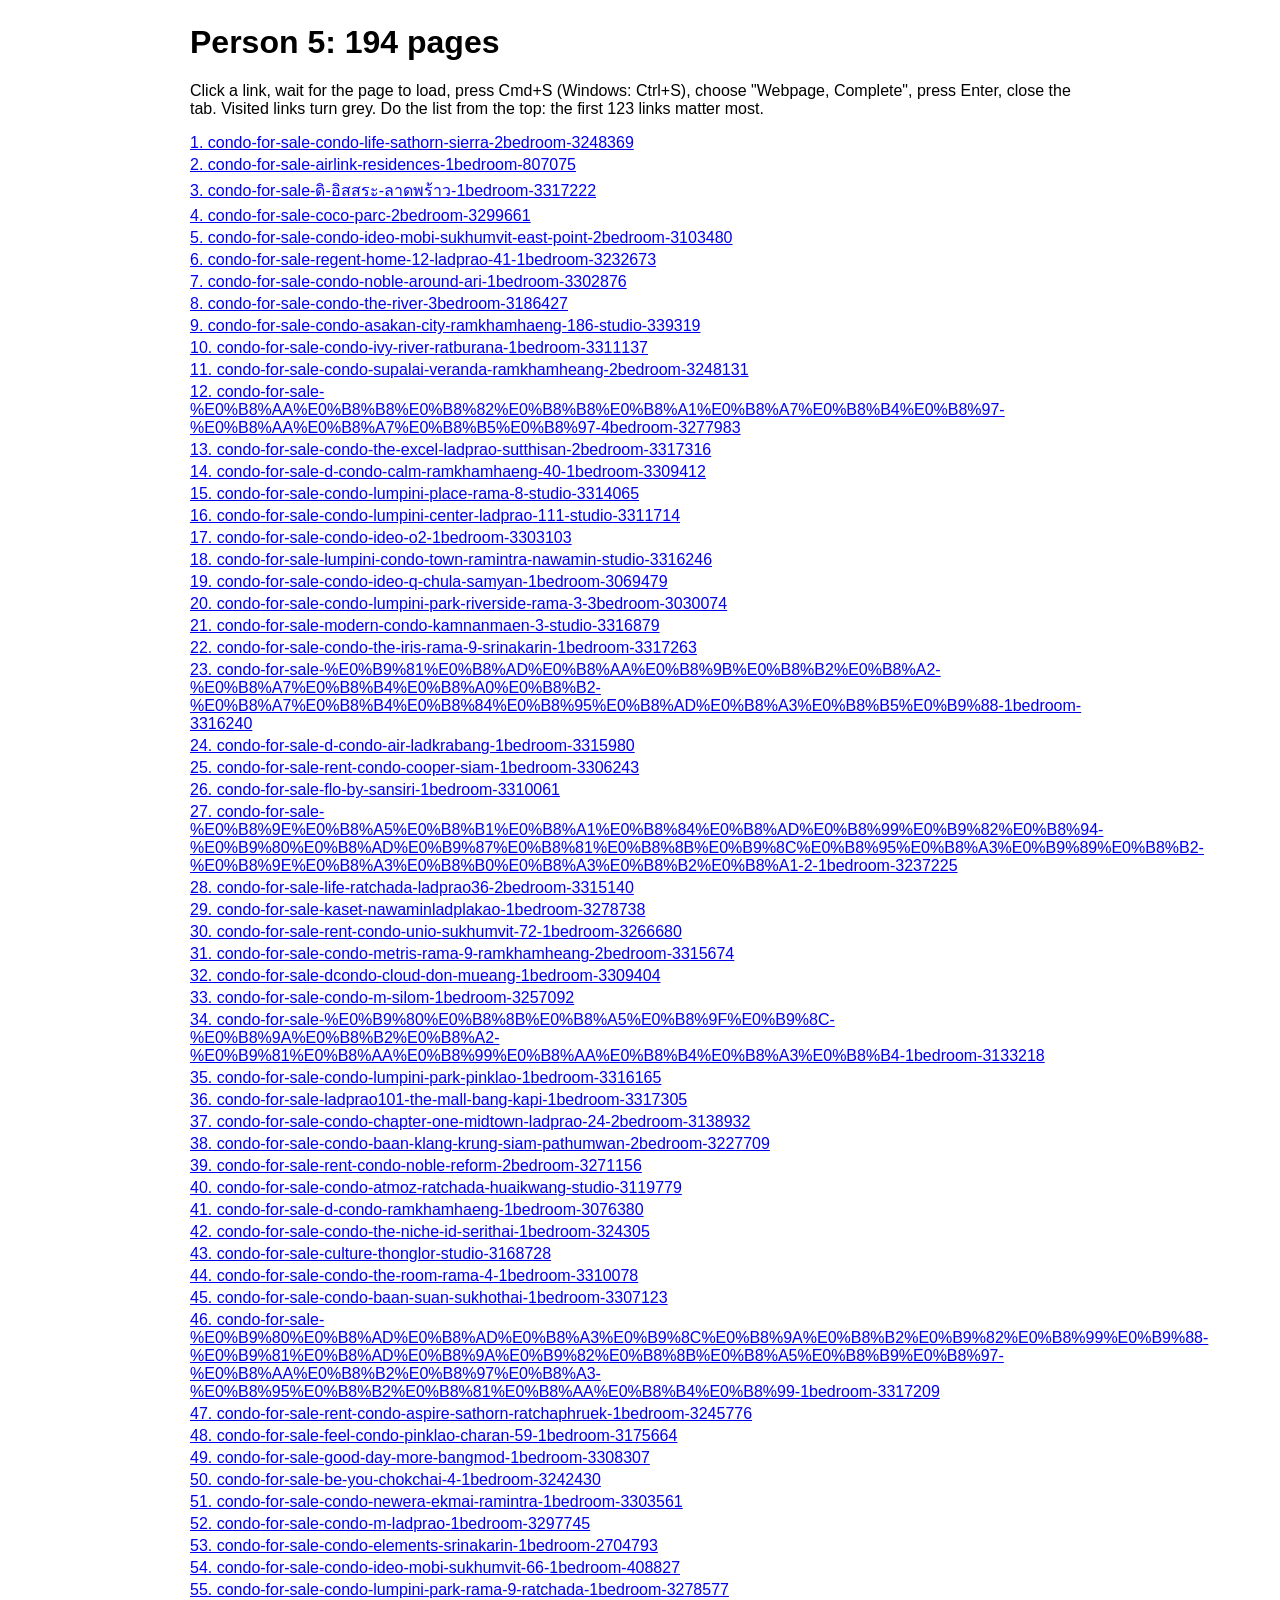
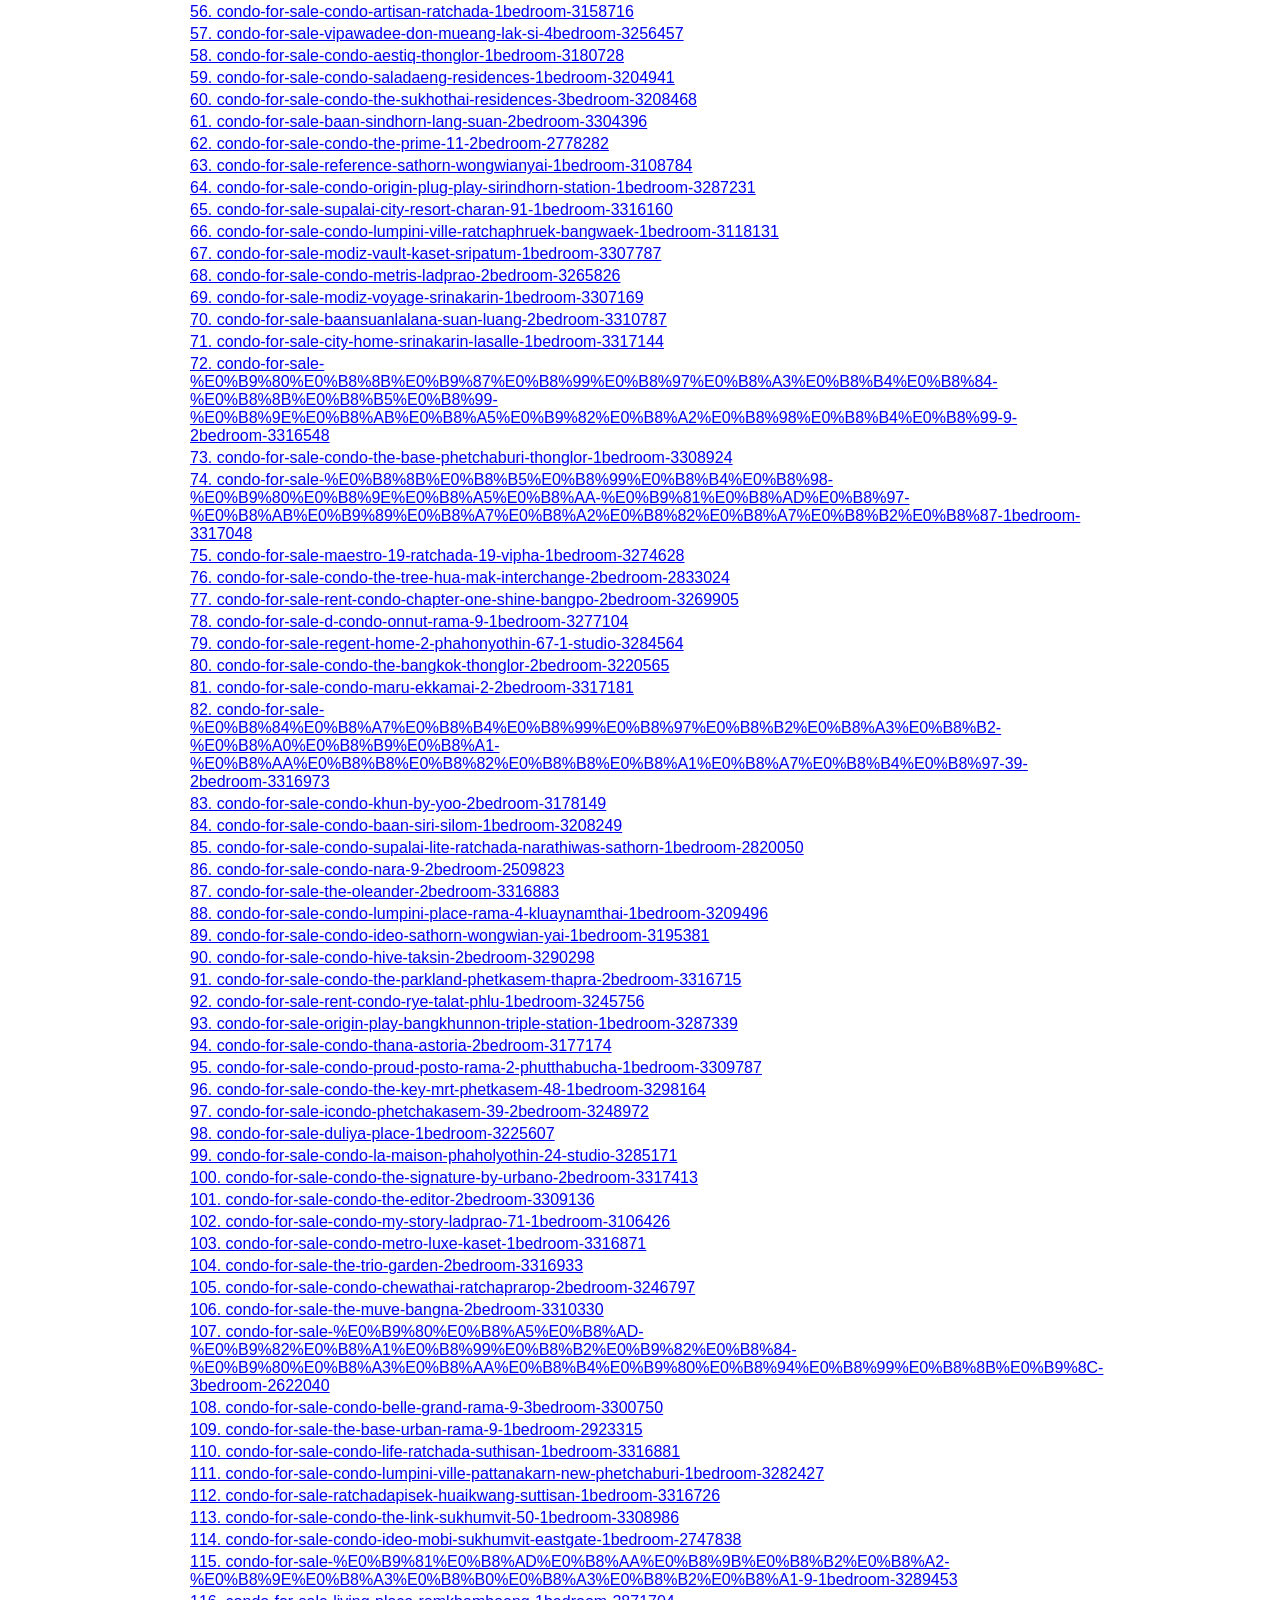
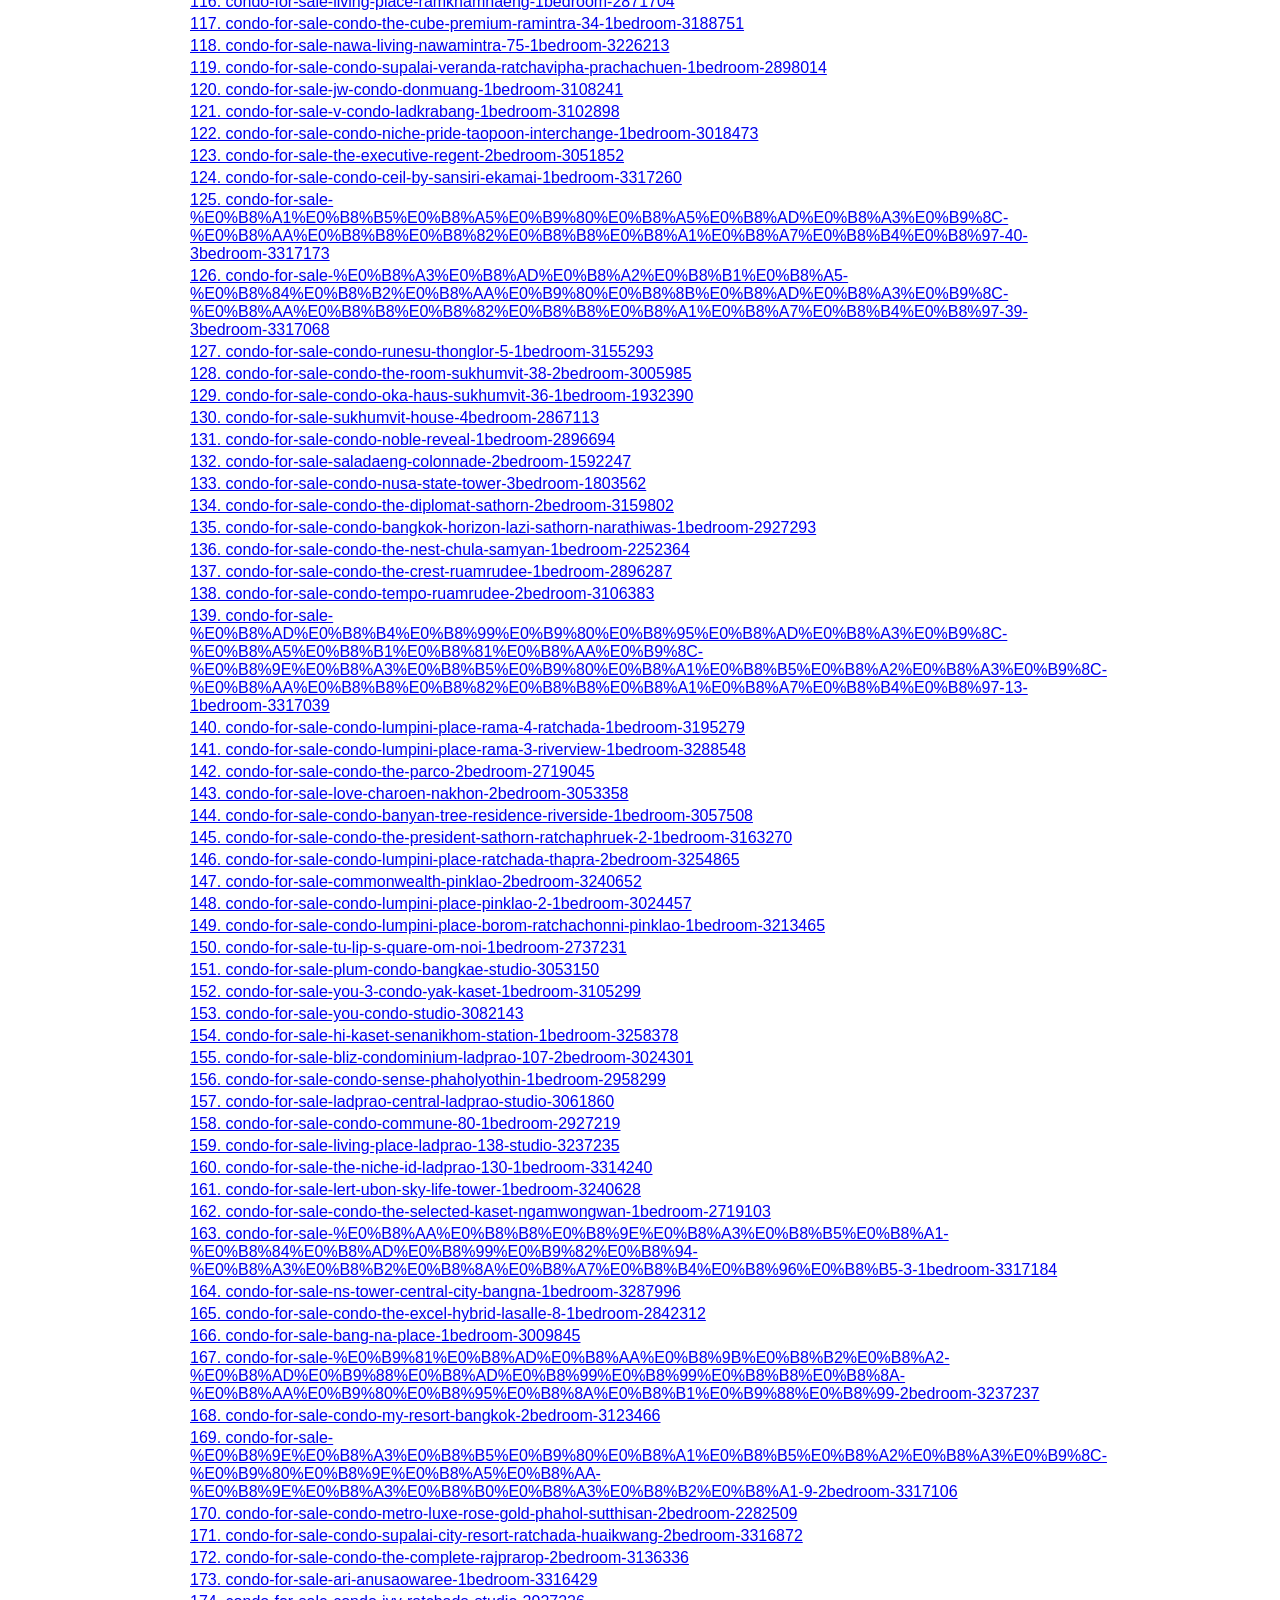
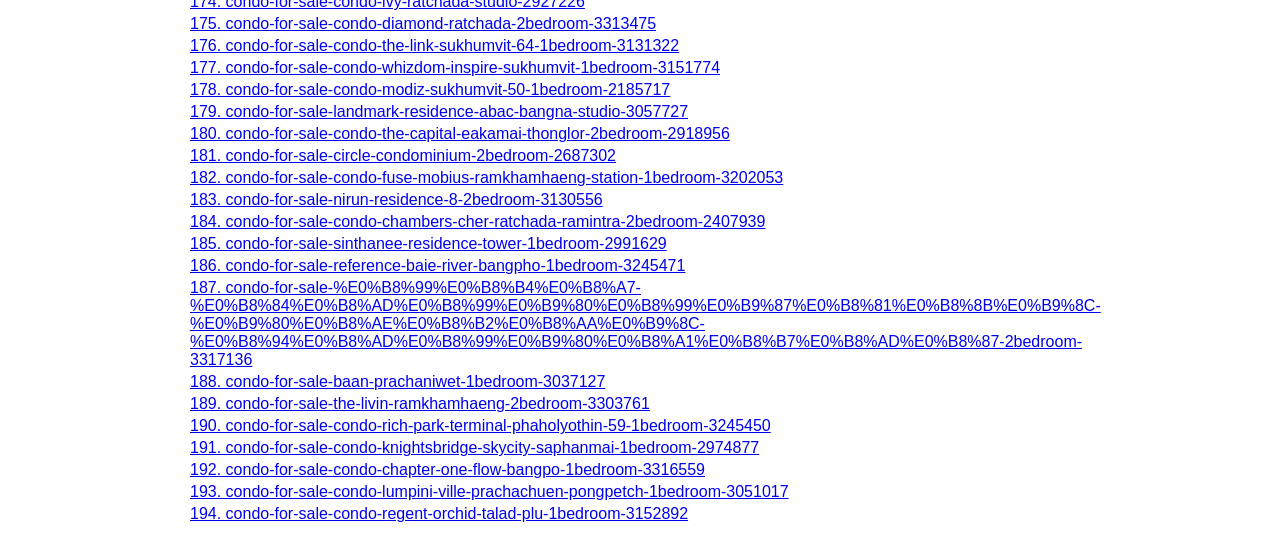
<file: docs/project_pages/person_5.html>
<!doctype html><meta charset="utf-8"><title>Project pages - person 5</title>
<style>body{font-family:sans-serif;max-width:900px;margin:24px auto;padding:0 16px}li{margin:4px 0}a:visited{color:#888}</style>
<h1>Person 5: 194 pages</h1>
<p>Click a link, wait for the page to load, press Cmd+S (Windows: Ctrl+S), choose "Webpage, Complete", press Enter, close the tab. Visited links turn grey. Do the list from the top: the first 123 links matter most.</p>
<ol style="list-style:none;padding:0"><li><a href="https://www.livinginsider.com/detail/condo-for-sale-condo-life-sathorn-sierra-2bedroom-3248369" target="_blank">1. condo-for-sale-condo-life-sathorn-sierra-2bedroom-3248369</a></li><li><a href="https://www.livinginsider.com/detail/condo-for-sale-airlink-residences-1bedroom-807075" target="_blank">2. condo-for-sale-airlink-residences-1bedroom-807075</a></li><li><a href="https://www.livinginsider.com/detail/condo-for-sale-ดิ-อิสสระ-ลาดพร้าว-1bedroom-3317222" target="_blank">3. condo-for-sale-ดิ-อิสสระ-ลาดพร้าว-1bedroom-3317222</a></li><li><a href="https://www.livinginsider.com/detail/condo-for-sale-coco-parc-2bedroom-3299661" target="_blank">4. condo-for-sale-coco-parc-2bedroom-3299661</a></li><li><a href="https://www.livinginsider.com/detail/condo-for-sale-condo-ideo-mobi-sukhumvit-east-point-2bedroom-3103480" target="_blank">5. condo-for-sale-condo-ideo-mobi-sukhumvit-east-point-2bedroom-3103480</a></li><li><a href="https://www.livinginsider.com/detail/condo-for-sale-regent-home-12-ladprao-41-1bedroom-3232673" target="_blank">6. condo-for-sale-regent-home-12-ladprao-41-1bedroom-3232673</a></li><li><a href="https://www.livinginsider.com/detail/condo-for-sale-condo-noble-around-ari-1bedroom-3302876" target="_blank">7. condo-for-sale-condo-noble-around-ari-1bedroom-3302876</a></li><li><a href="https://www.livinginsider.com/detail/condo-for-sale-condo-the-river-3bedroom-3186427" target="_blank">8. condo-for-sale-condo-the-river-3bedroom-3186427</a></li><li><a href="https://www.livinginsider.com/detail/condo-for-sale-condo-asakan-city-ramkhamhaeng-186-studio-339319" target="_blank">9. condo-for-sale-condo-asakan-city-ramkhamhaeng-186-studio-339319</a></li><li><a href="https://www.livinginsider.com/detail/condo-for-sale-condo-ivy-river-ratburana-1bedroom-3311137" target="_blank">10. condo-for-sale-condo-ivy-river-ratburana-1bedroom-3311137</a></li><li><a href="https://www.livinginsider.com/detail/condo-for-sale-condo-supalai-veranda-ramkhamheang-2bedroom-3248131" target="_blank">11. condo-for-sale-condo-supalai-veranda-ramkhamheang-2bedroom-3248131</a></li><li><a href="https://www.livinginsider.com/detail/condo-for-sale-%E0%B8%AA%E0%B8%B8%E0%B8%82%E0%B8%B8%E0%B8%A1%E0%B8%A7%E0%B8%B4%E0%B8%97-%E0%B8%AA%E0%B8%A7%E0%B8%B5%E0%B8%97-4bedroom-3277983" target="_blank">12. condo-for-sale-%E0%B8%AA%E0%B8%B8%E0%B8%82%E0%B8%B8%E0%B8%A1%E0%B8%A7%E0%B8%B4%E0%B8%97-%E0%B8%AA%E0%B8%A7%E0%B8%B5%E0%B8%97-4bedroom-3277983</a></li><li><a href="https://www.livinginsider.com/detail/condo-for-sale-condo-the-excel-ladprao-sutthisan-2bedroom-3317316" target="_blank">13. condo-for-sale-condo-the-excel-ladprao-sutthisan-2bedroom-3317316</a></li><li><a href="https://www.livinginsider.com/detail/condo-for-sale-d-condo-calm-ramkhamhaeng-40-1bedroom-3309412" target="_blank">14. condo-for-sale-d-condo-calm-ramkhamhaeng-40-1bedroom-3309412</a></li><li><a href="https://www.livinginsider.com/detail/condo-for-sale-condo-lumpini-place-rama-8-studio-3314065" target="_blank">15. condo-for-sale-condo-lumpini-place-rama-8-studio-3314065</a></li><li><a href="https://www.livinginsider.com/detail/condo-for-sale-condo-lumpini-center-ladprao-111-studio-3311714" target="_blank">16. condo-for-sale-condo-lumpini-center-ladprao-111-studio-3311714</a></li><li><a href="https://www.livinginsider.com/detail/condo-for-sale-condo-ideo-o2-1bedroom-3303103" target="_blank">17. condo-for-sale-condo-ideo-o2-1bedroom-3303103</a></li><li><a href="https://www.livinginsider.com/detail/condo-for-sale-lumpini-condo-town-ramintra-nawamin-studio-3316246" target="_blank">18. condo-for-sale-lumpini-condo-town-ramintra-nawamin-studio-3316246</a></li><li><a href="https://www.livinginsider.com/detail/condo-for-sale-condo-ideo-q-chula-samyan-1bedroom-3069479" target="_blank">19. condo-for-sale-condo-ideo-q-chula-samyan-1bedroom-3069479</a></li><li><a href="https://www.livinginsider.com/detail/condo-for-sale-condo-lumpini-park-riverside-rama-3-3bedroom-3030074" target="_blank">20. condo-for-sale-condo-lumpini-park-riverside-rama-3-3bedroom-3030074</a></li><li><a href="https://www.livinginsider.com/detail/condo-for-sale-modern-condo-kamnanmaen-3-studio-3316879" target="_blank">21. condo-for-sale-modern-condo-kamnanmaen-3-studio-3316879</a></li><li><a href="https://www.livinginsider.com/detail/condo-for-sale-condo-the-iris-rama-9-srinakarin-1bedroom-3317263" target="_blank">22. condo-for-sale-condo-the-iris-rama-9-srinakarin-1bedroom-3317263</a></li><li><a href="https://www.livinginsider.com/detail/condo-for-sale-%E0%B9%81%E0%B8%AD%E0%B8%AA%E0%B8%9B%E0%B8%B2%E0%B8%A2-%E0%B8%A7%E0%B8%B4%E0%B8%A0%E0%B8%B2-%E0%B8%A7%E0%B8%B4%E0%B8%84%E0%B8%95%E0%B8%AD%E0%B8%A3%E0%B8%B5%E0%B9%88-1bedroom-3316240" target="_blank">23. condo-for-sale-%E0%B9%81%E0%B8%AD%E0%B8%AA%E0%B8%9B%E0%B8%B2%E0%B8%A2-%E0%B8%A7%E0%B8%B4%E0%B8%A0%E0%B8%B2-%E0%B8%A7%E0%B8%B4%E0%B8%84%E0%B8%95%E0%B8%AD%E0%B8%A3%E0%B8%B5%E0%B9%88-1bedroom-3316240</a></li><li><a href="https://www.livinginsider.com/detail/condo-for-sale-d-condo-air-ladkrabang-1bedroom-3315980" target="_blank">24. condo-for-sale-d-condo-air-ladkrabang-1bedroom-3315980</a></li><li><a href="https://www.livinginsider.com/detail/condo-for-sale-rent-condo-cooper-siam-1bedroom-3306243" target="_blank">25. condo-for-sale-rent-condo-cooper-siam-1bedroom-3306243</a></li><li><a href="https://www.livinginsider.com/detail/condo-for-sale-flo-by-sansiri-1bedroom-3310061" target="_blank">26. condo-for-sale-flo-by-sansiri-1bedroom-3310061</a></li><li><a href="https://www.livinginsider.com/detail/condo-for-sale-%E0%B8%9E%E0%B8%A5%E0%B8%B1%E0%B8%A1%E0%B8%84%E0%B8%AD%E0%B8%99%E0%B9%82%E0%B8%94-%E0%B9%80%E0%B8%AD%E0%B9%87%E0%B8%81%E0%B8%8B%E0%B9%8C%E0%B8%95%E0%B8%A3%E0%B9%89%E0%B8%B2-%E0%B8%9E%E0%B8%A3%E0%B8%B0%E0%B8%A3%E0%B8%B2%E0%B8%A1-2-1bedroom-3237225" target="_blank">27. condo-for-sale-%E0%B8%9E%E0%B8%A5%E0%B8%B1%E0%B8%A1%E0%B8%84%E0%B8%AD%E0%B8%99%E0%B9%82%E0%B8%94-%E0%B9%80%E0%B8%AD%E0%B9%87%E0%B8%81%E0%B8%8B%E0%B9%8C%E0%B8%95%E0%B8%A3%E0%B9%89%E0%B8%B2-%E0%B8%9E%E0%B8%A3%E0%B8%B0%E0%B8%A3%E0%B8%B2%E0%B8%A1-2-1bedroom-3237225</a></li><li><a href="https://www.livinginsider.com/detail/condo-for-sale-life-ratchada-ladprao36-2bedroom-3315140" target="_blank">28. condo-for-sale-life-ratchada-ladprao36-2bedroom-3315140</a></li><li><a href="https://www.livinginsider.com/detail/condo-for-sale-kaset-nawaminladplakao-1bedroom-3278738" target="_blank">29. condo-for-sale-kaset-nawaminladplakao-1bedroom-3278738</a></li><li><a href="https://www.livinginsider.com/detail/condo-for-sale-rent-condo-unio-sukhumvit-72-1bedroom-3266680" target="_blank">30. condo-for-sale-rent-condo-unio-sukhumvit-72-1bedroom-3266680</a></li><li><a href="https://www.livinginsider.com/detail/condo-for-sale-condo-metris-rama-9-ramkhamheang-2bedroom-3315674" target="_blank">31. condo-for-sale-condo-metris-rama-9-ramkhamheang-2bedroom-3315674</a></li><li><a href="https://www.livinginsider.com/detail/condo-for-sale-dcondo-cloud-don-mueang-1bedroom-3309404" target="_blank">32. condo-for-sale-dcondo-cloud-don-mueang-1bedroom-3309404</a></li><li><a href="https://www.livinginsider.com/detail/condo-for-sale-condo-m-silom-1bedroom-3257092" target="_blank">33. condo-for-sale-condo-m-silom-1bedroom-3257092</a></li><li><a href="https://www.livinginsider.com/detail/condo-for-sale-%E0%B9%80%E0%B8%8B%E0%B8%A5%E0%B8%9F%E0%B9%8C-%E0%B8%9A%E0%B8%B2%E0%B8%A2-%E0%B9%81%E0%B8%AA%E0%B8%99%E0%B8%AA%E0%B8%B4%E0%B8%A3%E0%B8%B4-1bedroom-3133218" target="_blank">34. condo-for-sale-%E0%B9%80%E0%B8%8B%E0%B8%A5%E0%B8%9F%E0%B9%8C-%E0%B8%9A%E0%B8%B2%E0%B8%A2-%E0%B9%81%E0%B8%AA%E0%B8%99%E0%B8%AA%E0%B8%B4%E0%B8%A3%E0%B8%B4-1bedroom-3133218</a></li><li><a href="https://www.livinginsider.com/detail/condo-for-sale-condo-lumpini-park-pinklao-1bedroom-3316165" target="_blank">35. condo-for-sale-condo-lumpini-park-pinklao-1bedroom-3316165</a></li><li><a href="https://www.livinginsider.com/detail/condo-for-sale-ladprao101-the-mall-bang-kapi-1bedroom-3317305" target="_blank">36. condo-for-sale-ladprao101-the-mall-bang-kapi-1bedroom-3317305</a></li><li><a href="https://www.livinginsider.com/detail/condo-for-sale-condo-chapter-one-midtown-ladprao-24-2bedroom-3138932" target="_blank">37. condo-for-sale-condo-chapter-one-midtown-ladprao-24-2bedroom-3138932</a></li><li><a href="https://www.livinginsider.com/detail/condo-for-sale-condo-baan-klang-krung-siam-pathumwan-2bedroom-3227709" target="_blank">38. condo-for-sale-condo-baan-klang-krung-siam-pathumwan-2bedroom-3227709</a></li><li><a href="https://www.livinginsider.com/detail/condo-for-sale-rent-condo-noble-reform-2bedroom-3271156" target="_blank">39. condo-for-sale-rent-condo-noble-reform-2bedroom-3271156</a></li><li><a href="https://www.livinginsider.com/detail/condo-for-sale-condo-atmoz-ratchada-huaikwang-studio-3119779" target="_blank">40. condo-for-sale-condo-atmoz-ratchada-huaikwang-studio-3119779</a></li><li><a href="https://www.livinginsider.com/detail/condo-for-sale-d-condo-ramkhamhaeng-1bedroom-3076380" target="_blank">41. condo-for-sale-d-condo-ramkhamhaeng-1bedroom-3076380</a></li><li><a href="https://www.livinginsider.com/detail/condo-for-sale-condo-the-niche-id-serithai-1bedroom-324305" target="_blank">42. condo-for-sale-condo-the-niche-id-serithai-1bedroom-324305</a></li><li><a href="https://www.livinginsider.com/detail/condo-for-sale-culture-thonglor-studio-3168728" target="_blank">43. condo-for-sale-culture-thonglor-studio-3168728</a></li><li><a href="https://www.livinginsider.com/detail/condo-for-sale-condo-the-room-rama-4-1bedroom-3310078" target="_blank">44. condo-for-sale-condo-the-room-rama-4-1bedroom-3310078</a></li><li><a href="https://www.livinginsider.com/detail/condo-for-sale-condo-baan-suan-sukhothai-1bedroom-3307123" target="_blank">45. condo-for-sale-condo-baan-suan-sukhothai-1bedroom-3307123</a></li><li><a href="https://www.livinginsider.com/detail/condo-for-sale-%E0%B9%80%E0%B8%AD%E0%B8%AD%E0%B8%A3%E0%B9%8C%E0%B8%9A%E0%B8%B2%E0%B9%82%E0%B8%99%E0%B9%88-%E0%B9%81%E0%B8%AD%E0%B8%9A%E0%B9%82%E0%B8%8B%E0%B8%A5%E0%B8%B9%E0%B8%97-%E0%B8%AA%E0%B8%B2%E0%B8%97%E0%B8%A3-%E0%B8%95%E0%B8%B2%E0%B8%81%E0%B8%AA%E0%B8%B4%E0%B8%99-1bedroom-3317209" target="_blank">46. condo-for-sale-%E0%B9%80%E0%B8%AD%E0%B8%AD%E0%B8%A3%E0%B9%8C%E0%B8%9A%E0%B8%B2%E0%B9%82%E0%B8%99%E0%B9%88-%E0%B9%81%E0%B8%AD%E0%B8%9A%E0%B9%82%E0%B8%8B%E0%B8%A5%E0%B8%B9%E0%B8%97-%E0%B8%AA%E0%B8%B2%E0%B8%97%E0%B8%A3-%E0%B8%95%E0%B8%B2%E0%B8%81%E0%B8%AA%E0%B8%B4%E0%B8%99-1bedroom-3317209</a></li><li><a href="https://www.livinginsider.com/detail/condo-for-sale-rent-condo-aspire-sathorn-ratchaphruek-1bedroom-3245776" target="_blank">47. condo-for-sale-rent-condo-aspire-sathorn-ratchaphruek-1bedroom-3245776</a></li><li><a href="https://www.livinginsider.com/detail/condo-for-sale-feel-condo-pinklao-charan-59-1bedroom-3175664" target="_blank">48. condo-for-sale-feel-condo-pinklao-charan-59-1bedroom-3175664</a></li><li><a href="https://www.livinginsider.com/detail/condo-for-sale-good-day-more-bangmod-1bedroom-3308307" target="_blank">49. condo-for-sale-good-day-more-bangmod-1bedroom-3308307</a></li><li><a href="https://www.livinginsider.com/detail/condo-for-sale-be-you-chokchai-4-1bedroom-3242430" target="_blank">50. condo-for-sale-be-you-chokchai-4-1bedroom-3242430</a></li><li><a href="https://www.livinginsider.com/detail/condo-for-sale-condo-newera-ekmai-ramintra-1bedroom-3303561" target="_blank">51. condo-for-sale-condo-newera-ekmai-ramintra-1bedroom-3303561</a></li><li><a href="https://www.livinginsider.com/detail/condo-for-sale-condo-m-ladprao-1bedroom-3297745" target="_blank">52. condo-for-sale-condo-m-ladprao-1bedroom-3297745</a></li><li><a href="https://www.livinginsider.com/detail/condo-for-sale-condo-elements-srinakarin-1bedroom-2704793" target="_blank">53. condo-for-sale-condo-elements-srinakarin-1bedroom-2704793</a></li><li><a href="https://www.livinginsider.com/detail/condo-for-sale-condo-ideo-mobi-sukhumvit-66-1bedroom-408827" target="_blank">54. condo-for-sale-condo-ideo-mobi-sukhumvit-66-1bedroom-408827</a></li><li><a href="https://www.livinginsider.com/detail/condo-for-sale-condo-lumpini-park-rama-9-ratchada-1bedroom-3278577" target="_blank">55. condo-for-sale-condo-lumpini-park-rama-9-ratchada-1bedroom-3278577</a></li><li><a href="https://www.livinginsider.com/detail/condo-for-sale-condo-artisan-ratchada-1bedroom-3158716" target="_blank">56. condo-for-sale-condo-artisan-ratchada-1bedroom-3158716</a></li><li><a href="https://www.livinginsider.com/detail/condo-for-sale-vipawadee-don-mueang-lak-si-4bedroom-3256457" target="_blank">57. condo-for-sale-vipawadee-don-mueang-lak-si-4bedroom-3256457</a></li><li><a href="https://www.livinginsider.com/detail/condo-for-sale-condo-aestiq-thonglor-1bedroom-3180728" target="_blank">58. condo-for-sale-condo-aestiq-thonglor-1bedroom-3180728</a></li><li><a href="https://www.livinginsider.com/detail/condo-for-sale-condo-saladaeng-residences-1bedroom-3204941" target="_blank">59. condo-for-sale-condo-saladaeng-residences-1bedroom-3204941</a></li><li><a href="https://www.livinginsider.com/detail/condo-for-sale-condo-the-sukhothai-residences-3bedroom-3208468" target="_blank">60. condo-for-sale-condo-the-sukhothai-residences-3bedroom-3208468</a></li><li><a href="https://www.livinginsider.com/detail/condo-for-sale-baan-sindhorn-lang-suan-2bedroom-3304396" target="_blank">61. condo-for-sale-baan-sindhorn-lang-suan-2bedroom-3304396</a></li><li><a href="https://www.livinginsider.com/detail/condo-for-sale-condo-the-prime-11-2bedroom-2778282" target="_blank">62. condo-for-sale-condo-the-prime-11-2bedroom-2778282</a></li><li><a href="https://www.livinginsider.com/detail/condo-for-sale-reference-sathorn-wongwianyai-1bedroom-3108784" target="_blank">63. condo-for-sale-reference-sathorn-wongwianyai-1bedroom-3108784</a></li><li><a href="https://www.livinginsider.com/detail/condo-for-sale-condo-origin-plug-play-sirindhorn-station-1bedroom-3287231" target="_blank">64. condo-for-sale-condo-origin-plug-play-sirindhorn-station-1bedroom-3287231</a></li><li><a href="https://www.livinginsider.com/detail/condo-for-sale-supalai-city-resort-charan-91-1bedroom-3316160" target="_blank">65. condo-for-sale-supalai-city-resort-charan-91-1bedroom-3316160</a></li><li><a href="https://www.livinginsider.com/detail/condo-for-sale-condo-lumpini-ville-ratchaphruek-bangwaek-1bedroom-3118131" target="_blank">66. condo-for-sale-condo-lumpini-ville-ratchaphruek-bangwaek-1bedroom-3118131</a></li><li><a href="https://www.livinginsider.com/detail/condo-for-sale-modiz-vault-kaset-sripatum-1bedroom-3307787" target="_blank">67. condo-for-sale-modiz-vault-kaset-sripatum-1bedroom-3307787</a></li><li><a href="https://www.livinginsider.com/detail/condo-for-sale-condo-metris-ladprao-2bedroom-3265826" target="_blank">68. condo-for-sale-condo-metris-ladprao-2bedroom-3265826</a></li><li><a href="https://www.livinginsider.com/detail/condo-for-sale-modiz-voyage-srinakarin-1bedroom-3307169" target="_blank">69. condo-for-sale-modiz-voyage-srinakarin-1bedroom-3307169</a></li><li><a href="https://www.livinginsider.com/detail/condo-for-sale-baansuanlalana-suan-luang-2bedroom-3310787" target="_blank">70. condo-for-sale-baansuanlalana-suan-luang-2bedroom-3310787</a></li><li><a href="https://www.livinginsider.com/detail/condo-for-sale-city-home-srinakarin-lasalle-1bedroom-3317144" target="_blank">71. condo-for-sale-city-home-srinakarin-lasalle-1bedroom-3317144</a></li><li><a href="https://www.livinginsider.com/detail/condo-for-sale-%E0%B9%80%E0%B8%8B%E0%B9%87%E0%B8%99%E0%B8%97%E0%B8%A3%E0%B8%B4%E0%B8%84-%E0%B8%8B%E0%B8%B5%E0%B8%99-%E0%B8%9E%E0%B8%AB%E0%B8%A5%E0%B9%82%E0%B8%A2%E0%B8%98%E0%B8%B4%E0%B8%99-9-2bedroom-3316548" target="_blank">72. condo-for-sale-%E0%B9%80%E0%B8%8B%E0%B9%87%E0%B8%99%E0%B8%97%E0%B8%A3%E0%B8%B4%E0%B8%84-%E0%B8%8B%E0%B8%B5%E0%B8%99-%E0%B8%9E%E0%B8%AB%E0%B8%A5%E0%B9%82%E0%B8%A2%E0%B8%98%E0%B8%B4%E0%B8%99-9-2bedroom-3316548</a></li><li><a href="https://www.livinginsider.com/detail/condo-for-sale-condo-the-base-phetchaburi-thonglor-1bedroom-3308924" target="_blank">73. condo-for-sale-condo-the-base-phetchaburi-thonglor-1bedroom-3308924</a></li><li><a href="https://www.livinginsider.com/detail/condo-for-sale-%E0%B8%8B%E0%B8%B5%E0%B8%99%E0%B8%B4%E0%B8%98-%E0%B9%80%E0%B8%9E%E0%B8%A5%E0%B8%AA-%E0%B9%81%E0%B8%AD%E0%B8%97-%E0%B8%AB%E0%B9%89%E0%B8%A7%E0%B8%A2%E0%B8%82%E0%B8%A7%E0%B8%B2%E0%B8%87-1bedroom-3317048" target="_blank">74. condo-for-sale-%E0%B8%8B%E0%B8%B5%E0%B8%99%E0%B8%B4%E0%B8%98-%E0%B9%80%E0%B8%9E%E0%B8%A5%E0%B8%AA-%E0%B9%81%E0%B8%AD%E0%B8%97-%E0%B8%AB%E0%B9%89%E0%B8%A7%E0%B8%A2%E0%B8%82%E0%B8%A7%E0%B8%B2%E0%B8%87-1bedroom-3317048</a></li><li><a href="https://www.livinginsider.com/detail/condo-for-sale-maestro-19-ratchada-19-vipha-1bedroom-3274628" target="_blank">75. condo-for-sale-maestro-19-ratchada-19-vipha-1bedroom-3274628</a></li><li><a href="https://www.livinginsider.com/detail/condo-for-sale-condo-the-tree-hua-mak-interchange-2bedroom-2833024" target="_blank">76. condo-for-sale-condo-the-tree-hua-mak-interchange-2bedroom-2833024</a></li><li><a href="https://www.livinginsider.com/detail/condo-for-sale-rent-condo-chapter-one-shine-bangpo-2bedroom-3269905" target="_blank">77. condo-for-sale-rent-condo-chapter-one-shine-bangpo-2bedroom-3269905</a></li><li><a href="https://www.livinginsider.com/detail/condo-for-sale-d-condo-onnut-rama-9-1bedroom-3277104" target="_blank">78. condo-for-sale-d-condo-onnut-rama-9-1bedroom-3277104</a></li><li><a href="https://www.livinginsider.com/detail/condo-for-sale-regent-home-2-phahonyothin-67-1-studio-3284564" target="_blank">79. condo-for-sale-regent-home-2-phahonyothin-67-1-studio-3284564</a></li><li><a href="https://www.livinginsider.com/detail/condo-for-sale-condo-the-bangkok-thonglor-2bedroom-3220565" target="_blank">80. condo-for-sale-condo-the-bangkok-thonglor-2bedroom-3220565</a></li><li><a href="https://www.livinginsider.com/detail/condo-for-sale-condo-maru-ekkamai-2-2bedroom-3317181" target="_blank">81. condo-for-sale-condo-maru-ekkamai-2-2bedroom-3317181</a></li><li><a href="https://www.livinginsider.com/detail/condo-for-sale-%E0%B8%84%E0%B8%A7%E0%B8%B4%E0%B8%99%E0%B8%97%E0%B8%B2%E0%B8%A3%E0%B8%B2-%E0%B8%A0%E0%B8%B9%E0%B8%A1-%E0%B8%AA%E0%B8%B8%E0%B8%82%E0%B8%B8%E0%B8%A1%E0%B8%A7%E0%B8%B4%E0%B8%97-39-2bedroom-3316973" target="_blank">82. condo-for-sale-%E0%B8%84%E0%B8%A7%E0%B8%B4%E0%B8%99%E0%B8%97%E0%B8%B2%E0%B8%A3%E0%B8%B2-%E0%B8%A0%E0%B8%B9%E0%B8%A1-%E0%B8%AA%E0%B8%B8%E0%B8%82%E0%B8%B8%E0%B8%A1%E0%B8%A7%E0%B8%B4%E0%B8%97-39-2bedroom-3316973</a></li><li><a href="https://www.livinginsider.com/detail/condo-for-sale-condo-khun-by-yoo-2bedroom-3178149" target="_blank">83. condo-for-sale-condo-khun-by-yoo-2bedroom-3178149</a></li><li><a href="https://www.livinginsider.com/detail/condo-for-sale-condo-baan-siri-silom-1bedroom-3208249" target="_blank">84. condo-for-sale-condo-baan-siri-silom-1bedroom-3208249</a></li><li><a href="https://www.livinginsider.com/detail/condo-for-sale-condo-supalai-lite-ratchada-narathiwas-sathorn-1bedroom-2820050" target="_blank">85. condo-for-sale-condo-supalai-lite-ratchada-narathiwas-sathorn-1bedroom-2820050</a></li><li><a href="https://www.livinginsider.com/detail/condo-for-sale-condo-nara-9-2bedroom-2509823" target="_blank">86. condo-for-sale-condo-nara-9-2bedroom-2509823</a></li><li><a href="https://www.livinginsider.com/detail/condo-for-sale-the-oleander-2bedroom-3316883" target="_blank">87. condo-for-sale-the-oleander-2bedroom-3316883</a></li><li><a href="https://www.livinginsider.com/detail/condo-for-sale-condo-lumpini-place-rama-4-kluaynamthai-1bedroom-3209496" target="_blank">88. condo-for-sale-condo-lumpini-place-rama-4-kluaynamthai-1bedroom-3209496</a></li><li><a href="https://www.livinginsider.com/detail/condo-for-sale-condo-ideo-sathorn-wongwian-yai-1bedroom-3195381" target="_blank">89. condo-for-sale-condo-ideo-sathorn-wongwian-yai-1bedroom-3195381</a></li><li><a href="https://www.livinginsider.com/detail/condo-for-sale-condo-hive-taksin-2bedroom-3290298" target="_blank">90. condo-for-sale-condo-hive-taksin-2bedroom-3290298</a></li><li><a href="https://www.livinginsider.com/detail/condo-for-sale-condo-the-parkland-phetkasem-thapra-2bedroom-3316715" target="_blank">91. condo-for-sale-condo-the-parkland-phetkasem-thapra-2bedroom-3316715</a></li><li><a href="https://www.livinginsider.com/detail/condo-for-sale-rent-condo-rye-talat-phlu-1bedroom-3245756" target="_blank">92. condo-for-sale-rent-condo-rye-talat-phlu-1bedroom-3245756</a></li><li><a href="https://www.livinginsider.com/detail/condo-for-sale-origin-play-bangkhunnon-triple-station-1bedroom-3287339" target="_blank">93. condo-for-sale-origin-play-bangkhunnon-triple-station-1bedroom-3287339</a></li><li><a href="https://www.livinginsider.com/detail/condo-for-sale-condo-thana-astoria-2bedroom-3177174" target="_blank">94. condo-for-sale-condo-thana-astoria-2bedroom-3177174</a></li><li><a href="https://www.livinginsider.com/detail/condo-for-sale-condo-proud-posto-rama-2-phutthabucha-1bedroom-3309787" target="_blank">95. condo-for-sale-condo-proud-posto-rama-2-phutthabucha-1bedroom-3309787</a></li><li><a href="https://www.livinginsider.com/detail/condo-for-sale-condo-the-key-mrt-phetkasem-48-1bedroom-3298164" target="_blank">96. condo-for-sale-condo-the-key-mrt-phetkasem-48-1bedroom-3298164</a></li><li><a href="https://www.livinginsider.com/detail/condo-for-sale-icondo-phetchakasem-39-2bedroom-3248972" target="_blank">97. condo-for-sale-icondo-phetchakasem-39-2bedroom-3248972</a></li><li><a href="https://www.livinginsider.com/detail/condo-for-sale-duliya-place-1bedroom-3225607" target="_blank">98. condo-for-sale-duliya-place-1bedroom-3225607</a></li><li><a href="https://www.livinginsider.com/detail/condo-for-sale-condo-la-maison-phaholyothin-24-studio-3285171" target="_blank">99. condo-for-sale-condo-la-maison-phaholyothin-24-studio-3285171</a></li><li><a href="https://www.livinginsider.com/detail/condo-for-sale-condo-the-signature-by-urbano-2bedroom-3317413" target="_blank">100. condo-for-sale-condo-the-signature-by-urbano-2bedroom-3317413</a></li><li><a href="https://www.livinginsider.com/detail/condo-for-sale-condo-the-editor-2bedroom-3309136" target="_blank">101. condo-for-sale-condo-the-editor-2bedroom-3309136</a></li><li><a href="https://www.livinginsider.com/detail/condo-for-sale-condo-my-story-ladprao-71-1bedroom-3106426" target="_blank">102. condo-for-sale-condo-my-story-ladprao-71-1bedroom-3106426</a></li><li><a href="https://www.livinginsider.com/detail/condo-for-sale-condo-metro-luxe-kaset-1bedroom-3316871" target="_blank">103. condo-for-sale-condo-metro-luxe-kaset-1bedroom-3316871</a></li><li><a href="https://www.livinginsider.com/detail/condo-for-sale-the-trio-garden-2bedroom-3316933" target="_blank">104. condo-for-sale-the-trio-garden-2bedroom-3316933</a></li><li><a href="https://www.livinginsider.com/detail/condo-for-sale-condo-chewathai-ratchaprarop-2bedroom-3246797" target="_blank">105. condo-for-sale-condo-chewathai-ratchaprarop-2bedroom-3246797</a></li><li><a href="https://www.livinginsider.com/detail/condo-for-sale-the-muve-bangna-2bedroom-3310330" target="_blank">106. condo-for-sale-the-muve-bangna-2bedroom-3310330</a></li><li><a href="https://www.livinginsider.com/detail/condo-for-sale-%E0%B9%80%E0%B8%A5%E0%B8%AD-%E0%B9%82%E0%B8%A1%E0%B8%99%E0%B8%B2%E0%B9%82%E0%B8%84-%E0%B9%80%E0%B8%A3%E0%B8%AA%E0%B8%B4%E0%B9%80%E0%B8%94%E0%B8%99%E0%B8%8B%E0%B9%8C-3bedroom-2622040" target="_blank">107. condo-for-sale-%E0%B9%80%E0%B8%A5%E0%B8%AD-%E0%B9%82%E0%B8%A1%E0%B8%99%E0%B8%B2%E0%B9%82%E0%B8%84-%E0%B9%80%E0%B8%A3%E0%B8%AA%E0%B8%B4%E0%B9%80%E0%B8%94%E0%B8%99%E0%B8%8B%E0%B9%8C-3bedroom-2622040</a></li><li><a href="https://www.livinginsider.com/detail/condo-for-sale-condo-belle-grand-rama-9-3bedroom-3300750" target="_blank">108. condo-for-sale-condo-belle-grand-rama-9-3bedroom-3300750</a></li><li><a href="https://www.livinginsider.com/detail/condo-for-sale-the-base-urban-rama-9-1bedroom-2923315" target="_blank">109. condo-for-sale-the-base-urban-rama-9-1bedroom-2923315</a></li><li><a href="https://www.livinginsider.com/detail/condo-for-sale-condo-life-ratchada-suthisan-1bedroom-3316881" target="_blank">110. condo-for-sale-condo-life-ratchada-suthisan-1bedroom-3316881</a></li><li><a href="https://www.livinginsider.com/detail/condo-for-sale-condo-lumpini-ville-pattanakarn-new-phetchaburi-1bedroom-3282427" target="_blank">111. condo-for-sale-condo-lumpini-ville-pattanakarn-new-phetchaburi-1bedroom-3282427</a></li><li><a href="https://www.livinginsider.com/detail/condo-for-sale-ratchadapisek-huaikwang-suttisan-1bedroom-3316726" target="_blank">112. condo-for-sale-ratchadapisek-huaikwang-suttisan-1bedroom-3316726</a></li><li><a href="https://www.livinginsider.com/detail/condo-for-sale-condo-the-link-sukhumvit-50-1bedroom-3308986" target="_blank">113. condo-for-sale-condo-the-link-sukhumvit-50-1bedroom-3308986</a></li><li><a href="https://www.livinginsider.com/detail/condo-for-sale-condo-ideo-mobi-sukhumvit-eastgate-1bedroom-2747838" target="_blank">114. condo-for-sale-condo-ideo-mobi-sukhumvit-eastgate-1bedroom-2747838</a></li><li><a href="https://www.livinginsider.com/detail/condo-for-sale-%E0%B9%81%E0%B8%AD%E0%B8%AA%E0%B8%9B%E0%B8%B2%E0%B8%A2-%E0%B8%9E%E0%B8%A3%E0%B8%B0%E0%B8%A3%E0%B8%B2%E0%B8%A1-9-1bedroom-3289453" target="_blank">115. condo-for-sale-%E0%B9%81%E0%B8%AD%E0%B8%AA%E0%B8%9B%E0%B8%B2%E0%B8%A2-%E0%B8%9E%E0%B8%A3%E0%B8%B0%E0%B8%A3%E0%B8%B2%E0%B8%A1-9-1bedroom-3289453</a></li><li><a href="https://www.livinginsider.com/detail/condo-for-sale-living-place-ramkhamhaeng-1bedroom-2871704" target="_blank">116. condo-for-sale-living-place-ramkhamhaeng-1bedroom-2871704</a></li><li><a href="https://www.livinginsider.com/detail/condo-for-sale-condo-the-cube-premium-ramintra-34-1bedroom-3188751" target="_blank">117. condo-for-sale-condo-the-cube-premium-ramintra-34-1bedroom-3188751</a></li><li><a href="https://www.livinginsider.com/detail/condo-for-sale-nawa-living-nawamintra-75-1bedroom-3226213" target="_blank">118. condo-for-sale-nawa-living-nawamintra-75-1bedroom-3226213</a></li><li><a href="https://www.livinginsider.com/detail/condo-for-sale-condo-supalai-veranda-ratchavipha-prachachuen-1bedroom-2898014" target="_blank">119. condo-for-sale-condo-supalai-veranda-ratchavipha-prachachuen-1bedroom-2898014</a></li><li><a href="https://www.livinginsider.com/detail/condo-for-sale-jw-condo-donmuang-1bedroom-3108241" target="_blank">120. condo-for-sale-jw-condo-donmuang-1bedroom-3108241</a></li><li><a href="https://www.livinginsider.com/detail/condo-for-sale-v-condo-ladkrabang-1bedroom-3102898" target="_blank">121. condo-for-sale-v-condo-ladkrabang-1bedroom-3102898</a></li><li><a href="https://www.livinginsider.com/detail/condo-for-sale-condo-niche-pride-taopoon-interchange-1bedroom-3018473" target="_blank">122. condo-for-sale-condo-niche-pride-taopoon-interchange-1bedroom-3018473</a></li><li><a href="https://www.livinginsider.com/detail/condo-for-sale-the-executive-regent-2bedroom-3051852" target="_blank">123. condo-for-sale-the-executive-regent-2bedroom-3051852</a></li><li><a href="https://www.livinginsider.com/detail/condo-for-sale-condo-ceil-by-sansiri-ekamai-1bedroom-3317260" target="_blank">124. condo-for-sale-condo-ceil-by-sansiri-ekamai-1bedroom-3317260</a></li><li><a href="https://www.livinginsider.com/detail/condo-for-sale-%E0%B8%A1%E0%B8%B5%E0%B8%A5%E0%B9%80%E0%B8%A5%E0%B8%AD%E0%B8%A3%E0%B9%8C-%E0%B8%AA%E0%B8%B8%E0%B8%82%E0%B8%B8%E0%B8%A1%E0%B8%A7%E0%B8%B4%E0%B8%97-40-3bedroom-3317173" target="_blank">125. condo-for-sale-%E0%B8%A1%E0%B8%B5%E0%B8%A5%E0%B9%80%E0%B8%A5%E0%B8%AD%E0%B8%A3%E0%B9%8C-%E0%B8%AA%E0%B8%B8%E0%B8%82%E0%B8%B8%E0%B8%A1%E0%B8%A7%E0%B8%B4%E0%B8%97-40-3bedroom-3317173</a></li><li><a href="https://www.livinginsider.com/detail/condo-for-sale-%E0%B8%A3%E0%B8%AD%E0%B8%A2%E0%B8%B1%E0%B8%A5-%E0%B8%84%E0%B8%B2%E0%B8%AA%E0%B9%80%E0%B8%8B%E0%B8%AD%E0%B8%A3%E0%B9%8C-%E0%B8%AA%E0%B8%B8%E0%B8%82%E0%B8%B8%E0%B8%A1%E0%B8%A7%E0%B8%B4%E0%B8%97-39-3bedroom-3317068" target="_blank">126. condo-for-sale-%E0%B8%A3%E0%B8%AD%E0%B8%A2%E0%B8%B1%E0%B8%A5-%E0%B8%84%E0%B8%B2%E0%B8%AA%E0%B9%80%E0%B8%8B%E0%B8%AD%E0%B8%A3%E0%B9%8C-%E0%B8%AA%E0%B8%B8%E0%B8%82%E0%B8%B8%E0%B8%A1%E0%B8%A7%E0%B8%B4%E0%B8%97-39-3bedroom-3317068</a></li><li><a href="https://www.livinginsider.com/detail/condo-for-sale-condo-runesu-thonglor-5-1bedroom-3155293" target="_blank">127. condo-for-sale-condo-runesu-thonglor-5-1bedroom-3155293</a></li><li><a href="https://www.livinginsider.com/detail/condo-for-sale-condo-the-room-sukhumvit-38-2bedroom-3005985" target="_blank">128. condo-for-sale-condo-the-room-sukhumvit-38-2bedroom-3005985</a></li><li><a href="https://www.livinginsider.com/detail/condo-for-sale-condo-oka-haus-sukhumvit-36-1bedroom-1932390" target="_blank">129. condo-for-sale-condo-oka-haus-sukhumvit-36-1bedroom-1932390</a></li><li><a href="https://www.livinginsider.com/detail/condo-for-sale-sukhumvit-house-4bedroom-2867113" target="_blank">130. condo-for-sale-sukhumvit-house-4bedroom-2867113</a></li><li><a href="https://www.livinginsider.com/detail/condo-for-sale-condo-noble-reveal-1bedroom-2896694" target="_blank">131. condo-for-sale-condo-noble-reveal-1bedroom-2896694</a></li><li><a href="https://www.livinginsider.com/detail/condo-for-sale-saladaeng-colonnade-2bedroom-1592247" target="_blank">132. condo-for-sale-saladaeng-colonnade-2bedroom-1592247</a></li><li><a href="https://www.livinginsider.com/detail/condo-for-sale-condo-nusa-state-tower-3bedroom-1803562" target="_blank">133. condo-for-sale-condo-nusa-state-tower-3bedroom-1803562</a></li><li><a href="https://www.livinginsider.com/detail/condo-for-sale-condo-the-diplomat-sathorn-2bedroom-3159802" target="_blank">134. condo-for-sale-condo-the-diplomat-sathorn-2bedroom-3159802</a></li><li><a href="https://www.livinginsider.com/detail/condo-for-sale-condo-bangkok-horizon-lazi-sathorn-narathiwas-1bedroom-2927293" target="_blank">135. condo-for-sale-condo-bangkok-horizon-lazi-sathorn-narathiwas-1bedroom-2927293</a></li><li><a href="https://www.livinginsider.com/detail/condo-for-sale-condo-the-nest-chula-samyan-1bedroom-2252364" target="_blank">136. condo-for-sale-condo-the-nest-chula-samyan-1bedroom-2252364</a></li><li><a href="https://www.livinginsider.com/detail/condo-for-sale-condo-the-crest-ruamrudee-1bedroom-2896287" target="_blank">137. condo-for-sale-condo-the-crest-ruamrudee-1bedroom-2896287</a></li><li><a href="https://www.livinginsider.com/detail/condo-for-sale-condo-tempo-ruamrudee-2bedroom-3106383" target="_blank">138. condo-for-sale-condo-tempo-ruamrudee-2bedroom-3106383</a></li><li><a href="https://www.livinginsider.com/detail/condo-for-sale-%E0%B8%AD%E0%B8%B4%E0%B8%99%E0%B9%80%E0%B8%95%E0%B8%AD%E0%B8%A3%E0%B9%8C-%E0%B8%A5%E0%B8%B1%E0%B8%81%E0%B8%AA%E0%B9%8C-%E0%B8%9E%E0%B8%A3%E0%B8%B5%E0%B9%80%E0%B8%A1%E0%B8%B5%E0%B8%A2%E0%B8%A3%E0%B9%8C-%E0%B8%AA%E0%B8%B8%E0%B8%82%E0%B8%B8%E0%B8%A1%E0%B8%A7%E0%B8%B4%E0%B8%97-13-1bedroom-3317039" target="_blank">139. condo-for-sale-%E0%B8%AD%E0%B8%B4%E0%B8%99%E0%B9%80%E0%B8%95%E0%B8%AD%E0%B8%A3%E0%B9%8C-%E0%B8%A5%E0%B8%B1%E0%B8%81%E0%B8%AA%E0%B9%8C-%E0%B8%9E%E0%B8%A3%E0%B8%B5%E0%B9%80%E0%B8%A1%E0%B8%B5%E0%B8%A2%E0%B8%A3%E0%B9%8C-%E0%B8%AA%E0%B8%B8%E0%B8%82%E0%B8%B8%E0%B8%A1%E0%B8%A7%E0%B8%B4%E0%B8%97-13-1bedroom-3317039</a></li><li><a href="https://www.livinginsider.com/detail/condo-for-sale-condo-lumpini-place-rama-4-ratchada-1bedroom-3195279" target="_blank">140. condo-for-sale-condo-lumpini-place-rama-4-ratchada-1bedroom-3195279</a></li><li><a href="https://www.livinginsider.com/detail/condo-for-sale-condo-lumpini-place-rama-3-riverview-1bedroom-3288548" target="_blank">141. condo-for-sale-condo-lumpini-place-rama-3-riverview-1bedroom-3288548</a></li><li><a href="https://www.livinginsider.com/detail/condo-for-sale-condo-the-parco-2bedroom-2719045" target="_blank">142. condo-for-sale-condo-the-parco-2bedroom-2719045</a></li><li><a href="https://www.livinginsider.com/detail/condo-for-sale-love-charoen-nakhon-2bedroom-3053358" target="_blank">143. condo-for-sale-love-charoen-nakhon-2bedroom-3053358</a></li><li><a href="https://www.livinginsider.com/detail/condo-for-sale-condo-banyan-tree-residence-riverside-1bedroom-3057508" target="_blank">144. condo-for-sale-condo-banyan-tree-residence-riverside-1bedroom-3057508</a></li><li><a href="https://www.livinginsider.com/detail/condo-for-sale-condo-the-president-sathorn-ratchaphruek-2-1bedroom-3163270" target="_blank">145. condo-for-sale-condo-the-president-sathorn-ratchaphruek-2-1bedroom-3163270</a></li><li><a href="https://www.livinginsider.com/detail/condo-for-sale-condo-lumpini-place-ratchada-thapra-2bedroom-3254865" target="_blank">146. condo-for-sale-condo-lumpini-place-ratchada-thapra-2bedroom-3254865</a></li><li><a href="https://www.livinginsider.com/detail/condo-for-sale-commonwealth-pinklao-2bedroom-3240652" target="_blank">147. condo-for-sale-commonwealth-pinklao-2bedroom-3240652</a></li><li><a href="https://www.livinginsider.com/detail/condo-for-sale-condo-lumpini-place-pinklao-2-1bedroom-3024457" target="_blank">148. condo-for-sale-condo-lumpini-place-pinklao-2-1bedroom-3024457</a></li><li><a href="https://www.livinginsider.com/detail/condo-for-sale-condo-lumpini-place-borom-ratchachonni-pinklao-1bedroom-3213465" target="_blank">149. condo-for-sale-condo-lumpini-place-borom-ratchachonni-pinklao-1bedroom-3213465</a></li><li><a href="https://www.livinginsider.com/detail/condo-for-sale-tu-lip-s-quare-om-noi-1bedroom-2737231" target="_blank">150. condo-for-sale-tu-lip-s-quare-om-noi-1bedroom-2737231</a></li><li><a href="https://www.livinginsider.com/detail/condo-for-sale-plum-condo-bangkae-studio-3053150" target="_blank">151. condo-for-sale-plum-condo-bangkae-studio-3053150</a></li><li><a href="https://www.livinginsider.com/detail/condo-for-sale-you-3-condo-yak-kaset-1bedroom-3105299" target="_blank">152. condo-for-sale-you-3-condo-yak-kaset-1bedroom-3105299</a></li><li><a href="https://www.livinginsider.com/detail/condo-for-sale-you-condo-studio-3082143" target="_blank">153. condo-for-sale-you-condo-studio-3082143</a></li><li><a href="https://www.livinginsider.com/detail/condo-for-sale-hi-kaset-senanikhom-station-1bedroom-3258378" target="_blank">154. condo-for-sale-hi-kaset-senanikhom-station-1bedroom-3258378</a></li><li><a href="https://www.livinginsider.com/detail/condo-for-sale-bliz-condominium-ladprao-107-2bedroom-3024301" target="_blank">155. condo-for-sale-bliz-condominium-ladprao-107-2bedroom-3024301</a></li><li><a href="https://www.livinginsider.com/detail/condo-for-sale-condo-sense-phaholyothin-1bedroom-2958299" target="_blank">156. condo-for-sale-condo-sense-phaholyothin-1bedroom-2958299</a></li><li><a href="https://www.livinginsider.com/detail/condo-for-sale-ladprao-central-ladprao-studio-3061860" target="_blank">157. condo-for-sale-ladprao-central-ladprao-studio-3061860</a></li><li><a href="https://www.livinginsider.com/detail/condo-for-sale-condo-commune-80-1bedroom-2927219" target="_blank">158. condo-for-sale-condo-commune-80-1bedroom-2927219</a></li><li><a href="https://www.livinginsider.com/detail/condo-for-sale-living-place-ladprao-138-studio-3237235" target="_blank">159. condo-for-sale-living-place-ladprao-138-studio-3237235</a></li><li><a href="https://www.livinginsider.com/detail/condo-for-sale-the-niche-id-ladprao-130-1bedroom-3314240" target="_blank">160. condo-for-sale-the-niche-id-ladprao-130-1bedroom-3314240</a></li><li><a href="https://www.livinginsider.com/detail/condo-for-sale-lert-ubon-sky-life-tower-1bedroom-3240628" target="_blank">161. condo-for-sale-lert-ubon-sky-life-tower-1bedroom-3240628</a></li><li><a href="https://www.livinginsider.com/detail/condo-for-sale-condo-the-selected-kaset-ngamwongwan-1bedroom-2719103" target="_blank">162. condo-for-sale-condo-the-selected-kaset-ngamwongwan-1bedroom-2719103</a></li><li><a href="https://www.livinginsider.com/detail/condo-for-sale-%E0%B8%AA%E0%B8%B8%E0%B8%9E%E0%B8%A3%E0%B8%B5%E0%B8%A1-%E0%B8%84%E0%B8%AD%E0%B8%99%E0%B9%82%E0%B8%94-%E0%B8%A3%E0%B8%B2%E0%B8%8A%E0%B8%A7%E0%B8%B4%E0%B8%96%E0%B8%B5-3-1bedroom-3317184" target="_blank">163. condo-for-sale-%E0%B8%AA%E0%B8%B8%E0%B8%9E%E0%B8%A3%E0%B8%B5%E0%B8%A1-%E0%B8%84%E0%B8%AD%E0%B8%99%E0%B9%82%E0%B8%94-%E0%B8%A3%E0%B8%B2%E0%B8%8A%E0%B8%A7%E0%B8%B4%E0%B8%96%E0%B8%B5-3-1bedroom-3317184</a></li><li><a href="https://www.livinginsider.com/detail/condo-for-sale-ns-tower-central-city-bangna-1bedroom-3287996" target="_blank">164. condo-for-sale-ns-tower-central-city-bangna-1bedroom-3287996</a></li><li><a href="https://www.livinginsider.com/detail/condo-for-sale-condo-the-excel-hybrid-lasalle-8-1bedroom-2842312" target="_blank">165. condo-for-sale-condo-the-excel-hybrid-lasalle-8-1bedroom-2842312</a></li><li><a href="https://www.livinginsider.com/detail/condo-for-sale-bang-na-place-1bedroom-3009845" target="_blank">166. condo-for-sale-bang-na-place-1bedroom-3009845</a></li><li><a href="https://www.livinginsider.com/detail/condo-for-sale-%E0%B9%81%E0%B8%AD%E0%B8%AA%E0%B8%9B%E0%B8%B2%E0%B8%A2-%E0%B8%AD%E0%B9%88%E0%B8%AD%E0%B8%99%E0%B8%99%E0%B8%B8%E0%B8%8A-%E0%B8%AA%E0%B9%80%E0%B8%95%E0%B8%8A%E0%B8%B1%E0%B9%88%E0%B8%99-2bedroom-3237237" target="_blank">167. condo-for-sale-%E0%B9%81%E0%B8%AD%E0%B8%AA%E0%B8%9B%E0%B8%B2%E0%B8%A2-%E0%B8%AD%E0%B9%88%E0%B8%AD%E0%B8%99%E0%B8%99%E0%B8%B8%E0%B8%8A-%E0%B8%AA%E0%B9%80%E0%B8%95%E0%B8%8A%E0%B8%B1%E0%B9%88%E0%B8%99-2bedroom-3237237</a></li><li><a href="https://www.livinginsider.com/detail/condo-for-sale-condo-my-resort-bangkok-2bedroom-3123466" target="_blank">168. condo-for-sale-condo-my-resort-bangkok-2bedroom-3123466</a></li><li><a href="https://www.livinginsider.com/detail/condo-for-sale-%E0%B8%9E%E0%B8%A3%E0%B8%B5%E0%B9%80%E0%B8%A1%E0%B8%B5%E0%B8%A2%E0%B8%A3%E0%B9%8C-%E0%B9%80%E0%B8%9E%E0%B8%A5%E0%B8%AA-%E0%B8%9E%E0%B8%A3%E0%B8%B0%E0%B8%A3%E0%B8%B2%E0%B8%A1-9-2bedroom-3317106" target="_blank">169. condo-for-sale-%E0%B8%9E%E0%B8%A3%E0%B8%B5%E0%B9%80%E0%B8%A1%E0%B8%B5%E0%B8%A2%E0%B8%A3%E0%B9%8C-%E0%B9%80%E0%B8%9E%E0%B8%A5%E0%B8%AA-%E0%B8%9E%E0%B8%A3%E0%B8%B0%E0%B8%A3%E0%B8%B2%E0%B8%A1-9-2bedroom-3317106</a></li><li><a href="https://www.livinginsider.com/detail/condo-for-sale-condo-metro-luxe-rose-gold-phahol-sutthisan-2bedroom-2282509" target="_blank">170. condo-for-sale-condo-metro-luxe-rose-gold-phahol-sutthisan-2bedroom-2282509</a></li><li><a href="https://www.livinginsider.com/detail/condo-for-sale-condo-supalai-city-resort-ratchada-huaikwang-2bedroom-3316872" target="_blank">171. condo-for-sale-condo-supalai-city-resort-ratchada-huaikwang-2bedroom-3316872</a></li><li><a href="https://www.livinginsider.com/detail/condo-for-sale-condo-the-complete-rajprarop-2bedroom-3136336" target="_blank">172. condo-for-sale-condo-the-complete-rajprarop-2bedroom-3136336</a></li><li><a href="https://www.livinginsider.com/detail/condo-for-sale-ari-anusaowaree-1bedroom-3316429" target="_blank">173. condo-for-sale-ari-anusaowaree-1bedroom-3316429</a></li><li><a href="https://www.livinginsider.com/detail/condo-for-sale-condo-ivy-ratchada-studio-2927226" target="_blank">174. condo-for-sale-condo-ivy-ratchada-studio-2927226</a></li><li><a href="https://www.livinginsider.com/detail/condo-for-sale-condo-diamond-ratchada-2bedroom-3313475" target="_blank">175. condo-for-sale-condo-diamond-ratchada-2bedroom-3313475</a></li><li><a href="https://www.livinginsider.com/detail/condo-for-sale-condo-the-link-sukhumvit-64-1bedroom-3131322" target="_blank">176. condo-for-sale-condo-the-link-sukhumvit-64-1bedroom-3131322</a></li><li><a href="https://www.livinginsider.com/detail/condo-for-sale-condo-whizdom-inspire-sukhumvit-1bedroom-3151774" target="_blank">177. condo-for-sale-condo-whizdom-inspire-sukhumvit-1bedroom-3151774</a></li><li><a href="https://www.livinginsider.com/detail/condo-for-sale-condo-modiz-sukhumvit-50-1bedroom-2185717" target="_blank">178. condo-for-sale-condo-modiz-sukhumvit-50-1bedroom-2185717</a></li><li><a href="https://www.livinginsider.com/detail/condo-for-sale-landmark-residence-abac-bangna-studio-3057727" target="_blank">179. condo-for-sale-landmark-residence-abac-bangna-studio-3057727</a></li><li><a href="https://www.livinginsider.com/detail/condo-for-sale-condo-the-capital-eakamai-thonglor-2bedroom-2918956" target="_blank">180. condo-for-sale-condo-the-capital-eakamai-thonglor-2bedroom-2918956</a></li><li><a href="https://www.livinginsider.com/detail/condo-for-sale-circle-condominium-2bedroom-2687302" target="_blank">181. condo-for-sale-circle-condominium-2bedroom-2687302</a></li><li><a href="https://www.livinginsider.com/detail/condo-for-sale-condo-fuse-mobius-ramkhamhaeng-station-1bedroom-3202053" target="_blank">182. condo-for-sale-condo-fuse-mobius-ramkhamhaeng-station-1bedroom-3202053</a></li><li><a href="https://www.livinginsider.com/detail/condo-for-sale-nirun-residence-8-2bedroom-3130556" target="_blank">183. condo-for-sale-nirun-residence-8-2bedroom-3130556</a></li><li><a href="https://www.livinginsider.com/detail/condo-for-sale-condo-chambers-cher-ratchada-ramintra-2bedroom-2407939" target="_blank">184. condo-for-sale-condo-chambers-cher-ratchada-ramintra-2bedroom-2407939</a></li><li><a href="https://www.livinginsider.com/detail/condo-for-sale-sinthanee-residence-tower-1bedroom-2991629" target="_blank">185. condo-for-sale-sinthanee-residence-tower-1bedroom-2991629</a></li><li><a href="https://www.livinginsider.com/detail/condo-for-sale-reference-baie-river-bangpho-1bedroom-3245471" target="_blank">186. condo-for-sale-reference-baie-river-bangpho-1bedroom-3245471</a></li><li><a href="https://www.livinginsider.com/detail/condo-for-sale-%E0%B8%99%E0%B8%B4%E0%B8%A7-%E0%B8%84%E0%B8%AD%E0%B8%99%E0%B9%80%E0%B8%99%E0%B9%87%E0%B8%81%E0%B8%8B%E0%B9%8C-%E0%B9%80%E0%B8%AE%E0%B8%B2%E0%B8%AA%E0%B9%8C-%E0%B8%94%E0%B8%AD%E0%B8%99%E0%B9%80%E0%B8%A1%E0%B8%B7%E0%B8%AD%E0%B8%87-2bedroom-3317136" target="_blank">187. condo-for-sale-%E0%B8%99%E0%B8%B4%E0%B8%A7-%E0%B8%84%E0%B8%AD%E0%B8%99%E0%B9%80%E0%B8%99%E0%B9%87%E0%B8%81%E0%B8%8B%E0%B9%8C-%E0%B9%80%E0%B8%AE%E0%B8%B2%E0%B8%AA%E0%B9%8C-%E0%B8%94%E0%B8%AD%E0%B8%99%E0%B9%80%E0%B8%A1%E0%B8%B7%E0%B8%AD%E0%B8%87-2bedroom-3317136</a></li><li><a href="https://www.livinginsider.com/detail/condo-for-sale-baan-prachaniwet-1bedroom-3037127" target="_blank">188. condo-for-sale-baan-prachaniwet-1bedroom-3037127</a></li><li><a href="https://www.livinginsider.com/detail/condo-for-sale-the-livin-ramkhamhaeng-2bedroom-3303761" target="_blank">189. condo-for-sale-the-livin-ramkhamhaeng-2bedroom-3303761</a></li><li><a href="https://www.livinginsider.com/detail/condo-for-sale-condo-rich-park-terminal-phaholyothin-59-1bedroom-3245450" target="_blank">190. condo-for-sale-condo-rich-park-terminal-phaholyothin-59-1bedroom-3245450</a></li><li><a href="https://www.livinginsider.com/detail/condo-for-sale-condo-knightsbridge-skycity-saphanmai-1bedroom-2974877" target="_blank">191. condo-for-sale-condo-knightsbridge-skycity-saphanmai-1bedroom-2974877</a></li><li><a href="https://www.livinginsider.com/detail/condo-for-sale-condo-chapter-one-flow-bangpo-1bedroom-3316559" target="_blank">192. condo-for-sale-condo-chapter-one-flow-bangpo-1bedroom-3316559</a></li><li><a href="https://www.livinginsider.com/detail/condo-for-sale-condo-lumpini-ville-prachachuen-pongpetch-1bedroom-3051017" target="_blank">193. condo-for-sale-condo-lumpini-ville-prachachuen-pongpetch-1bedroom-3051017</a></li><li><a href="https://www.livinginsider.com/detail/condo-for-sale-condo-regent-orchid-talad-plu-1bedroom-3152892" target="_blank">194. condo-for-sale-condo-regent-orchid-talad-plu-1bedroom-3152892</a></li></ol>
</file>
